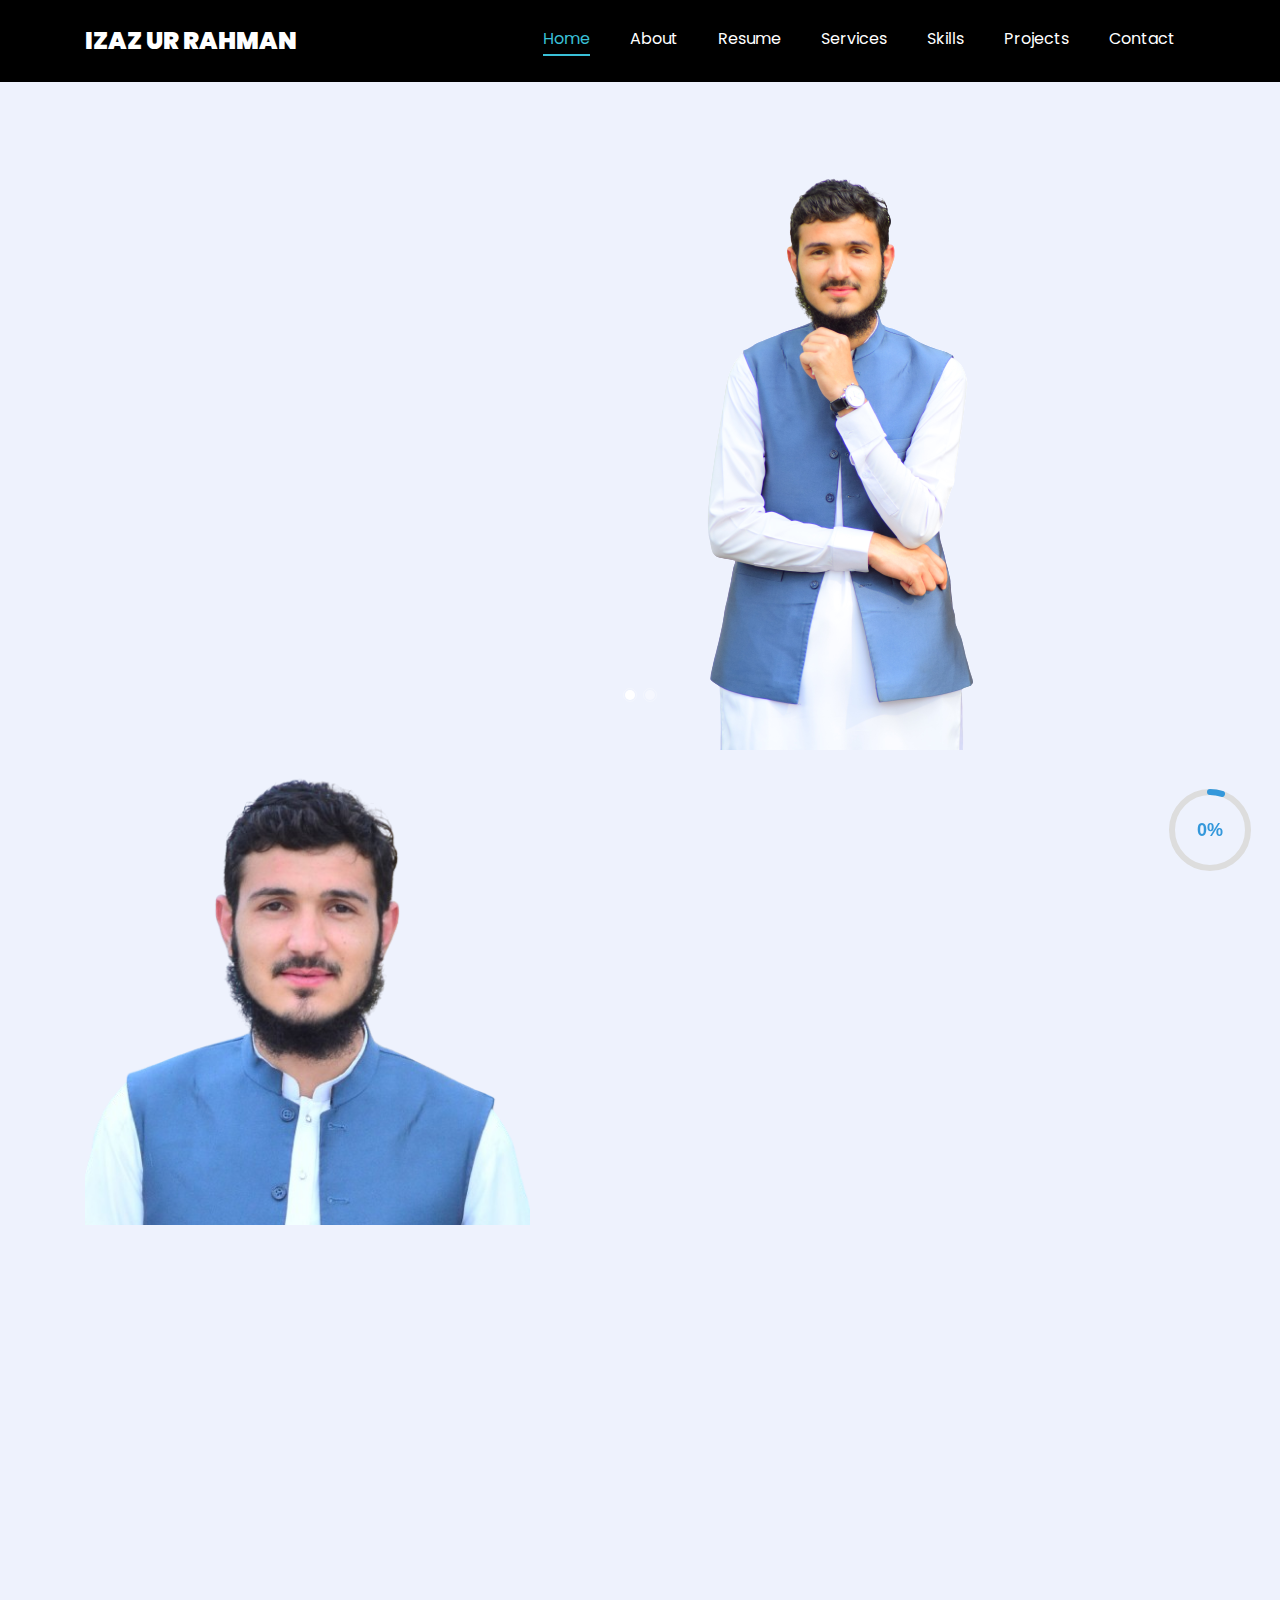
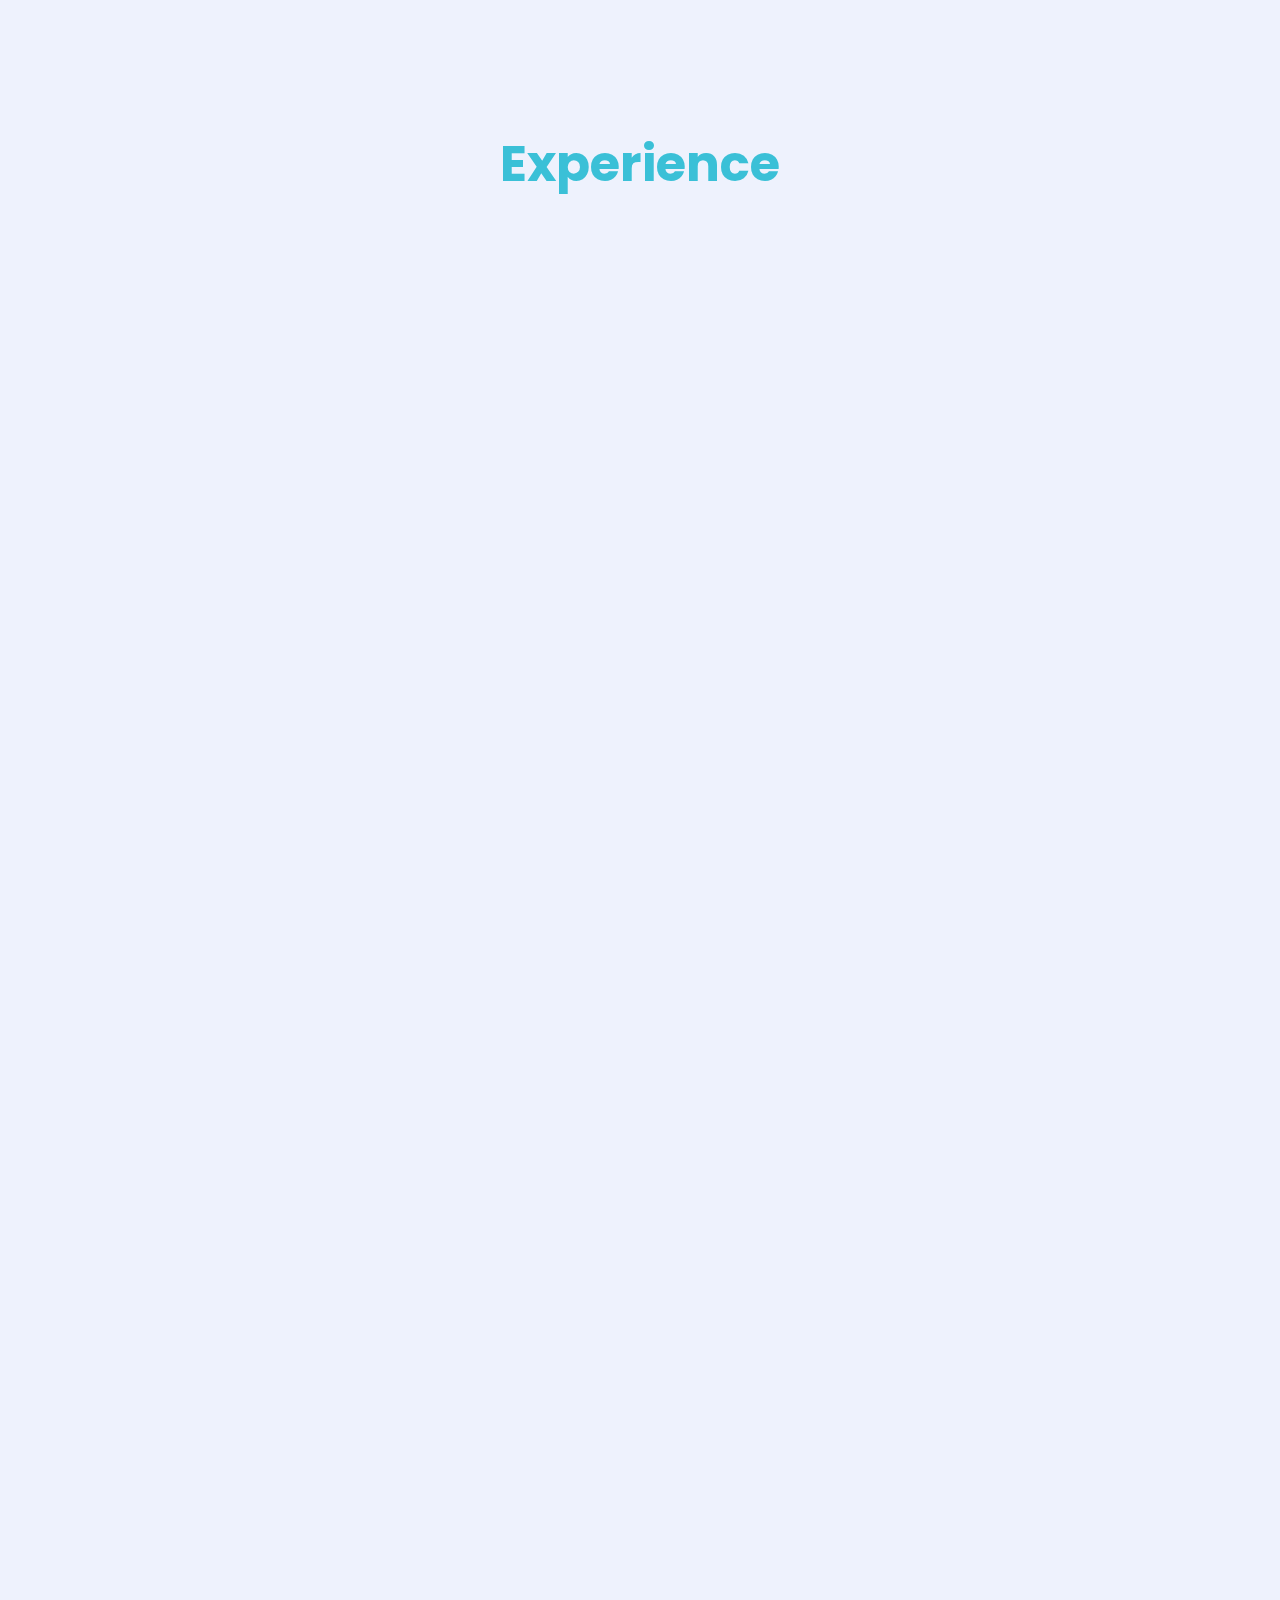
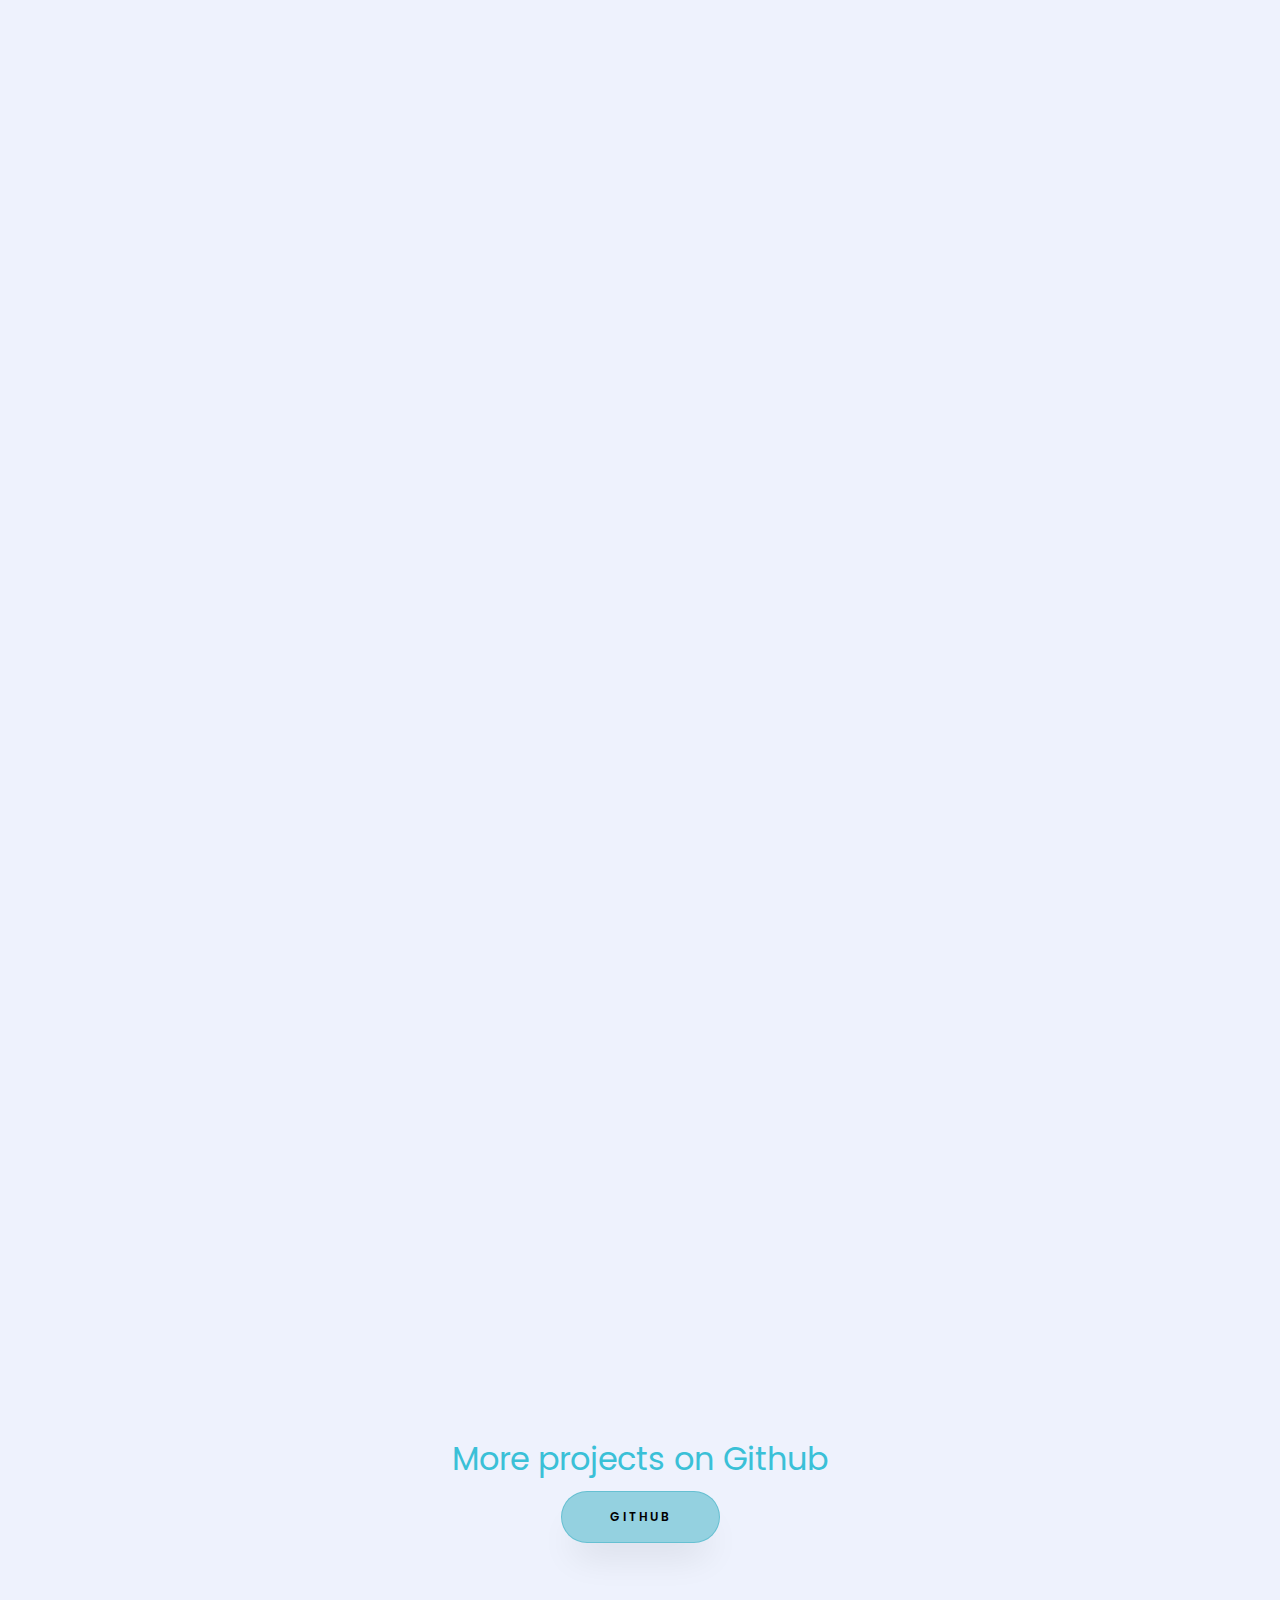
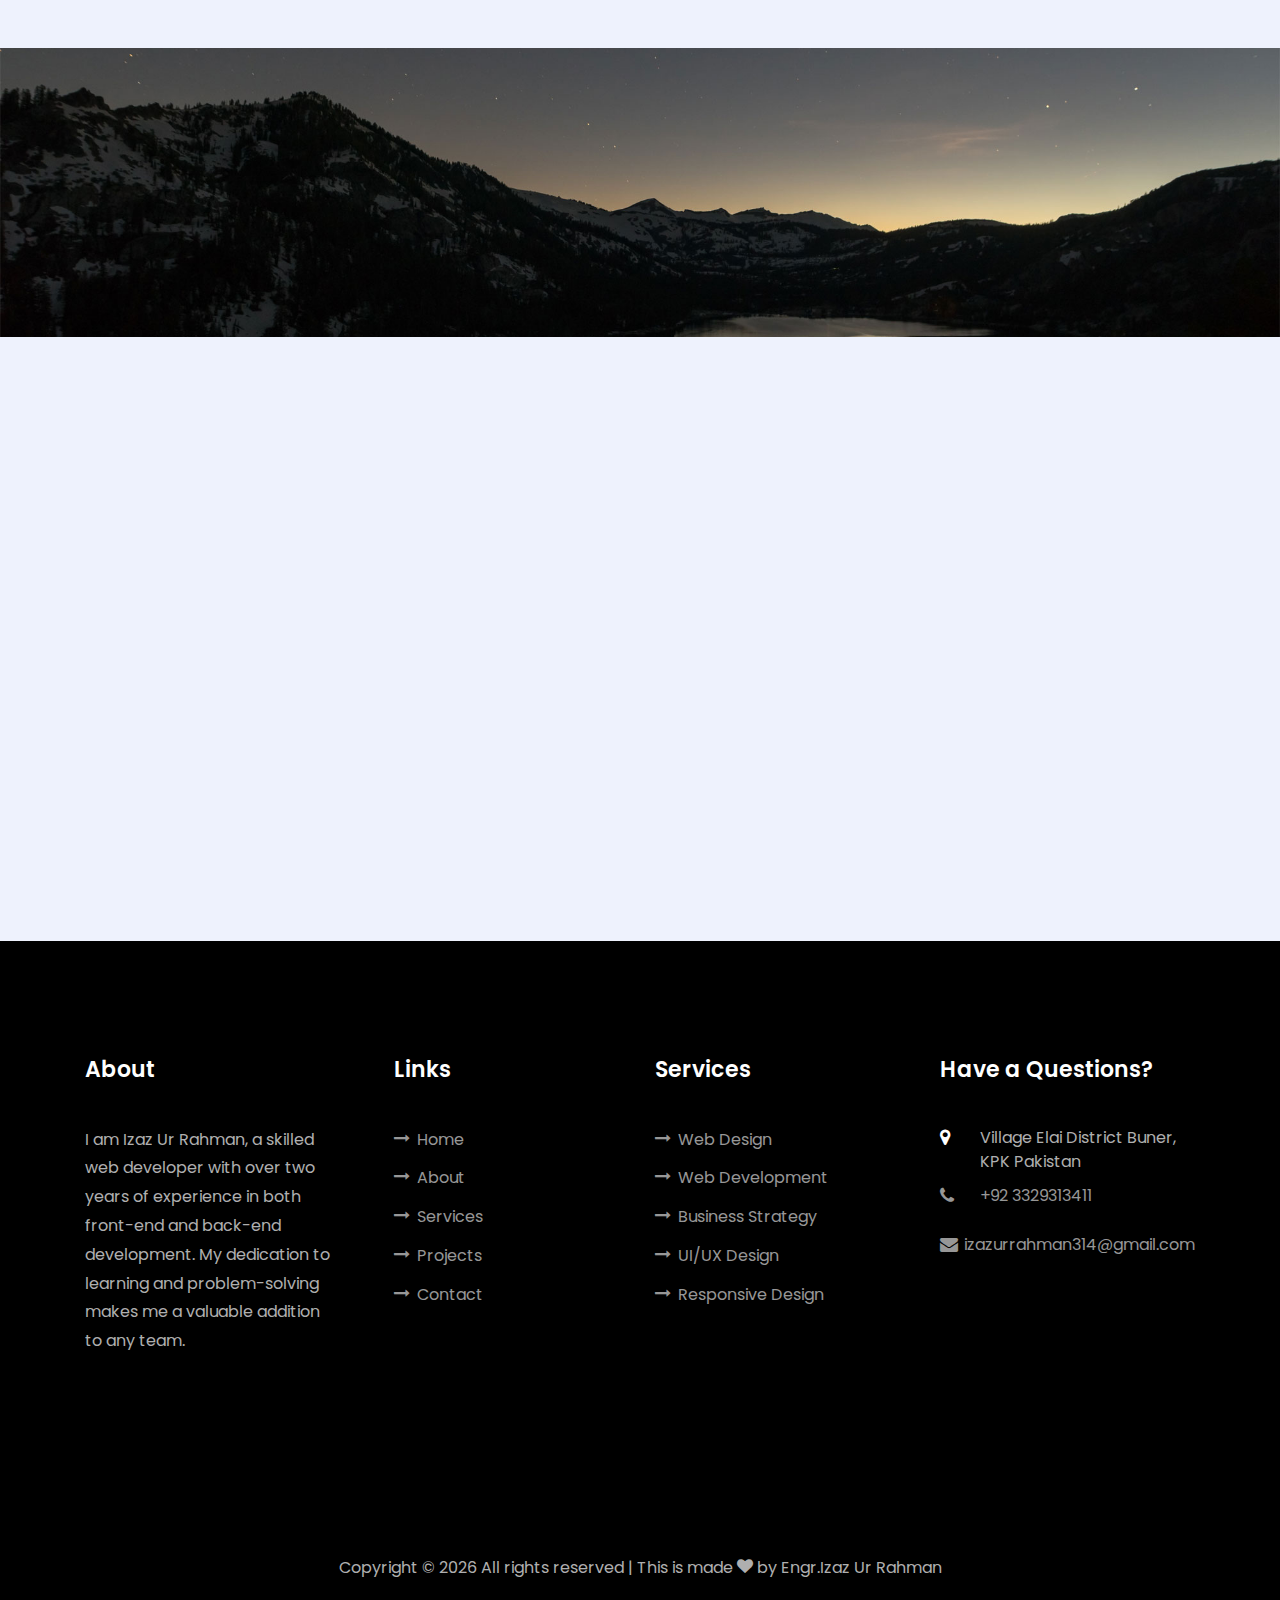
<file: index.html>
<!DOCTYPE html>
<html lang="en">

<head>
	<title>Portfolio-Website</title>
	<meta charset="utf-8">
	<meta name="viewport" content="width=device-width, initial-scale=1, shrink-to-fit=no">

	<link href="https://fonts.googleapis.com/css?family=Poppins:100,200,300,400,500,600,700,800,900" rel="stylesheet">
	<link rel="stylesheet" href="https://cdnjs.cloudflare.com/ajax/libs/font-awesome/5.15.4/css/all.min.css">

	<link rel="stylesheet" href="css/open-iconic-bootstrap.min.css">
	<link rel="stylesheet" href="css/animate.css">

	<link rel="stylesheet" href="css/owl.carousel.min.css">
	<link rel="stylesheet" href="css/owl.theme.default.min.css">
	<link rel="stylesheet" href="css/magnific-popup.css">

	<link rel="stylesheet" href="css/aos.css">

	<link rel="stylesheet" href="css/ionicons.min.css">

	<link rel="stylesheet" href="css/flaticon.css">
	<link rel="stylesheet" href="css/icomoon.css">
	<link rel="stylesheet" href="css/style.css">
</head>

<body data-spy="scroll" data-target=".site-navbar-target" data-offset="300">


	<nav class="navbar navbar-expand-lg navbar-dark ftco_navbar ftco-navbar-light site-navbar-target" id="ftco-navbar">
		<div class="container">
			<a class="navbar-brand" href="index.html">Izaz Ur Rahman</a>
			<button class="navbar-toggler js-fh5co-nav-toggle fh5co-nav-toggle" type="button" data-toggle="collapse"
				data-target="#ftco-nav" aria-controls="ftco-nav" aria-expanded="false" aria-label="Toggle navigation">
				<span class="oi oi-menu"></span> Menu
			</button>

			<div class="collapse navbar-collapse" id="ftco-nav">
				<ul class="navbar-nav nav ml-auto">
					<li class="nav-item"><a href="#home-section" class="nav-link"><span>Home</span></a></li>
					<li class="nav-item"><a href="#about-section" class="nav-link"><span>About</span></a></li>
					<li class="nav-item"><a href="#resume-section" class="nav-link"><span>Resume</span></a></li>
					<li class="nav-item"><a href="#services-section" class="nav-link"><span>Services</span></a></li>
					<li class="nav-item"><a href="#skills-section" class="nav-link"><span>Skills</span></a></li>
					<li class="nav-item"><a href="#project-section" class="nav-link"><span>Projects</span></a></li>
					<li class="nav-item"><a href="#contact-section" class="nav-link"><span>Contact</span></a></li>
				</ul>
			</div>
		</div>
	</nav>





	<section style="position: relative;" id="home-section" class="hero">

		<div class="home-slider owl-carousel">
			<div class="slider-item">
				<div class="overlay"></div>
				<div class="container">
					<div class="row d-md-flex no-gutters slider-text align-items-end justify-content-end"
						data-scrollax-parent="true">
						<div class="one-third js-fullheight order-md-last img my_img"
							style="background-image:url(images/my_bg_img.png); background-size:initial; width: 70vh;margin-bottom:100px">
							<div class="overlay"></div>
						</div>
						<div class="one-forth d-flex align-items-center ftco-animate"
							data-scrollax="properties: { translateY: '10%' }">
							<div class="text">
								<span class="subheading unique_color">Hello!</span>
								<h1 class="mb-4 mt-3 unique_color">I'm <span class="textColor">Izaz Ur Rahman</span>
								</h1>
								<h2 class="mb-4"><span id="typing-animation"></span></h2>


							</div>
						</div>
					</div>
				</div>
			</div>
			<div class="slider-item">
				<div class="overlay"></div>
				<div class="container">
					<div class="row d-flex no-gutters slider-text align-items-end justify-content-end"
						data-scrollax-parent="true">
						<div class="one-third js-fullheight order-md-last img my_img"
							style="background-image:url(images/profile-removebg-preview.png); width: 70vh; height: auto; background-size: initial; margin-bottom: 150px;">
							<div class="overlay"></div>
						</div>
						<div class="one-forth d-flex align-items-center ftco-animate"
							data-scrollax="properties: { translateY: '70%' }">
							<div class="text">
								<span class="subheading unique_color">Hello!</span>
								<h1 class="mb-4 mt-3 unique_color">I'm a <span class="textColor">Web Developer</span>
								</h1>
								<h2 class="mb-4 "><span id="typing-animation"></span></h2>


								</p>
							</div>
						</div>
					</div>
				</div>
			</div>
		</div>
		<div
			style="position: absolute; top: 0; opacity: 0; height: 100% ; width: 100%; background-color: rgb(65, 137, 199);">
			Hey </div>
	</section>
	<section class="ftco-about img ftco-section ftco-no-pb" id="about-section">
		<div class="container">
			<div class="row d-flex">
				<div class="col-md-6 col-lg-5 d-flex">
					<div class="img-about img d-flex align-items-stretch">
						<div class="overlay"></div>
						<div class="img d-flex align-self-stretch align-items-center"
							style="background-image:url(images/profile-removebg-preview.png); margin-bottom: 150px;">
						</div>
					</div>
				</div>
				<div class="col-md-6 col-lg-7 pl-lg-5 pb-5">
					<div class="row justify-content-start pb-3">
						<div class="col-md-12 heading-section ftco-animate">
							<h1 class="big">About</h1>
							<h2 class="mb-4">About Me</h2>
							<p class="textColor">I am Izaz Ur Rahman, a dedicated and passionate web developer with a
								knack for crafting elegant and efficient solutions. With over two years of hands-on
								experience, I have honed my skills in both front-end and back-end development,
								delivering high-quality projects that exceed expectations. My commitment to learning and
								growth, coupled with my creative problem-solving abilities, makes me a valuable asset to
								any team.</p>
							<ul class="about-info mt-4 px-md-0 px-2">
								<li class="d-flex "><span class="textColor">Name:</span> <span
										class="textColor">Engr.Izaz Ur Rahman</span></li>
								<li class="d-flex"><span>Date of birth:</span> <span class="textColor">April 06,
										2003</span></li>
								<li class="d-flex"><span>Address:</span> <span class="textColor">Village Elai District
										Buner, KPK Pakistan</span></li>
								<li class="d-flex"><span>Zip code:</span> <span class="textColor">19301</span></li>
								<li class="d-flex"><span>Email:</span> <span
										class="textColor">izazurrahman314@gmail.com</span></li>
								<li class="d-flex"><span>Phone: </span> <span class="textColor">+923329313411</span>
								</li>
							</ul>
						</div>
					</div>

				</div>
			</div>
		</div>

	</section>

	<section class="ftco-section ftco-no-pb" id="resume-section">
		<div class="container">
			<div class="row justify-content-center pb-5">
				<div class="col-md-10 heading-section text-center ftco-animate">
					<h1 class="big big-2">Resume</h1>
					<h2 class="mb-4">Resume</h2>
					<p class="textColor">Passionate Web Developer with over 2 years of experience creating dynamic and
						user-friendly websites. Skilled in front-end and back-end development, with expertise in HTML5,
						CSS3---TAILWIND CSS, BOOTSTRAP, JAVASCRIPT,REACT,PHP,MYSQL,DJANGO, and various web development
						frameworks. Proven track record of delivering high-quality, responsive web solutions that meet
						client needs. Adept at collaborating with cross-functional teams to translate business
						requirements into engaging online experiences. Committed to staying current with industry trends
						and continuously expanding technical skillset.</p>
				</div>
			</div>
			<h1 class="text-center" style="    font-size: 50px !important;
    font-weight: 700 !important">Experience</h1>

			<div class="row">
				<div class="col-md-6">
					<div class="resume-wrap ftco-animate">
						<span class="date">2022-Present</span>
						<h2>Web Developer</h2>
						<span class="position textColor">Globskills</span>
						<p class="mt-4 textColor">Globskills is a forward-thinking web development company dedicated to
							crafting innovative digital solutions.</p>
						<ul class="textColor">
							<li>Collaborated with cross-functional teams to develop and maintain dynamic websites and
								web applications.</li>
							<li>Utilized HTML, CSS, JavaScript, and various web development frameworks to create
								engaging user interfaces and seamless user experiences.</li>
							<li>Conducted thorough analysis of website performance metrics, including traffic,
								engagement, and conversion rates.</li>
							<li>Completed a 3-month internship at Globskills, gaining hands-on experience in web
								development and contributing to real-world projects under the guidance of experienced
								professionals.</li>
						</ul>

					</div>


				</div>

				<div class="col-md-6">
					<div class="resume-wrap ftco-animate">
						<span class="date">2024 Till Now</span>
						<h2>Frontend Developer</h2>
						<span class="position textColor">RAIDEIT</span>
						<p class="mt-4 textColor">RAIDIT is a data-driven digital marketing analytics and solutions
							company, helps top 100 global brands.</p>
						<ul class="textColor">
							<li>Designed and built the visible parts of Raidit Company's websites and apps using HTML,
								CSS, and JavaScript.</li>
							<li>Worked closely with designers to turn their ideas into real, user-friendly web designs.
							</li>
							<li>Used modern tools like bootstrap or laravel to make the websites interactive and
								responsive.</li>
							<li>Collaborated with back-end developers to connect the front-end with the
								behind-the-scenes functionality.</li>
							<li>Made sure the websites load quickly and work smoothly for users by optimizing
								performance.</li>
						</ul>
					</div>
				</div>
			</div>
			<div class="row justify-content-center mt-5">
				<div class="col-md-6 text-center ftco-animate">
					<p><a href="./images/my_updated-cv.pdf" class="btn btn-primary py-4 px-5" download>Download CV</a>
					</p>
				</div>
			</div>
		</div>
	</section>

	<section class="ftco-section" id="services-section">
		<div class="container">
			<div class="row justify-content-center py-5 mt-5">
				<div class="col-md-12 heading-section text-center ftco-animate">
					<h1 class="big big-2">Services</h1>
					<h2 class="mb-4">Services</h2>
					<p>
						I create awesome websites and applications that help businesses thrive online. From designing
						beautiful interfaces to coding powerful functionalities, I'm here to make your digital dreams a
						reality.</p>
				</div>
			</div>
			<div class="row">
				<div class="col-md-4 text-center d-flex ftco-animate">
					<a href="#" class="services-1">
						<img src="./images/icons/IT-Consulting.png"
							class="svg-inject icon-svg solid-duo text-grape-fuchsia mb-4" style="width: 50px;" alt="" />
						<div class="desc">
							<h3 class="mb-5">Web Design</h3>
						</div>
					</a>
				</div>
				<div class="col-md-4 text-center d-flex ftco-animate">
					<a href="#" class="services-1">
						<img src="./images/icons/Software-Modernization.png"
							class="svg-inject icon-svg solid-duo text-grape-fuchsia mb-4" style="width: 50px;" alt="" />
						<div class="desc">
							<h3 class="mb-5">UI/UX Design</h3>
						</div>
					</a>
				</div>
				<div class="col-md-4 text-center d-flex ftco-animate">
					<a href="#" class="services-1">
						<img src="./images/icons/Compatibility-White.png"
							class="svg-inject icon-svg solid-duo text-grape-fuchsia mb-4" style="width: 50px;" alt="" />
						<div class="desc">
							<h3 class="mb-5">Frontend Development</h3>
						</div>
					</a>
				</div>

				<div class="col-md-4 text-center d-flex ftco-animate">
					<a href="#" class="services-1">
						<img src="./images/icons/Web-Development.png"
							class="svg-inject icon-svg solid-duo text-grape-fuchsia mb-4" style="width: 50px;" alt="" />
						<div class="desc">
							<h3 class="mb-5">Backend Development</h3>
						</div>
					</a>
				</div>
				<div class="col-md-4 text-center d-flex ftco-animate">
					<a href="#" class="services-1">
						<img src="./images/icons/Reliable-Perf-White.png"
							class="svg-inject icon-svg solid-duo text-grape-fuchsia mb-4" style="width: 50px;" alt="" />
						<div class="desc">
							<h3 class="mb-5">Performance Optimization</h3>
						</div>
					</a>
				</div>
				<div class="col-md-4 text-center d-flex ftco-animate">
					<a href="#" class="services-1">
						<img src="./images/icons/Software-Development.png"
							class="svg-inject icon-svg solid-duo text-grape-fuchsia mb-4" style="width: 50px;" alt="" />
						<div class="desc">
							<h3 class="mb-5">Responsive Development</h3>
						</div>
					</a>
				</div>
			</div>
		</div>
	</section>


	<section class="ftco-section" id="skills-section">
		<div class="container">
			<div class="row justify-content-center pb-5">
				<div class="col-md-12 heading-section text-center ftco-animate">
					<h1 class="big big-2">Skills</h1>
					<h2 class="mb-4">My Skills</h2>
					<p class="textColor">Proficient in modern web development technologies, I bring expertise in HTML,
						CSS, JavaScript, and PHP. With a strong foundation in front-end and back-end development, I
						create responsive, user-centric websites that deliver exceptional performance and seamless user
						experiences.</p>
				</div>
			</div>
			<div class="row" id="progress-bars">
				<div class="col-md-6 animate-box">
					<div class="progress-wrap ftco-animate">
						<h3 class="textColor">HTML5</h3>
						<div class="progress">
							<div class="progress-bar color-1" role="progressbar" aria-valuenow="90" aria-valuemin="0"
								aria-valuemax="100" style="width:90%">
								<span class="textColor">90%</span>
							</div>
						</div>
					</div>
				</div>
				<div class="col-md-6 animate-box">
					<div class="progress-wrap ftco-animate ">
						<h3 class="textColor">TAILWIND CSS</h3>
						<div class="progress">
							<div class="progress-bar color-2" role="progressbar" aria-valuenow="85" aria-valuemin="0"
								aria-valuemax="100" style="width:85%">
								<span class="textColor">85%</span>
							</div>
						</div>
					</div>
				</div>
				<div class="col-md-6 animate-box">
					<div class="progress-wrap ftco-animate">
						<h3 class="textColor">JAVASCRIPT</h3>
						<div class="progress">
							<div class="progress-bar color-3" role="progressbar" aria-valuenow="95" aria-valuemin="0"
								aria-valuemax="100" style="width:95%">
								<span class="textColor">95%</span>
							</div>
						</div>
					</div>
				</div>
				<div class="col-md-6 animate-box">
					<div class="progress-wrap ftco-animate">
						<h3 class="textColor">REACT JS</h3>
						<div class="progress">
							<div class="progress-bar color-4" role="progressbar" aria-valuenow="90" aria-valuemin="0"
								aria-valuemax="100" style="width:90%">
								<span class="textColor">90%</span>
							</div>
						</div>
					</div>
				</div>
				<div class="col-md-6 animate-box">
					<div class="progress-wrap ftco-animate">
						<h3 class="textColor">WordPress</h3>
						<div class="progress">
							<div class="progress-bar color-5" role="progressbar" aria-valuenow="70" aria-valuemin="0"
								aria-valuemax="100" style="width:87%">
								<span class="textColor">87%</span>
							</div>
						</div>
					</div>
				</div>
				<div class="col-md-6 animate-box">
					<div class="progress-wrap ftco-animate">
						<h3 class="textColor">PHP</h3>
						<div class="progress">
							<div class="progress-bar color-6" role="progressbar" aria-valuenow="80" aria-valuemin="0"
								aria-valuemax="100" style="width:95%">
								<span class="textColor">95%</span>
							</div>
						</div>
					</div>
				</div>
			</div>
		</div>
	</section>

	<section class="ftco-section" id="project-section">
		<div class="container">
			<div class="row justify-content-center mb-5 pb-5">
				<div class="col-md-7 heading-section text-center ftco-animate">
					<h1 class="big big-2">Projects</h1>
					<h2 class="mb-4">Projects</h2>
					<p class="textColor">Below are the sample Web Development projects on HTML, CSS, JS, REACT, MYSQL &
						PHP.</p>
				</div>
			</div>

			<div class="row d-flex">
				<!-- Project 1 -->
				<div class="col-md-4 d-flex ftco-animate">
					<div class="blog-entry justify-content-end">
						<a href="https://izaz-ur-rahman.github.io/grow-and-grow-business/" class="block-20 zoom-effect project-img"
							style="background-image: url('images/grow_and_grow_website.jpg');"></a>
						<div class="text mt-3 float-right d-block">
							<h3 class="heading"><a class="unique_color"
									href="https://github.com/Izaz-ur-Rahman/grow-and-grow-business">Business Consulting Agency</a></h3>

									<ul class="textColor">
										<li>Expert guidance for entrepreneurs and businesses.</li>
										<li>Connects entrepreneurs with leaders and mentors.</li>
										<li>Provides actionable guidance for business growth.</li>
										<li>Offers business planning, tax strategy, and more.</li>
										</ul>
						</div>
					</div>
				</div>
				<!-- project 2-->
				<div class="col-md-4 d-flex ftco-animate">
					<div class="blog-entry justify-content-end">
						<a href="https://izaz-ur-rahman.github.io/Fast_cell_website_RaideIT/"
							class="block-20 zoom-effect project-img"
							style="background-image: url('images/artboard_1_u.png');"></a>
						<div class="text mt-3 float-right d-block">
							<h3 class="heading"><a class="unique_color"
									href="https://izaz-ur-rahman.github.io/Fast_cell_website_RaideIT/">Fast Cell
									Dubai</a></h3>
							<ul class="textColor">
								<li>Dubai's premium tech destination for smart devices</li>
								<li>Offers latest mobiles, tablets, and accessories</li>
								<li>Focus on high-quality products and customer service</li>
							</ul>
						</div>
					</div>
				</div>

				<!-- Project 2 -->
				<div class="col-md-4 d-flex ftco-animate">
					<div class="blog-entry justify-content-end">
						<a href="https://github.com/Izaz-ur-Rahman/FYP_Portal_u"
							class="block-20 zoom-effect project-img"
							style="background-image: url('images/fyp_portal_home.png');"></a>
						<div class="text mt-3 float-right d-block">
							<h3 class="heading"><a class="unique_color"
									href="https://github.com/Izaz-ur-Rahman/FYP_Portal_u">FYP Portal</a></h3>
							<ul class="textColor">
								<li>Aids final year students with project tracking and collaboration</li>
								<li>Streamlines proposal submission and supervisor reviews</li>
								<li>Dashboard for project milestones and timelines</li>
							</ul>
						</div>
					</div>
				</div>

				<!-- Project 3 -->

			</div>

			<div class="row d-flex">
				<!-- Project 4 -->
				<div class="col-md-4 d-flex ftco-animate">
					<div class="blog-entry">
						<a href="https://github.com/Izaz-ur-Rahman/My-updated-portfolio"
							class="block-20 zoom-effect project-img"
							style="background-image: url('images/portfolio.png');"></a>
						<div class="text mt-3 float-right d-block">
							<h3 class="heading"><a class="unique_color"
									href="https://github.com/Izaz-ur-Rahman/My-updated-portfolio">Portfolio Website</a>
							</h3>
							<ul class="textColor">
								<li>Professional showcase of skills, projects, and experiences</li>
								<li>Clean design with easy navigation and modern layout</li>
								<li>Responsive and optimized for desktop and mobile</li>
							</ul>
						</div>
					</div>
				</div>

				<!-- Project 5 -->
				<div class="col-md-4 d-flex ftco-animate">
					<div class="blog-entry justify-content-end">
						<a href="https://github.com/Izaz-ur-Rahman/TextUtility-App"
							class="block-20 zoom-effect project-img"
							style="background-image: url('images/textUtility.png');"></a>
						<div class="text mt-3 float-right d-block">
							<h3 class="heading"><a class="unique_color"
									href="https://github.com/Izaz-ur-Rahman/TextUtility-App">Text Utility App</a></h3>
							<ul class="textColor">
								<li>Enhances text processing with easy-to-use tools</li>
								<li>Features include text case change, voice functionality</li>
								<li>Improves productivity with text analysis and cleanup</li>
							</ul>
						</div>
					</div>
				</div>

				<!-- Project 6 -->
				<div class="col-md-4 d-flex ftco-animate">
					<div class="blog-entry justify-content-end">
						<a href="https://github.com/Izaz-ur-Rahman/Quiz-App" class="block-20 zoom-effect project-img"
							style="background-image: url('images/QUIZ_APP.png');"></a>
						<div class="text mt-3 float-right d-block">
							<h3 class="heading"><a class="unique_color"
									href="https://github.com/Izaz-ur-Rahman/Quiz-App.git">Quiz App</a></h3>
							<ul class="textColor">
								<li>Test your knowledge with an interactive quiz application</li>
								<li>Generates random arithmetic questions</li>
								<li>Covers addition, subtraction, multiplication, division</li>
							</ul>
						</div>
					</div>
				</div>

			</div>

			<div class="row d-flex">
				<!-- Project 7 -->
				<div class="col-md-4 d-flex ftco-animate">
					<div class="blog-entry">
						<a href="https://izaz-ur-rahman.github.io/Ittcom-SAAS-Website/" class="block-20 zoom-effect project-img"
							style="background-image: url('images/ittcom.png');"></a>
						<div class="text mt-3 float-right d-block">
							<h3 class="heading"><a class="unique_color" href="https://izaz-ur-rahman.github.io/Ittcom-SAAS-Website/">ITTCOM Business Website</a></h3>
							<ul class="textColor">
								<li>Professional website for a software services company</li>
								<li>Showcases IT solutions, consulting, and cybersecurity</li>
								<li>Highlights a range of digital transformation solutions</li>
							</ul>
						</div>
					</div>
				</div>
				<div class="col-md-4 d-flex ftco-animate">
					<div class="blog-entry">
						<a href="https://izaz-ur-rahman.github.io/aims-middle-east/"
							class="block-20 zoom-effect project-img"
							style="background-image: url('images/Hero-Image-sugar-hospital.jpg');"></a>
						<div class="text mt-3 float-right d-block">
							<h3 class="heading"><a class="unique_color"
									href="https://izaz-ur-rahman.github.io/aims-middle-east/">AIMS Middle East
									Healthcare Initiative</a></h3>
							<ul class="textColor">
								<li>Comprehensive website for healthcare advocacy and accessibility</li>
								<li>Focus on diabetes and non-communicable diseases (NCDs) support</li>

							</ul>
						</div>
					</div>
				</div>

				<div class="col-md-4 d-flex ftco-animate">
					<div class="blog-entry">
						<a href="https://izaz-ur-rahman.github.io/TSN_website_raideIT/"
							class="block-20 zoom-effect project-img"
							style="background-image: url('images/tsn_hero_img.jpg');"></a>
						<div class="text mt-3 float-right d-block">
							<h3 class="heading"><a class="unique_color"
									href="https://izaz-ur-rahman.github.io/TSN_website_raideIT/">Telecommunication Services Network website</a></h3>
									<ul class="textColor">
										<li>Professional telecommunication, ICT, and electrical services in New Zealand</li>
										<li>Specialized in network optimization, fiber optics, VOIP systems, and CCTV security</li>

									</ul>

						</div>
					</div>
				</div>
			</div>
			<div class="row d-flex">
				<div class="col-md-4 d-flex ftco-animate">
					<div class="blog-entry justify-content-end">
						<a href="https://github.com/Izaz-ur-Rahman/Basic-blog-website"
							class="block-20 zoom-effect project-img"
							style="background-image: url('images/project-3.jpg');"></a>
						<div class="text mt-3 float-right d-block">
							<h3 class="heading"><a class="unique_color"
									href="https://github.com/Izaz-ur-Rahman/Basic-blog-website">Basic Blog Website</a>
							</h3>
							<ul class="textColor">
								<li>Platform for users to publish posts, interact and comment</li>
								<li>Incorporates categories, tags, and search functionalities</li>
								<li>User account creation for personalized experience</li>
							</ul>
						</div>
					</div>
				</div>
			</div>

			<h2 class="text-center">More<span> projects</span> on Github</h2>
			<p class="text-center"><a href="https://github.com/Izaz-ur-Rahman" class="btn btn-primary py-3 px-5"
					target="_blank" rel="noopener noreferrer">GitHub</a></p>
		</div>
	</section>


	<section class="ftco-section ftco-no-pt ftco-no-pb ftco-counter img" id="section-counter">
		<div class="container">
			<div class="row d-md-flex align-items-center">
				<div class="col-md d-flex justify-content-center counter-wrap ftco-animate">
					<div class="block-18">
						<div class="text">
							<strong class="number" data-number="100">0</strong>
							<span>Awards</span>
						</div>
					</div>
				</div>
				<div class="col-md d-flex justify-content-center counter-wrap ftco-animate">
					<div class="block-18">
						<div class="text">
							<strong class="number" data-number="1200">0</strong>
							<span>Complete Projects</span>
						</div>
					</div>
				</div>
				<div class="col-md d-flex justify-content-center counter-wrap ftco-animate">
					<div class="block-18">
						<div class="text">
							<strong class="number" data-number="1200">0</strong>
							<span>Happy Customers</span>
						</div>
					</div>
				</div>
				<div class="col-md d-flex justify-content-center counter-wrap ftco-animate">
					<div class="block-18">
						<div class="text">
							<strong class="number" data-number="500">0</strong>
							<span>Cups of coffee</span>
						</div>
					</div>
				</div>
			</div>
		</div>
	</section>

	<section class="ftco-section ftco-hireme img margin-top" style="background-image: url(images/bg_1.jpg)">
		<div class="container">
			<div class="row justify-content-center">
				<div class="col-md-7 ftco-animate text-center">
					<h2>I'm <span> Available</span> For Develpment</h2>
					<p class="text-white">I love to solve business problems & uncover hidden data stories</p>


				</div>
			</div>
		</div>
	</section>

	<section class="ftco-section contact-section ftco-no-pb" id="contact-section">
		<div class="container">
			<div class="row justify-content-center mb-5 pb-3">
				<div class="col-md-7 heading-section text-center ftco-animate">
					<h1 class="big big-2">Contact</h1>
					<h2 class="mb-4">Contact Me</h2>
					<p class="textColor">Get in touch with me easily through the provided contact information.Reach out
						to discuss collaborations, projects, or any inquiries you may have</p>
				</div>
			</div>

			<div class="row d-flex contact-info mb-5">
				<div class="col-md-6 col-lg-3 d-flex ftco-animate">
					<div class="align-self-stretch box p-4 text-center">
						<div class="icon d-flex align-items-center justify-content-center">
							<span class="icon-map-signs"></span>
						</div>

						<h3 class="mb-4">Address</h3>
						<p class="textColor">Village Elai District Buner, KPK Pakistan</p>
					</div>
				</div>
				<div class="col-md-6 col-lg-3 d-flex ftco-animate">
					<div class="align-self-stretch box p-4 text-center">
						<div class="icon d-flex align-items-center justify-content-center">
							<span class="icon-phone2"></span>
						</div>
						<h3 class="mb-4">Contact Number</h3>
						<p><a href="tel://03329313411" class="textColor">+923329313411</a></p>
					</div>
				</div>
				<div class="col-md-6 col-lg-3 d-flex ftco-animate">
					<div class="align-self-stretch box p-4 text-center">
						<div class="icon d-flex align-items-center justify-content-center">
							<span class="icon-paper-plane"></span>
						</div>
						<h3 class="mb-4">Email Address</h3>
						<p><a href="izazurrahman314@gmail.com" class="textColor">izazurrahman314@gmail.com</a></p>
					</div>
				</div>
				<div class="col-md-6 col-lg-3 d-flex ftco-animate">
					<div class="align-self-stretch box p-4 text-center">
						<div class="icon d-flex align-items-center justify-content-center">
							<span class="icon-globe"></span>
						</div>
						<h3 class="mb-4">Website</h3>
						<p><a href="https://my-updated-portfolio-chi.vercel.app/" class="textColor">visit my website</a>
						</p>
					</div>
				</div>
			</div>


		</div>
	</section>

	<div class="progress-container">
        <svg width="80" height="80">
            <!-- Background Circle -->
            <circle class="circle-bg" cx="40" cy="40" r="38"/>
            <!-- Progress Circle -->
            <circle class="circle-progress" cx="40" cy="40" r="38"/>
        </svg>
        <!-- Percentage Text -->
        <span class="percentage-text">0%</span>
    </div>

	<footer class="ftco-footer ftco-section">
		<div class="container">
			<div class="row mb-5">
				<div class="col-md">
					<div class="ftco-footer-widget mb-4">
						<h2 class="ftco-heading-2">About</h2>
						<p>I am Izaz Ur Rahman, a skilled web developer with over two years of experience in both
							front-end and back-end development. My dedication to learning and problem-solving makes me a
							valuable addition to any team.</p>
						<ul class="ftco-footer-social list-unstyled float-md-left float-lft mt-5">
							<li class="ftco-animate"><a
									href="https://www.linkedin.com/in/izaz-urrahman-7a7ab723a/"><span
										class="fab fa-linkedin"></span></a></li>
							<li class="ftco-animate"><a href="https://www.facebook.com/izaz.urrahman.1610"><span
										class="icon-facebook"></span></a></li>
							<li class="ftco-animate"><a class="github" href="https://github.com/Izaz-ur-Rahman"
									target="_blank"><span class="fab fa-github"></span></a></li>
						</ul>
					</div>
				</div>
				<div class="col-md">
					<div class="ftco-footer-widget mb-4 ml-md-4">
						<h2 class="ftco-heading-2">Links</h2>
						<ul class="list-unstyled">
							<li><a href="#"><span class="icon-long-arrow-right mr-2"></span>Home</a></li>
							<li><a href="#"><span class="icon-long-arrow-right mr-2"></span>About</a></li>
							<li><a href="#"><span class="icon-long-arrow-right mr-2"></span>Services</a></li>
							<li><a href="#"><span class="icon-long-arrow-right mr-2"></span>Projects</a></li>
							<li><a href="#"><span class="icon-long-arrow-right mr-2"></span>Contact</a></li>
						</ul>
					</div>
				</div>
				<div class="col-md">
					<div class="ftco-footer-widget mb-4">
						<h2 class="ftco-heading-2">Services</h2>
						<ul class="list-unstyled">
							<li><a href="#"><span class="icon-long-arrow-right mr-2"></span>Web Design</a></li>
							<li><a href="#"><span class="icon-long-arrow-right mr-2"></span>Web Development</a></li>
							<li><a href="#"><span class="icon-long-arrow-right mr-2"></span>Business Strategy</a></li>
							<li><a href="#"><span class="icon-long-arrow-right mr-2"></span>UI/UX Design</a></li>
							<li><a href="#"><span class="icon-long-arrow-right mr-2"></span>Responsive Design</a></li>
						</ul>
					</div>
				</div>
				<div class="col-md">
					<div class="ftco-footer-widget mb-4">
						<h2 class="ftco-heading-2">Have a Questions?</h2>
						<div class="block-23 mb-3">
							<ul>
								<li><span class="icon icon-map-marker"></span><span class="text">Village Elai District
										Buner, KPK Pakistan</span></li>
								<li><a href="#"><span class="icon icon-phone"></span><span class="text">+92
											3329313411</span></a></li>
								<li><a href="#"><span class="icon icon-envelope"></span><span
											class="text">izazurrahman314@gmail.com</span></a></li>
							</ul>
						</div>
					</div>
				</div>
			</div>
			<div class="row">
				<div class="col-md-12 text-center">

					<p><!-- Link back to Colorlib can't be removed. Template is licensed under CC BY 3.0. -->
						Copyright &copy;
						<script>document.write(new Date().getFullYear());</script> All rights reserved | This is made <i
							class="icon-heart color-danger" aria-hidden="true"></i> by <a href="#"
							target="_blank">Engr.Izaz Ur Rahman</a>
						<!-- Link back to Colorlib can't be removed. Template is licensed under CC BY 3.0. -->
					</p>
				</div>
			</div>
		</div>
	</footer>
	<!-- loader -->
	<div id="ftco-loader" class="show fullscreen"><svg class="circular" width="48px" height="48px">
			<circle class="path-bg" cx="24" cy="24" r="22" fill="none" stroke-width="4" stroke="#eeeeee" />
			<circle class="path" cx="24" cy="24" r="22" fill="none" stroke-width="4" stroke-miterlimit="10"
				stroke="#F96D00" />
		</svg></div>





	<script>
		// Initialize the typing animation
		const typingAnimationElement = document.getElementById('typing-animation');

		// Create an array of typing text
		const typingTexts = ['Software Engineer'];

		// Create a function to display the typing animation for a given text
		function playTypingAnimation(text) {
			// Loop through each character and add it to the element
			for (let i = 0; i < text.length; i++) {
				setTimeout(() => {
					typingAnimationElement.textContent += text[i];
				}, i * 150); // Increase the delay to slow down the typing animation
			}

			// Once the animation is complete, reset the text and start over
			setTimeout(() => {
				typingAnimationElement.textContent = '';
				playTypingAnimation(typingTexts[(typingTexts.indexOf(text) + 1) % typingTexts.length]);
			}, text.length * 200 + 2000); // Add a delay before starting the next animation
		}

		// Start the typing animation loop
		playTypingAnimation(typingTexts[0]);


		// for navbar

		document.addEventListener('DOMContentLoaded', function () {
			// Get all the navigation links
			const navLinks = document.querySelectorAll('#ftco-nav .nav-link');

			// Get the navbar element
			const navbarCollapse = document.getElementById('ftco-nav');

			// Add click event listener to each navigation link
			navLinks.forEach(function (link) {
				link.addEventListener('click', function () {
					// Collapse the navbar
					if (window.innerWidth < 992) { // Check if in mobile view
						$('.navbar-collapse').collapse('hide');
					}
				});
			});
		});
	</script>


	<script src="js/jquery.min.js"></script>
	<script src="js/jquery-migrate-3.0.1.min.js"></script>
	<script src="js/popper.min.js"></script>
	<script src="js/bootstrap.min.js"></script>
	<script src="js/jquery.easing.1.3.js"></script>
	<script src="js/jquery.waypoints.min.js"></script>
	<script src="js/jquery.stellar.min.js"></script>
	<script src="js/owl.carousel.min.js"></script>
	<script src="js/jquery.magnific-popup.min.js"></script>
	<script src="js/aos.js"></script>
	<script src="js/jquery.animateNumber.min.js"></script>
	<script src="js/scrollax.min.js"></script>

	<script src="js/main.js"></script>

</body>

</html>
</file>
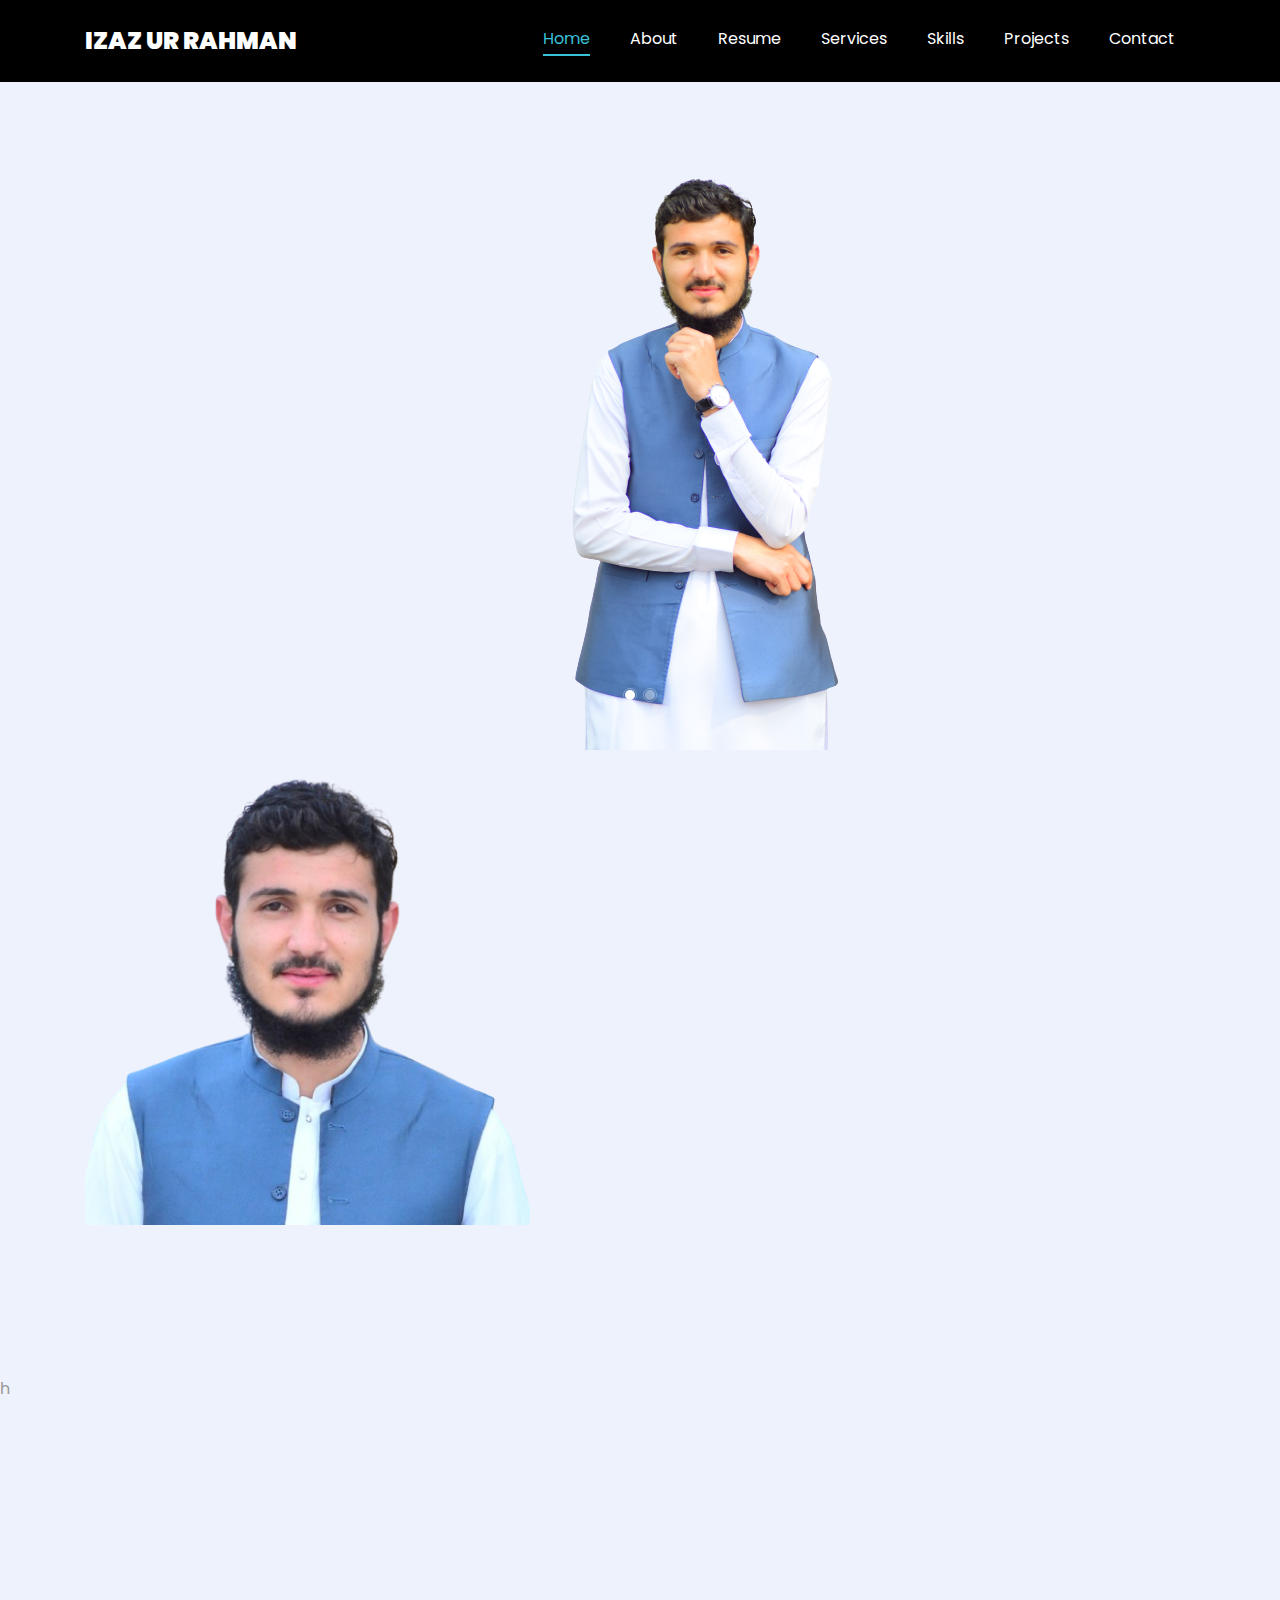
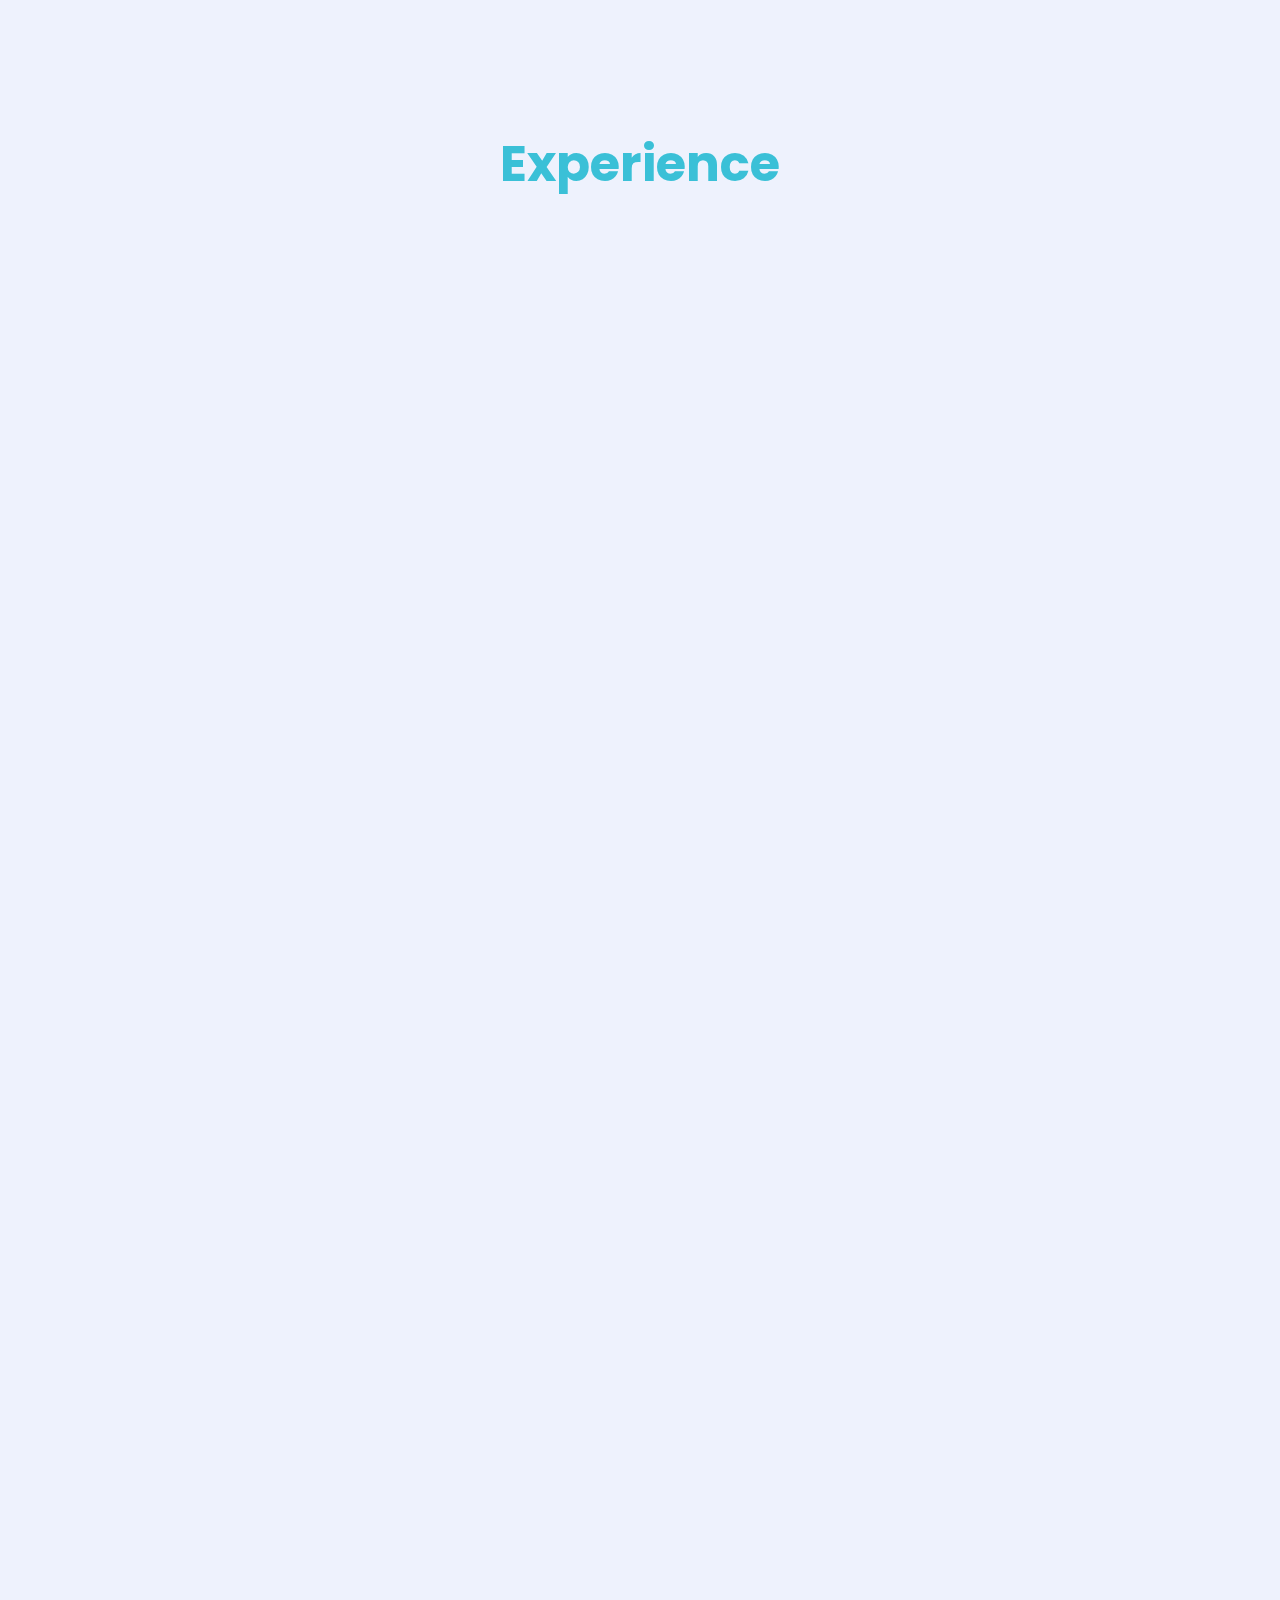
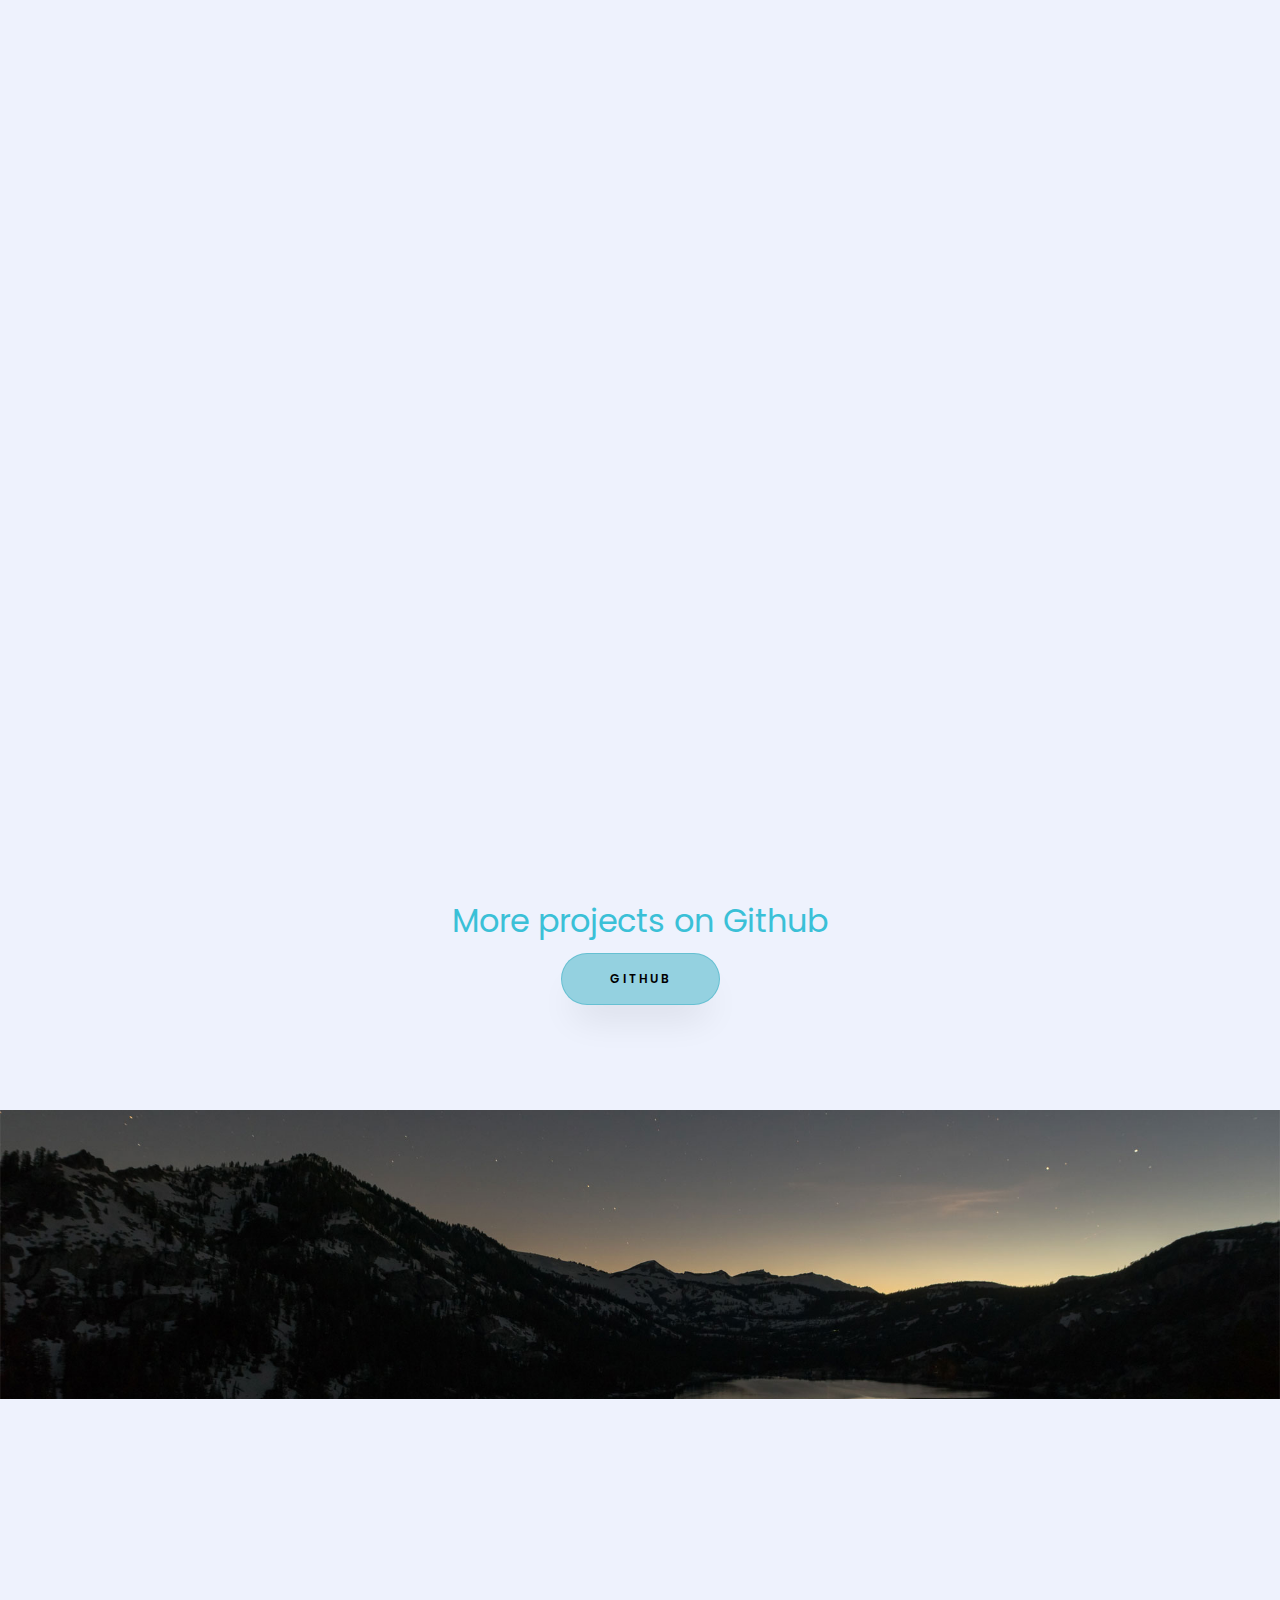
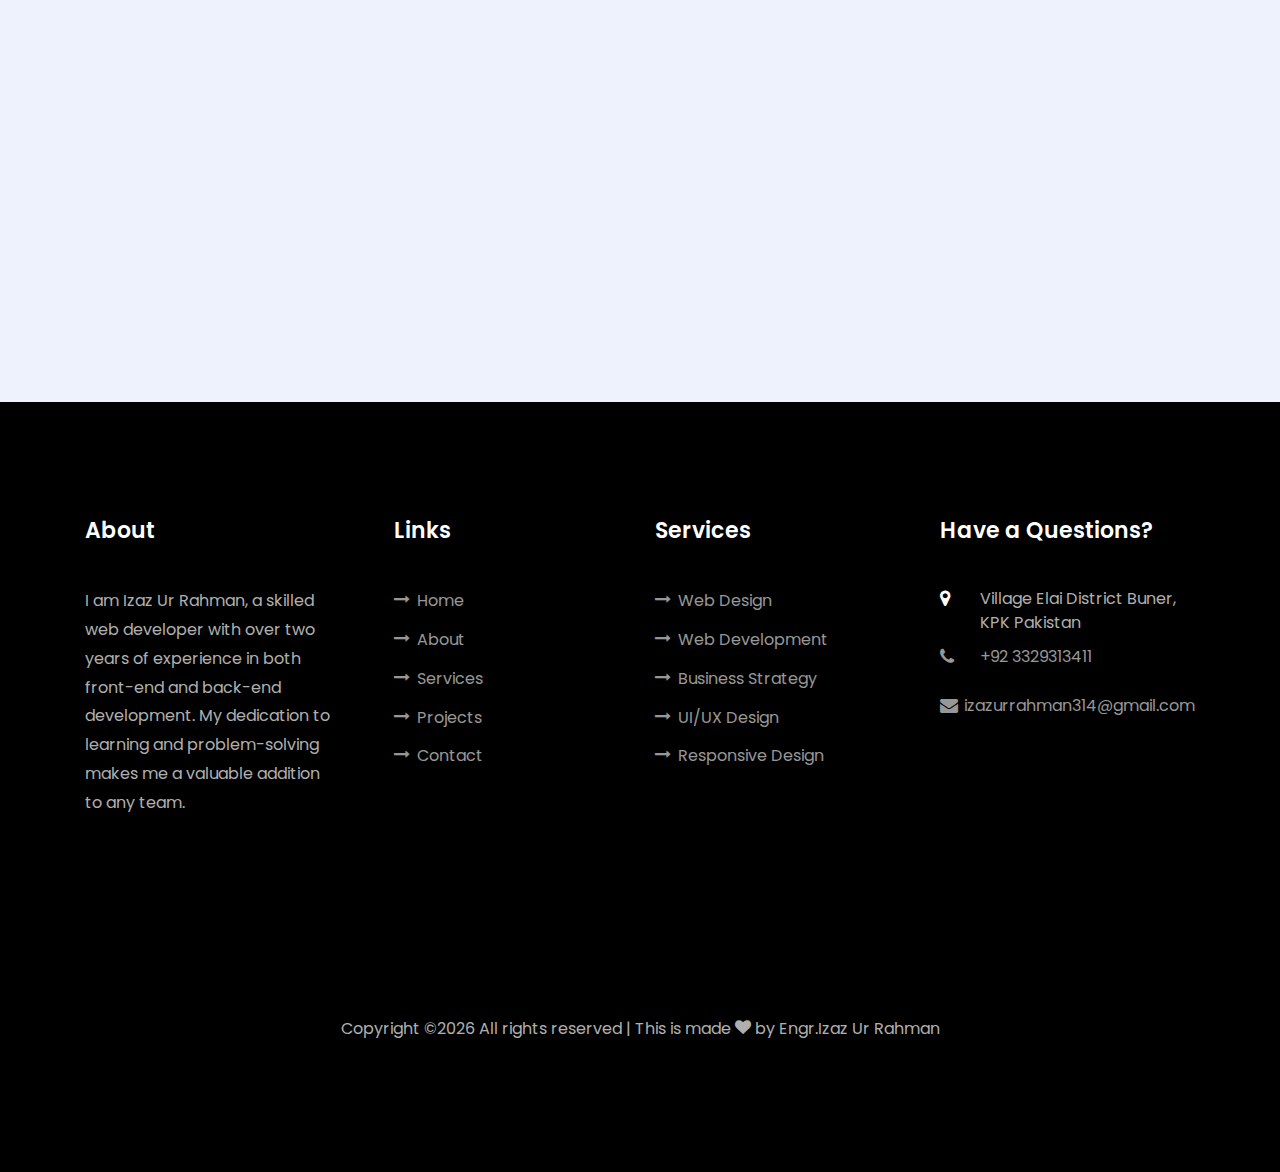
<file: portfolio-website/index.html>
<!DOCTYPE html>
<html lang="en">
  <head>
    <title>Portfolio-Website</title>
    <meta charset="utf-8">
    <meta name="viewport" content="width=device-width, initial-scale=1, shrink-to-fit=no">

    <link href="https://fonts.googleapis.com/css?family=Poppins:100,200,300,400,500,600,700,800,900" rel="stylesheet">
	<link rel="stylesheet" href="https://cdnjs.cloudflare.com/ajax/libs/font-awesome/5.15.4/css/all.min.css">

    <link rel="stylesheet" href="css/open-iconic-bootstrap.min.css">
    <link rel="stylesheet" href="css/animate.css">

    <link rel="stylesheet" href="css/owl.carousel.min.css">
    <link rel="stylesheet" href="css/owl.theme.default.min.css">
    <link rel="stylesheet" href="css/magnific-popup.css">

    <link rel="stylesheet" href="css/aos.css">

    <link rel="stylesheet" href="css/ionicons.min.css">

    <link rel="stylesheet" href="css/flaticon.css">
    <link rel="stylesheet" href="css/icomoon.css">
    <link rel="stylesheet" href="css/style.css">
  </head>
  <body data-spy="scroll" data-target=".site-navbar-target" data-offset="300">


    <nav class="navbar navbar-expand-lg navbar-dark ftco_navbar ftco-navbar-light site-navbar-target" id="ftco-navbar">
	    <div class="container">
	      <a class="navbar-brand" href="index.html">Izaz Ur Rahman</a>
	      <button class="navbar-toggler js-fh5co-nav-toggle fh5co-nav-toggle" type="button" data-toggle="collapse" data-target="#ftco-nav" aria-controls="ftco-nav" aria-expanded="false" aria-label="Toggle navigation">
	        <span class="oi oi-menu"></span> Menu
	      </button>

	      <div class="collapse navbar-collapse" id="ftco-nav">
	        <ul class="navbar-nav nav ml-auto">
	          <li class="nav-item"><a href="#home-section" class="nav-link"><span>Home</span></a></li>
	          <li class="nav-item"><a href="#about-section" class="nav-link"><span>About</span></a></li>
	          <li class="nav-item"><a href="#resume-section" class="nav-link"><span>Resume</span></a></li>
	          <li class="nav-item"><a href="#services-section" class="nav-link"><span>Services</span></a></li>
	          <li class="nav-item"><a href="#skills-section" class="nav-link"><span>Skills</span></a></li>
	          <li class="nav-item"><a href="#project-section" class="nav-link"><span>Projects</span></a></li>
	          <li class="nav-item"><a href="#contact-section" class="nav-link"><span>Contact</span></a></li>
	        </ul>
	      </div>
	    </div>
	  </nav>
	  <section id="home-section" class="hero">
		<div class="home-slider owl-carousel">
		  <div class="slider-item">
			<div class="overlay"></div>
			<div class="container">
			  <div class="row d-md-flex no-gutters slider-text align-items-end justify-content-end" data-scrollax-parent="true">
				<div class="one-third js-fullheight order-md-last img my_img" style="background-image:url(images/my_bg_img.png); background-size:initial; width: 100vh;margin-bottom:100px">
				  <div class="overlay"></div>
				</div>
				<div class="one-forth d-flex align-items-center ftco-animate" data-scrollax="properties: { translateY: '70%' }">
				  <div class="text">
					<span class="subheading unique_color">Hello!</span>
					<h1 class="mb-4 mt-3 unique_color">I'm <span class="textColor">Izaz Ur Rahman</span></h1>
					<h2 class="mb-4"><span id="typing-animation"></span></h2>
					<p><a href="#contact-section" class="btn btn-primary py-3 px-4">Hire Me</a>

					</p>
				  </div>
				</div>
			  </div>
			</div>
		  </div>
		  <div class="slider-item">
			<div class="overlay"></div>
			<div class="container">
			  <div class="row d-flex no-gutters slider-text align-items-end justify-content-end" data-scrollax-parent="true">
				<div class="one-third js-fullheight order-md-last img my_img" style="background-image:url(images/profile-removebg-preview.png); width: 100vh; height: auto; background-size: initial; margin-bottom: 150px;">
				  <div class="overlay"></div>
				</div>
				<div class="one-forth d-flex align-items-center ftco-animate" data-scrollax="properties: { translateY: '70%' }">
				  <div class="text">
					<span class="subheading unique_color">Hello!</span>
					<h1 class="mb-4 mt-3 unique_color">I'm a <span class="textColor">Web Developer</span> </h1>
					<h2 class="mb-4 "><span   id="typing-animation"></span></h2>
					<p><a href="#contact-section" class="btn btn-primary py-3 px-4">Hire Me</a>

					</p>
				  </div>
				</div>
			  </div>
			</div>
		  </div>
		</div>
	  </section>

    <section class="ftco-about img ftco-section ftco-no-pb" id="about-section">
    	<div class="container">
    		<div class="row d-flex">
    			<div class="col-md-6 col-lg-5 d-flex">
    				<div class="img-about img d-flex align-items-stretch">
    					<div class="overlay"></div>
	    				<div class="img d-flex align-self-stretch align-items-center" style="background-image:url(images/profile-removebg-preview.png); margin-bottom: 150px;">
	    				</div>
    				</div>
    			</div>
    			<div class="col-md-6 col-lg-7 pl-lg-5 pb-5">
    				<div class="row justify-content-start pb-3">
		          <div class="col-md-12 heading-section ftco-animate">
		          	<h1 class="big">About</h1>
		            <h2 class="mb-4">About Me</h2>
		            <p class="textColor">I am Izaz Ur Rahman, a dedicated and passionate web developer with a knack for crafting elegant and efficient solutions. With over two years of hands-on experience, I have honed my skills in both front-end and back-end development, delivering high-quality projects that exceed expectations. My commitment to learning and growth, coupled with my creative problem-solving abilities, makes me a valuable asset to any team.</p>
		            <ul class="about-info mt-4 px-md-0 px-2">
		            	<li class="d-flex "><span class="textColor">Name:</span> <span class="textColor">Engr.Izaz Ur Rahman</span></li>
		            	<li class="d-flex"><span>Date of birth:</span> <span class="textColor">January 01, 1987</span></li>
		            	<li class="d-flex"><span>Address:</span> <span class="textColor">Village Elai District Buner, KPK Pakistan</span></li>
		            	<li class="d-flex"><span>Zip code:</span> <span class="textColor">1000</span></li>
		            	<li class="d-flex"><span>Email:</span> <span class="textColor">izazurrahman314@gmail.com</span></li>
		            	<li class="d-flex"><span>Phone: </span> <span class="textColor">+923329313411</span></li>
		            </ul>
		          </div>
		        </div>

	        </div>
        </div>
    	</div>
    </section>
h
    <section class="ftco-section ftco-no-pb" id="resume-section">
    	<div class="container">
    		<div class="row justify-content-center pb-5">
          <div class="col-md-10 heading-section text-center ftco-animate">
          	<h1 class="big big-2">Resume</h1>
            <h2 class="mb-4">Resume</h2>
            <p class="textColor">Passionate Web Developer with over 2 years of experience creating dynamic and user-friendly websites. Skilled in front-end and back-end development, with expertise in HTML, CSS, JavaScript, and various web development frameworks. Proven track record of delivering high-quality, responsive web solutions that meet client needs. Adept at collaborating with cross-functional teams to translate business requirements into engaging online experiences. Committed to staying current with industry trends and continuously expanding technical skillset.</p>
          </div>
        </div>
		<h1 class="text-center" style="    font-size: 50px !important;
    font-weight: 700 !important">Experience</h1>

    		<div class="row">
    			<div class="col-md-6">
    				<div class="resume-wrap ftco-animate">
    					<span class="date">2022-Present</span>
    					<h2>Web Developer</h2>
    					<span class="position textColor">Globskills</span>
    					<p class="mt-4 textColor">Globskills is a forward-thinking web development company dedicated to crafting innovative digital solutions.</p>
						<ul class="textColor">
							<li>Collaborated with cross-functional teams to develop and maintain dynamic websites and web applications.</li>
							<li>Utilized HTML, CSS, JavaScript, and various web development frameworks to create engaging user interfaces and seamless user experiences.</li>
							<li>Conducted thorough analysis of website performance metrics, including traffic, engagement, and conversion rates.</li>
							<li>Completed a 3-month internship at Globskills, gaining hands-on experience in web development and contributing to real-world projects under the guidance of experienced professionals.</li>
						</ul>

    				</div>


    			</div>

    			<div class="col-md-6">
    				<div class="resume-wrap ftco-animate">
    					<span class="date">2024 Till Now</span>
    					<h2>Frontend Developer</h2>
    					<span class="position textColor">RAIDEIT</span>
    					<p class="mt-4 textColor">RAIDIT is a data-driven digital marketing analytics and solutions company, helps top 100 global brands.</p>
						<ul class="textColor">
							<li>Designed and built the visible parts of Raidit Company's websites and apps using HTML, CSS, and JavaScript.</li>
							<li>Worked closely with designers to turn their ideas into real, user-friendly web designs.</li>
							<li>Used modern tools like bootstrap or laravel to make the websites interactive and responsive.</li>
							<li>Collaborated with back-end developers to connect the front-end with the behind-the-scenes functionality.</li>
							<li>Made sure the websites load quickly and work smoothly for users by optimizing performance.</li>
						</ul>
    				</div>
    			</div>
    		</div>
    		<div class="row justify-content-center mt-5">
    			<div class="col-md-6 text-center ftco-animate">
    				<p><a href="./images/my_updated-cv.pdf" class="btn btn-primary py-4 px-5" download>Download CV</a></p>
    			</div>
    		</div>
    	</div>
    </section>

    <section class="ftco-section" id="services-section">
    	<div class="container">
    		<div class="row justify-content-center py-5 mt-5">
          <div class="col-md-12 heading-section text-center ftco-animate">
          	<h1 class="big big-2">Services</h1>
            <h2 class="mb-4">Services</h2>
            <p>
				I create awesome websites and applications that help businesses thrive online. From designing beautiful interfaces to coding powerful functionalities, I'm here to make your digital dreams a reality.</p>
          </div>
        </div>
    		<div class="row">
					<div class="col-md-4 text-center d-flex ftco-animate">
						<a href="#" class="services-1">
							<img
								src="./images/icons/IT-Consulting.png"
								class="svg-inject icon-svg solid-duo text-grape-fuchsia mb-4" style="width: 50px;" alt=""  />
							<div class="desc">
								<h3 class="mb-5">Web Design</h3>
							</div>
						</a>
					</div>
					<div class="col-md-4 text-center d-flex ftco-animate">
						<a href="#" class="services-1">
							<img
								src="./images/icons/Software-Modernization.png"
								class="svg-inject icon-svg solid-duo text-grape-fuchsia mb-4" style="width: 50px;" alt=""  />
							<div class="desc">
								<h3 class="mb-5">UI/UX Design</h3>
							</div>
						</a>
					</div>
					<div class="col-md-4 text-center d-flex ftco-animate">
						<a href="#" class="services-1">
							<img
							src="./images/icons/Compatibility-White.png"
							class="svg-inject icon-svg solid-duo text-grape-fuchsia mb-4" style="width: 50px;" alt=""  />
							<div class="desc">
								<h3 class="mb-5">Frontend Development</h3>
							</div>
						</a>
					</div>

					<div class="col-md-4 text-center d-flex ftco-animate">
						<a href="#" class="services-1">
							<img
							src="./images/icons/Web-Development.png"
							class="svg-inject icon-svg solid-duo text-grape-fuchsia mb-4" style="width: 50px;" alt=""  />
							<div class="desc">
								<h3 class="mb-5">Backend Development</h3>
							</div>
						</a>
					</div>
					<div class="col-md-4 text-center d-flex ftco-animate">
						<a href="#" class="services-1">
							<img
							src="./images/icons/Reliable-Perf-White.png"
							class="svg-inject icon-svg solid-duo text-grape-fuchsia mb-4" style="width: 50px;" alt=""  />
							<div class="desc">
								<h3 class="mb-5">Performance Optimization</h3>
							</div>
						</a>
					</div>
					<div class="col-md-4 text-center d-flex ftco-animate">
						<a href="#" class="services-1">
							<img
							src="./images/icons/Software-Development.png"
							class="svg-inject icon-svg solid-duo text-grape-fuchsia mb-4" style="width: 50px;" alt=""  />
							<div class="desc">
								<h3 class="mb-5">Responsive Development</h3>
							</div>
						</a>
					</div>
				</div>
    	</div>
    </section>


		<section class="ftco-section" id="skills-section">
			<div class="container">
				<div class="row justify-content-center pb-5">
          <div class="col-md-12 heading-section text-center ftco-animate">
          	<h1 class="big big-2">Skills</h1>
            <h2 class="mb-4">My Skills</h2>
            <p class="textColor">Proficient in modern web development technologies, I bring expertise in HTML, CSS, JavaScript, and PHP. With a strong foundation in front-end and back-end development, I create responsive, user-centric websites that deliver exceptional performance and seamless user experiences.</p>
          </div>
        </div>
				<div class="row" id="progress-bars">
					<div class="col-md-6 animate-box">
						<div class="progress-wrap ftco-animate">
							<h3 class="textColor">HTML5</h3>
							<div class="progress">
							 	<div class="progress-bar color-1" role="progressbar" aria-valuenow="90"
							  	aria-valuemin="0" aria-valuemax="100" style="width:90%">
							    <span class="textColor">90%</span>
							  	</div>
							</div>
						</div>
					</div>
					<div class="col-md-6 animate-box">
						<div class="progress-wrap ftco-animate ">
							<h3 class="textColor">TAILWIND CSS</h3>
							<div class="progress">
							 	<div class="progress-bar color-2" role="progressbar" aria-valuenow="85"
							  	aria-valuemin="0" aria-valuemax="100" style="width:85%">
							    <span class="textColor">85%</span>
							  	</div>
							</div>
						</div>
					</div>
					<div class="col-md-6 animate-box">
						<div class="progress-wrap ftco-animate">
							<h3 class="textColor">JAVASCRIPT</h3>
							<div class="progress">
							 	<div class="progress-bar color-3" role="progressbar" aria-valuenow="95"
							  	aria-valuemin="0" aria-valuemax="100" style="width:95%">
							    <span class="textColor">95%</span>
							  	</div>
							</div>
						</div>
					</div>
					<div class="col-md-6 animate-box">
						<div class="progress-wrap ftco-animate">
							<h3 class="textColor">REACT JS</h3>
							<div class="progress">
							 	<div class="progress-bar color-4" role="progressbar" aria-valuenow="90"
							  	aria-valuemin="0" aria-valuemax="100" style="width:90%">
							    <span class="textColor">90%</span>
							  	</div>
							</div>
						</div>
					</div>
					<div class="col-md-6 animate-box">
						<div class="progress-wrap ftco-animate">
							<h3 class="textColor">WordPress</h3>
							<div class="progress">
							 	<div class="progress-bar color-5" role="progressbar" aria-valuenow="70"
							  	aria-valuemin="0" aria-valuemax="100" style="width:87%">
							    <span class="textColor">87%</span>
							  	</div>
							</div>
						</div>
					</div>
					<div class="col-md-6 animate-box">
						<div class="progress-wrap ftco-animate">
							<h3 class="textColor">PHP</h3>
							<div class="progress">
							 	<div class="progress-bar color-6" role="progressbar" aria-valuenow="80"
							  	aria-valuemin="0" aria-valuemax="100" style="width:95%">
							    <span class="textColor">95%</span>
							  	</div>
							</div>
						</div>
					</div>
				</div>
			</div>
		</section>

	<section class="ftco-section" id="project-section">
  <div class="container">
    <div class="row justify-content-center mb-5 pb-5">
      <div class="col-md-7 heading-section text-center ftco-animate">
        <h1 class="big big-2">Projects</h1>
        <h2 class="mb-4">Projects</h2>
        <p class="textColor">Below are the sample Web Development projects on HTML, CSS, JS, REACT, MYSQL & PHP.</p>
      </div>
    </div>

    <div class="row d-flex">
      <!-- Project 1 -->
      <div class="col-md-4 d-flex ftco-animate">
        <div class="blog-entry justify-content-end">
          <a href="https://github.com/Izaz-ur-Rahman/Quiz-App" class="block-20 zoom-effect project-img" style="background-image: url('images/QUIZ_APP.png');"></a>
          <div class="text mt-3 float-right d-block">
            <h3 class="heading"><a class="unique_color" href="https://github.com/Izaz-ur-Rahman/Quiz-App.git">Quiz App</a></h3>
            <ul class="textColor">
              <li>Test your knowledge with an interactive quiz application</li>
              <li>Generates random arithmetic questions</li>
              <li>Covers addition, subtraction, multiplication, division</li>
            </ul>
          </div>
        </div>
      </div>

      <!-- Project 2 -->
      <div class="col-md-4 d-flex ftco-animate">
        <div class="blog-entry justify-content-end">
          <a href="https://github.com/Izaz-ur-Rahman/FYP_Portal_u" class="block-20 zoom-effect project-img" style="background-image: url('images/fyp_portal_home.png');"></a>
          <div class="text mt-3 float-right d-block">
            <h3 class="heading"><a class="unique_color" href="https://github.com/Izaz-ur-Rahman/FYP_Portal_u">FYP Portal</a></h3>
            <ul class="textColor">
              <li>Aids final year students with project tracking and collaboration</li>
              <li>Streamlines proposal submission and supervisor reviews</li>
              <li>Dashboard for project milestones and timelines</li>
            </ul>
          </div>
        </div>
      </div>

      <!-- Project 3 -->
      <div class="col-md-4 d-flex ftco-animate">
        <div class="blog-entry justify-content-end">
          <a href="https://github.com/Izaz-ur-Rahman/Basic-blog-website" class="block-20 zoom-effect project-img" style="background-image: url('images/project-3.jpg');"></a>
          <div class="text mt-3 float-right d-block">
            <h3 class="heading"><a class="unique_color" href="https://github.com/Izaz-ur-Rahman/Basic-blog-website">Basic Blog Website</a></h3>
            <ul class="textColor">
              <li>Platform for users to publish posts, interact and comment</li>
              <li>Incorporates categories, tags, and search functionalities</li>
              <li>User account creation for personalized experience</li>
            </ul>
          </div>
        </div>
      </div>
    </div>

    <div class="row d-flex">
      <!-- Project 4 -->
      <div class="col-md-4 d-flex ftco-animate">
        <div class="blog-entry">
          <a href="https://github.com/Izaz-ur-Rahman/My-updated-portfolio" class="block-20 zoom-effect project-img" style="background-image: url('images/portfolio.png');"></a>
          <div class="text mt-3 float-right d-block">
            <h3 class="heading"><a class="unique_color" href="https://github.com/Izaz-ur-Rahman/My-updated-portfolio">Portfolio Website</a></h3>
            <ul class="textColor">
              <li>Professional showcase of skills, projects, and experiences</li>
              <li>Clean design with easy navigation and modern layout</li>
              <li>Responsive and optimized for desktop and mobile</li>
            </ul>
          </div>
        </div>
      </div>

      <!-- Project 5 -->
      <div class="col-md-4 d-flex ftco-animate">
        <div class="blog-entry justify-content-end">
          <a href="https://github.com/Izaz-ur-Rahman/TextUtility-App" class="block-20 zoom-effect project-img" style="background-image: url('images/textUtility.png');"></a>
          <div class="text mt-3 float-right d-block">
            <h3 class="heading"><a class="unique_color" href="https://github.com/Izaz-ur-Rahman/TextUtility-App">Text Utility App</a></h3>
            <ul class="textColor">
              <li>Enhances text processing with easy-to-use tools</li>
              <li>Features include text case change, voice functionality</li>
              <li>Improves productivity with text analysis and cleanup</li>
            </ul>
          </div>
        </div>
      </div>

      <!-- Project 6 -->
      <div class="col-md-4 d-flex ftco-animate">
        <div class="blog-entry justify-content-end">
          <a href="#" class="block-20 zoom-effect project-img" style="background-image: url('images/artboard_1_u.png');"></a>
          <div class="text mt-3 float-right d-block">
            <h3 class="heading"><a class="unique_color" href="#">Fast Cell Dubai</a></h3>
            <ul class="textColor">
              <li>Dubai's premium tech destination for smart devices</li>
              <li>Offers latest mobiles, tablets, and accessories</li>
              <li>Focus on high-quality products and customer service</li>
            </ul>
          </div>
        </div>
      </div>
    </div>

    <div class="row d-flex">
      <!-- Project 7 -->
      <div class="col-md-4 d-flex ftco-animate">
        <div class="blog-entry">
          <a href="#" class="block-20 zoom-effect project-img" style="background-image: url('images/ittcom.png');"></a>
          <div class="text mt-3 float-right d-block">
            <h3 class="heading"><a class="unique_color" href="#">ITTCOM Business Website</a></h3>
            <ul class="textColor">
              <li>Professional website for a software services company</li>
              <li>Showcases IT solutions, consulting, and cybersecurity</li>
              <li>Highlights a range of digital transformation solutions</li>
            </ul>
          </div>
        </div>
      </div>
	  <div class="col-md-4 d-flex ftco-animate">
        <div class="blog-entry">
            <a href="#" class="block-20 zoom-effect project-img" style="background-image: url('images/Hero-Image-sugar-hospital.jpg');"></a>
            <div class="text mt-3 float-right d-block">
                <h3 class="heading"><a class="unique_color" href="#">AIMS Middle East Healthcare Initiative</a></h3>
                <ul class="textColor">
                    <li>Comprehensive website for healthcare advocacy and accessibility</li>
                    <li>Focus on diabetes and non-communicable diseases (NCDs) support</li>
                    
                </ul>
            </div>
        </div>
    </div>
    </div>


    <h2 class="text-center">More<span> projects</span> on Github</h2>
    <p class="text-center"><a href="https://github.com/Izaz-ur-Rahman" class="btn btn-primary py-3 px-5" target="_blank" rel="noopener noreferrer">GitHub</a></p>
  </div>
</section>


    <section class="ftco-section ftco-no-pt ftco-no-pb ftco-counter img" id="section-counter">
    	<div class="container">
				<div class="row d-md-flex align-items-center">
          <div class="col-md d-flex justify-content-center counter-wrap ftco-animate">
            <div class="block-18">
              <div class="text">
                <strong class="number" data-number="100">0</strong>
                <span>Awards</span>
              </div>
            </div>
          </div>
          <div class="col-md d-flex justify-content-center counter-wrap ftco-animate">
            <div class="block-18">
              <div class="text">
                <strong class="number" data-number="1200">0</strong>
                <span>Complete Projects</span>
              </div>
            </div>
          </div>
          <div class="col-md d-flex justify-content-center counter-wrap ftco-animate">
            <div class="block-18">
              <div class="text">
                <strong class="number" data-number="1200">0</strong>
                <span>Happy Customers</span>
              </div>
            </div>
          </div>
          <div class="col-md d-flex justify-content-center counter-wrap ftco-animate">
            <div class="block-18">
              <div class="text">
                <strong class="number" data-number="500">0</strong>
                <span>Cups of coffee</span>
              </div>
            </div>
          </div>
        </div>
      </div>
    </section>

    <section class="ftco-section ftco-hireme img margin-top" style="background-image: url(images/bg_1.jpg)">
			<div class="container">
				<div class="row justify-content-center">
					<div class="col-md-7 ftco-animate text-center">
						<h2>I'm <span> Available</span> For Develpment</h2>
						<p class="text-white">I love to solve business problems & uncover hidden data stories</p>


					</div>
				</div>
			</div>
		</section>

    <section class="ftco-section contact-section ftco-no-pb" id="contact-section">
      <div class="container">
      	<div class="row justify-content-center mb-5 pb-3">
          <div class="col-md-7 heading-section text-center ftco-animate">
            <h1 class="big big-2">Contact</h1>
            <h2 class="mb-4">Contact Me</h2>
            <p class="textColor">Get in touch with me easily through the provided contact information.Reach out to discuss collaborations, projects, or any inquiries you may have</p>
          </div>
        </div>

        <div class="row d-flex contact-info mb-5">
          <div class="col-md-6 col-lg-3 d-flex ftco-animate">
          	<div class="align-self-stretch box p-4 text-center">
          		<div class="icon d-flex align-items-center justify-content-center">
          			<span class="icon-map-signs"></span>
          		</div>

          		<h3 class="mb-4">Address</h3>
	            <p class="textColor">Village Elai District Buner, KPK Pakistan</p>
	          </div>
          </div>
          <div class="col-md-6 col-lg-3 d-flex ftco-animate">
          	<div class="align-self-stretch box p-4 text-center">
          		<div class="icon d-flex align-items-center justify-content-center">
          			<span class="icon-phone2"></span>
          		</div>
          		<h3 class="mb-4">Contact Number</h3>
	            <p><a href="tel://03329313411" class="textColor">+923329313411</a></p>
	          </div>
          </div>
          <div class="col-md-6 col-lg-3 d-flex ftco-animate">
          	<div class="align-self-stretch box p-4 text-center">
          		<div class="icon d-flex align-items-center justify-content-center">
          			<span class="icon-paper-plane"></span>
          		</div>
          		<h3 class="mb-4">Email Address</h3>
	            <p><a href="izazurrahman314@gmail.com" class="textColor">izazurrahman314@gmail.com</a></p>
	          </div>
          </div>
          <div class="col-md-6 col-lg-3 d-flex ftco-animate">
          	<div class="align-self-stretch box p-4 text-center">
          		<div class="icon d-flex align-items-center justify-content-center">
          			<span class="icon-globe"></span>
          		</div>
          		<h3 class="mb-4">Website</h3>
	            <p><a href="#" class="textColor">yoursite.com</a></p>
	          </div>
          </div>
        </div>


      </div>
    </section>


    <footer class="ftco-footer ftco-section">
      <div class="container">
        <div class="row mb-5">
          <div class="col-md">
            <div class="ftco-footer-widget mb-4">
              <h2 class="ftco-heading-2">About</h2>
              <p>I am Izaz Ur Rahman, a skilled web developer with over two years of experience in both front-end and back-end development. My dedication to learning and problem-solving makes me a valuable addition to any team.</p>
              <ul class="ftco-footer-social list-unstyled float-md-left float-lft mt-5">
				<li class="ftco-animate"><a href="https://www.linkedin.com/in/izaz-urrahman-7a7ab723a/"><span class="fab fa-linkedin"></span></a></li>
                <li class="ftco-animate"><a href="https://www.facebook.com/izaz.urrahman.1610"><span class="icon-facebook"></span></a></li>
				<li class="ftco-animate"><a class="github" href="https://github.com/Izaz-ur-Rahman" target="_blank"><span class="fab fa-github"></span></a></li>
			</ul>
            </div>
          </div>
          <div class="col-md">
            <div class="ftco-footer-widget mb-4 ml-md-4">
              <h2 class="ftco-heading-2">Links</h2>
              <ul class="list-unstyled">
                <li><a href="#"><span class="icon-long-arrow-right mr-2"></span>Home</a></li>
                <li><a href="#"><span class="icon-long-arrow-right mr-2"></span>About</a></li>
                <li><a href="#"><span class="icon-long-arrow-right mr-2"></span>Services</a></li>
                <li><a href="#"><span class="icon-long-arrow-right mr-2"></span>Projects</a></li>
                <li><a href="#"><span class="icon-long-arrow-right mr-2"></span>Contact</a></li>
              </ul>
            </div>
          </div>
          <div class="col-md">
             <div class="ftco-footer-widget mb-4">
              <h2 class="ftco-heading-2">Services</h2>
              <ul class="list-unstyled">
                <li><a href="#"><span class="icon-long-arrow-right mr-2"></span>Web Design</a></li>
                <li><a href="#"><span class="icon-long-arrow-right mr-2"></span>Web Development</a></li>
                <li><a href="#"><span class="icon-long-arrow-right mr-2"></span>Business Strategy</a></li>
                <li><a href="#"><span class="icon-long-arrow-right mr-2"></span>UI/UX Design</a></li>
                <li><a href="#"><span class="icon-long-arrow-right mr-2"></span>Responsive Design</a></li>
              </ul>
            </div>
          </div>
          <div class="col-md">
            <div class="ftco-footer-widget mb-4">
            	<h2 class="ftco-heading-2">Have a Questions?</h2>
            	<div class="block-23 mb-3">
	              <ul>
	                <li><span class="icon icon-map-marker"></span><span class="text">Village Elai District Buner, KPK Pakistan</span></li>
	                <li><a href="#"><span class="icon icon-phone"></span><span class="text">+92 3329313411</span></a></li>
	                <li><a href="#"><span class="icon icon-envelope"></span><span class="text">izazurrahman314@gmail.com</span></a></li>
	              </ul>
	            </div>
            </div>
          </div>
        </div>
        <div class="row">
          <div class="col-md-12 text-center">

            <p><!-- Link back to Colorlib can't be removed. Template is licensed under CC BY 3.0. -->
  Copyright &copy;<script>document.write(new Date().getFullYear());</script> All rights reserved | This is made  <i class="icon-heart color-danger" aria-hidden="true"></i> by <a href="#" target="_blank">Engr.Izaz Ur Rahman</a>
  <!-- Link back to Colorlib can't be removed. Template is licensed under CC BY 3.0. --></p>
          </div>
        </div>
      </div>
    </footer>



  <!-- loader -->
  <div id="ftco-loader" class="show fullscreen"><svg class="circular" width="48px" height="48px"><circle class="path-bg" cx="24" cy="24" r="22" fill="none" stroke-width="4" stroke="#eeeeee"/><circle class="path" cx="24" cy="24" r="22" fill="none" stroke-width="4" stroke-miterlimit="10" stroke="#F96D00"/></svg></div>
  <script>
	// Initialize the typing animation
	const typingAnimationElement = document.getElementById('typing-animation');

	// Create an array of typing text
	const typingTexts = ['Software Engineer'];

	// Create a function to display the typing animation for a given text
	function playTypingAnimation(text) {
	  // Loop through each character and add it to the element
	  for (let i = 0; i < text.length; i++) {
		setTimeout(() => {
		  typingAnimationElement.textContent += text[i];
		}, i * 150); // Increase the delay to slow down the typing animation
	  }

	  // Once the animation is complete, reset the text and start over
	  setTimeout(() => {
		typingAnimationElement.textContent = '';
		playTypingAnimation(typingTexts[(typingTexts.indexOf(text) + 1) % typingTexts.length]);
	  }, text.length * 200 + 2000); // Add a delay before starting the next animation
	}

	// Start the typing animation loop
	playTypingAnimation(typingTexts[0]);
  </script>


  <script src="js/jquery.min.js"></script>
  <script src="js/jquery-migrate-3.0.1.min.js"></script>
  <script src="js/popper.min.js"></script>
  <script src="js/bootstrap.min.js"></script>
  <script src="js/jquery.easing.1.3.js"></script>
  <script src="js/jquery.waypoints.min.js"></script>
  <script src="js/jquery.stellar.min.js"></script>
  <script src="js/owl.carousel.min.js"></script>
  <script src="js/jquery.magnific-popup.min.js"></script>
  <script src="js/aos.js"></script>
  <script src="js/jquery.animateNumber.min.js"></script>
  <script src="js/scrollax.min.js"></script>

  <script src="js/main.js"></script>

  </body>
</html>
</file>
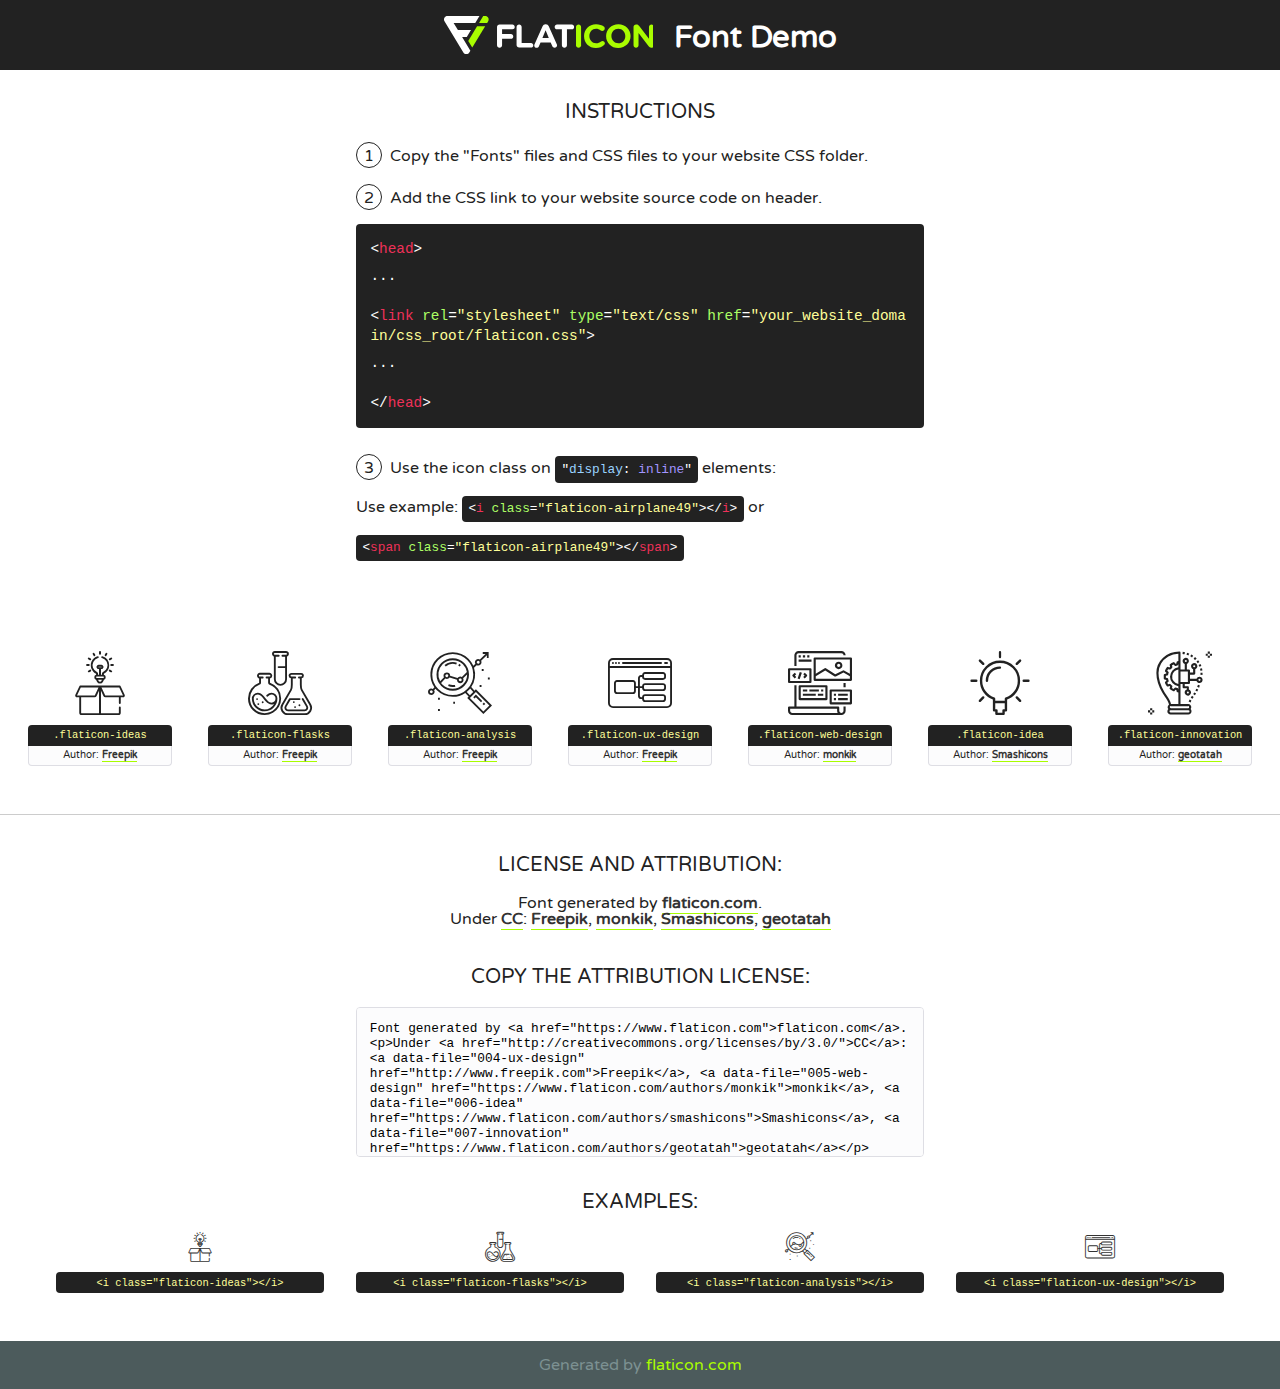
<file: fonts/flaticon/font/flaticon.html>
<!DOCTYPE html>
<!--
  Flaticon icon font: Flaticon
  Creation date: 20/03/2019 02:18
-->
<html>
<!DOCTYPE html>
<html>

<head>
    <title>Flaticon WebFont</title>
    <link href="http://fonts.googleapis.com/css?family=Varela+Round" rel="stylesheet" type="text/css" />
    <link rel="stylesheet" type="text/css" href="flaticon.css">
    <meta charset="UTF-8">
    <style>
    html, body, div, span, applet, object, iframe,
    h1, h2, h3, h4, h5, h6, p, blockquote, pre,
    a, abbr, acronym, address, big, cite, code,
    del, dfn, em, img, ins, kbd, q, s, samp,
    small, strike, strong, sub, sup, tt, var,
    b, u, i, center,
    dl, dt, dd, ol, ul, li,
    fieldset, form, label, legend,
    table, caption, tbody, tfoot, thead, tr, th, td,
    article, aside, canvas, details, embed, 
    figure, figcaption, footer, header, hgroup, 
    menu, nav, output, ruby, section, summary,
    time, mark, audio, video {
        margin: 0;
        padding: 0;
        border: 0;
        font-size: 100%;
        font: inherit;
        vertical-align: baseline;
    }
    /* HTML5 display-role reset for older browsers */
    article, aside, details, figcaption, figure, 
    footer, header, hgroup, menu, nav, section {
        display: block;
    }
    body {
        line-height: 1;
    }
    ol, ul {
        list-style: none;
    }
    blockquote, q {
        quotes: none;
    }
    blockquote:before, blockquote:after,
    q:before, q:after {
        content: '';
        content: none;
    }
    table {
        border-collapse: collapse;
        border-spacing: 0;
    }
    body {
        font-family: 'Varela Round', Helvetica, Arial, sans-serif;
        font-size: 16px;
        color: #222;
    }
    a {
        color: #333;
        border-bottom: 1px solid #a9fd00;
        font-weight: bold;
        text-decoration: none;
    }
    * {
        -moz-box-sizing: border-box;
        -webkit-box-sizing: border-box;
        box-sizing: border-box;
        margin: 0;
        padding: 0;
    }
    [class^="flaticon-"]:before, [class*=" flaticon-"]:before, [class^="flaticon-"]:after, [class*=" flaticon-"]:after {
        font-family: Flaticon;
        font-size: 30px;
        font-style: normal;
        margin-left: 20px;
        color: #333;
    }
    .wrapper {
        max-width: 600px;
        margin: auto;
        padding: 0 1em;
    }
    .title {
        font-size: 1.25em;
        text-align: center;
        margin-bottom: 1em;
        text-transform: uppercase;
    }
    header {
        text-align: center;
        background-color: #222;
        color: #fff;
        padding: 1em;
    }
    header .logo {
        width: 210px;
        height: 38px;
        display: inline-block;
        vertical-align: middle;
        margin-right: 1em;
        border: none;
    }
    header strong {
        font-size: 1.95em;
        font-weight: bold;
        vertical-align: middle;
        margin-top: 5px;
        display: inline-block;
    }
    .demo {
        margin: 2em auto;
        line-height: 1.25em;
    }
    .demo ul li {
        margin-bottom: 1em;
    }
    .demo ul li .num {
        color: #222;
        border-radius: 20px;
        display: inline-block;
        width: 26px;
        padding: 3px;
        height: 26px;
        text-align: center;
        margin-right: 0.5em;
        border: 1px solid #222;
    }
    .demo ul li code {
        background-color: #222;
        border-radius: 4px;
        padding: 0.25em 0.5em;
        display: inline-block;
        color: #fff;
        font-family: Consolas,Monaco,Lucida Console,Liberation Mono,DejaVu Sans Mono,Bitstream Vera Sans Mono,Courier New, monospace;
        font-weight: lighter;
        margin-top: 1em;
        font-size: 0.8em;
        word-break: break-all;
    }
    .demo ul li code.big {
        padding: 1em;
        font-size: 0.9em;
    }
    .demo ul li code .red {
        color: #EF3159;
    }
    .demo ul li code .green {
        color: #ACFF65;
    }
    .demo ul li code .yellow {
        color: #FFFF99;
    }
    .demo ul li code .blue {
        color: #99D3FF;
    }
    .demo ul li code .purple {
        color: #A295FF;
    }
    .demo ul li code .dots {
        margin-top: 0.5em;
        display: block;
    }
    #glyphs {
        border-bottom: 1px solid #ccc;
        padding: 2em 0;
        text-align: center;
    }
    .glyph {
        display: inline-block;
        width: 9em;
        margin: 1em;
        text-align: center;
        vertical-align: top;
        background: #FFF;
    }
    .glyph .glyph-icon {
        padding: 10px;
        display: block;
        font-family:"Flaticon";
        font-size: 64px;
        line-height: 1;
    }
    .glyph .glyph-icon:before {
        font-size: 64px;
        color: #222;
        margin-left: 0;
    }
    .class-name {
        font-size: 0.65em;
        background-color: #222;
        color: #fff;
        border-radius: 4px 4px 0 0;
        padding: 0.5em;
        color: #FFFF99;
        font-family: Consolas,Monaco,Lucida Console,Liberation Mono,DejaVu Sans Mono,Bitstream Vera Sans Mono,Courier New, monospace;
    }
    .author-name {
        font-size: 0.6em;
        background-color: #fcfcfd;
        border: 1px solid #DEDEE4;
        border-top: 0;
        border-radius: 0 0 4px 4px;
        padding: 0.5em;
    }
    .class-name:last-child {
        font-size: 10px;
        color:#888;
    }
    .class-name:last-child a {
        font-size: 10px;
        color:#555;
    }
    .class-name:last-child a:hover {
        color:#a9fd00;
    }
    .glyph > input {
        display: block;
        width: 100px;
        margin: 5px auto;
        text-align: center;
        font-size: 12px;
        cursor: text;
    }
    .glyph > input.icon-input {
        font-family:"Flaticon";
        font-size: 16px;
        margin-bottom: 10px;
    }
    .attribution .title {
        margin-top: 2em;
    }
    .attribution textarea {
        background-color: #fcfcfd;
        padding: 1em;
        border: none;
        box-shadow: none;
        border: 1px solid #DEDEE4;
        border-radius: 4px;
        resize: none;
        width: 100%;
        height: 150px;
        font-size: 0.8em;
        font-family: Consolas,Monaco,Lucida Console,Liberation Mono,DejaVu Sans Mono,Bitstream Vera Sans Mono,Courier New, monospace;
        -webkit-appearance: none;
    }
    .iconsuse {
        margin: 2em auto;
        text-align: center;
        max-width: 1200px;
    }
    .iconsuse:after {
        content: '';
        display: table;
        clear: both;
    }
    .iconsuse .image {
        float: left;
        width: 25%;
        padding: 0 1em;
    }
    .iconsuse .image p {
        margin-bottom: 1em;
    }
    .iconsuse .image span {
        display: block;
        font-size: 0.65em;
        background-color: #222;
        color: #fff;
        border-radius: 4px;
        padding: 0.5em;
        color: #FFFF99;
        margin-top: 1em;
        font-family: Consolas,Monaco,Lucida Console,Liberation Mono,DejaVu Sans Mono,Bitstream Vera Sans Mono,Courier New, monospace;
    }
    #footer {
        text-align: center;
        background-color: #4C5B5C;
        color: #7c9192;
        padding: 1em;
    }
    #footer a {
        border: none;
        color: #a9fd00;
        font-weight: normal;
    }
    @media (max-width: 960px) {
        .iconsuse .image {
            width: 50%;
        }
    }
    @media (max-width: 560px) {
        .iconsuse .image {
            width: 100%;
        }
    }
    </style>
</head>

<body class="characters-off">

    <header>
        <a href="https://www.flaticon.com" target="_blank" class="logo">
            <svg version="1.1" xmlns="http://www.w3.org/2000/svg" xmlns:xlink="http://www.w3.org/1999/xlink" xmlns:a="http://ns.adobe.com/AdobeSVGViewerExtensions/3.0/" viewBox="0 0 560.875 102.036" enable-background="new 0 0 560.875 102.036" xml:space="preserve">
                <defs>
                </defs>
                <g>
                    <g class="letters">
                        <path fill="#ffffff" d="M141.596,29.675c0-3.777,2.985-6.767,6.764-6.767h34.438c3.426,0,6.15,2.728,6.15,6.15
                        c0,3.43-2.724,6.149-6.15,6.149h-27.674v13.091h23.719c3.429,0,6.151,2.724,6.151,6.15c0,3.43-2.723,6.149-6.151,6.149h-23.719
                        v17.574c0,3.773-2.986,6.761-6.764,6.761c-3.779,0-6.764-2.989-6.764-6.761V29.675z"></path>
                        <path fill="#ffffff" d="M193.844,29.149c0-3.781,2.985-6.767,6.764-6.767c3.776,0,6.763,2.985,6.763,6.767v42.957h25.039
                        c3.426,0,6.149,2.726,6.149,6.153c0,3.425-2.723,6.15-6.149,6.15h-31.802c-3.779,0-6.764-2.986-6.764-6.768V29.149z"></path>
                        <path fill="#ffffff" d="M241.891,75.71l21.438-48.407c1.492-3.341,4.215-5.357,7.906-5.357h0.792
                        c3.686,0,6.323,2.017,7.815,5.357l21.439,48.407c0.436,0.967,0.701,1.845,0.701,2.723c0,3.602-2.809,6.501-6.414,6.501
                        c-3.161,0-5.269-1.845-6.499-4.655l-4.132-9.661h-27.059l-4.301,10.102c-1.144,2.631-3.426,4.214-6.237,4.214
                        c-3.517,0-6.24-2.81-6.24-6.325C241.1,77.64,241.451,76.677,241.891,75.71z M279.932,58.666l-8.521-20.297l-8.526,20.297H279.932
                        z"></path>
                        <path fill="#ffffff" d="M314.864,35.387H301.86c-3.429,0-6.239-2.813-6.239-6.238c0-3.429,2.811-6.24,6.239-6.24h39.533
                        c3.426,0,6.237,2.811,6.237,6.24c0,3.425-2.811,6.238-6.237,6.238h-13.001v42.785c0,3.773-2.99,6.761-6.764,6.761
                        c-3.779,0-6.764-2.989-6.764-6.761V35.387z"></path>
                        <path fill="#A9FD00" d="M352.615,29.149c0-3.781,2.985-6.767,6.767-6.767c3.774,0,6.761,2.985,6.761,6.767v49.024
                        c0,3.773-2.987,6.761-6.761,6.761c-3.781,0-6.767-2.989-6.767-6.761V29.149z"></path>
                        <path fill="#A9FD00" d="M374.132,53.836v-0.179c0-17.481,13.178-31.801,32.065-31.801c9.22,0,15.459,2.458,20.557,6.238
                        c1.402,1.054,2.637,2.985,2.637,5.357c0,3.692-2.985,6.59-6.681,6.59c-1.845,0-3.071-0.702-4.044-1.319
                        c-3.776-2.813-7.729-4.393-12.562-4.393c-10.364,0-17.831,8.611-17.831,19.154v0.173c0,10.542,7.291,19.329,17.831,19.329
                        c5.715,0,9.492-1.756,13.359-4.834c1.049-0.874,2.458-1.491,4.039-1.491c3.429,0,6.325,2.813,6.325,6.236
                        c0,2.106-1.056,3.78-2.282,4.834c-5.539,4.834-12.036,7.733-21.878,7.733C387.572,85.464,374.132,71.493,374.132,53.836z"></path>
                        <path fill="#A9FD00" d="M433.009,53.836v-0.179c0-17.481,13.79-31.801,32.766-31.801c18.981,0,32.592,14.143,32.592,31.628v0.173
                        c0,17.483-13.785,31.807-32.769,31.807C446.625,85.464,433.009,71.32,433.009,53.836z M484.224,53.836v-0.179
                        c0-10.539-7.725-19.326-18.626-19.326c-10.893,0-18.449,8.611-18.449,19.154v0.173c0,10.542,7.73,19.329,18.626,19.329
                        C476.676,72.986,484.224,64.378,484.224,53.836z"></path>
                        <path fill="#A9FD00" d="M506.233,29.321c0-3.774,2.99-6.763,6.767-6.763h1.401c3.252,0,5.183,1.583,7.029,3.953l26.093,34.265
                        V29.059c0-3.692,2.99-6.677,6.681-6.677c3.683,0,6.671,2.985,6.671,6.677v48.934c0,3.78-2.987,6.765-6.764,6.765h-0.436
                        c-3.257,0-5.188-1.581-7.034-3.953l-27.056-35.492v32.944c0,3.687-2.985,6.676-6.678,6.676c-3.683,0-6.673-2.989-6.673-6.676
                        V29.321z"></path>
                    </g>
                    <g class="insignia">
                        <path fill="#ffffff" d="M48.372,56.137h12.517l11.156-18.537H37.186L25.688,18.539h57.825L94.668,0H9.271
                        C5.925,0,2.842,1.801,1.198,4.716c-1.644,2.907-1.593,6.482,0.134,9.343l50.38,83.501c1.678,2.781,4.689,4.476,7.938,4.476
                        c3.246,0,6.257-1.695,7.935-4.476l2.898-4.804L48.372,56.137z"></path>
                        <g class="i">
                            <path fill="#A9FD00" d="M93.575,18.539h0.031v0.004l21.652,0.004l2.705-4.488c1.727-2.861,1.778-6.436,0.133-9.343
                            C116.454,1.801,113.371,0,110.026,0h-5.294L93.575,18.539z"></path>
                            <polygon fill="#A9FD00" points="88.291,27.356 64.725,66.486 75.519,84.404 109.942,27.356"></polygon>
                        </g>
                    </g>
                </g>
            </svg>
        </a>
        <strong>Font Demo</strong>
    </header>


    <section class="demo wrapper">

        <p class="title">Instructions</p>

        <ul>
            <li>
                <span class="num">1</span>Copy the "Fonts" files and CSS files to your website CSS folder.
            </li>
            <li>
                <span class="num">2</span>Add the CSS link to your website source code on header.
                <code class="big">
                    &lt;<span class="red">head</span>&gt;
                    <br/><span class="dots">...</span>
                    <br/>&lt;<span class="red">link</span> <span class="green">rel</span>=<span class="yellow">"stylesheet"</span> <span class="green">type</span>=<span class="yellow">"text/css"</span> <span class="green">href</span>=<span class="yellow">"your_website_domain/css_root/flaticon.css"</span>&gt;
                    <br/><span class="dots">...</span>
                    <br/>&lt;/<span class="red">head</span>&gt;
                </code>
            </li>

            <li>
                <p>
                    <span class="num">3</span>Use the icon class on <code>"<span class="blue">display</span>:<span class="purple"> inline</span>"</code> elements:
                    <br />
                    Use example: <code>&lt;<span class="red">i</span> <span class="green">class</span>=<span class="yellow">&quot;flaticon-airplane49&quot;</span>&gt;&lt;/<span class="red">i</span>&gt;</code> or <code>&lt;<span class="red">span</span> <span class="green">class</span>=<span class="yellow">&quot;flaticon-airplane49&quot;</span>&gt;&lt;/<span class="red">span</span>&gt;</code>
            </li>
        </ul>

    </section>




   <section id="glyphs">          
    
      
        <div class="glyph"><div class="glyph-icon flaticon-ideas"></div>
            <div class="class-name">.flaticon-ideas</div>
            <div class="author-name">Author: <a data-file="001-ideas" href="http://www.freepik.com">Freepik</a> </div> 
        </div>        
        
        <div class="glyph"><div class="glyph-icon flaticon-flasks"></div>
            <div class="class-name">.flaticon-flasks</div>
            <div class="author-name">Author: <a data-file="002-flasks" href="http://www.freepik.com">Freepik</a> </div> 
        </div>        
        
        <div class="glyph"><div class="glyph-icon flaticon-analysis"></div>
            <div class="class-name">.flaticon-analysis</div>
            <div class="author-name">Author: <a data-file="003-analysis" href="http://www.freepik.com">Freepik</a> </div> 
        </div>        
        
        <div class="glyph"><div class="glyph-icon flaticon-ux-design"></div>
            <div class="class-name">.flaticon-ux-design</div>
            <div class="author-name">Author: <a data-file="004-ux-design" href="http://www.freepik.com">Freepik</a> </div> 
        </div>        
        
        <div class="glyph"><div class="glyph-icon flaticon-web-design"></div>
            <div class="class-name">.flaticon-web-design</div>
            <div class="author-name">Author: <a data-file="005-web-design" href="https://www.flaticon.com/authors/monkik">monkik</a> </div> 
        </div>        
        
        <div class="glyph"><div class="glyph-icon flaticon-idea"></div>
            <div class="class-name">.flaticon-idea</div>
            <div class="author-name">Author: <a data-file="006-idea" href="https://www.flaticon.com/authors/smashicons">Smashicons</a> </div> 
        </div>        
        
        <div class="glyph"><div class="glyph-icon flaticon-innovation"></div>
            <div class="class-name">.flaticon-innovation</div>
            <div class="author-name">Author: <a data-file="007-innovation" href="https://www.flaticon.com/authors/geotatah">geotatah</a> </div> 
        </div>        
        

    </section>



    <section class="attribution wrapper"   style="text-align:center;">

      <div class="title">License and attribution:</div><div class="attrDiv">Font generated by <a href="https://www.flaticon.com">flaticon.com</a>. <div><p>Under <a href="http://creativecommons.org/licenses/by/3.0/">CC</a>: <a data-file="004-ux-design" href="http://www.freepik.com">Freepik</a>, <a data-file="005-web-design" href="https://www.flaticon.com/authors/monkik">monkik</a>, <a data-file="006-idea" href="https://www.flaticon.com/authors/smashicons">Smashicons</a>, <a data-file="007-innovation" href="https://www.flaticon.com/authors/geotatah">geotatah</a></p>  </div>
      </div>
      <div class="title">Copy the Attribution License:</div>

    <textarea onclick="this.focus();this.select();">Font generated by &lt;a href=&quot;https://www.flaticon.com&quot;&gt;flaticon.com&lt;/a&gt;. <p>Under <a href="http://creativecommons.org/licenses/by/3.0/">CC</a>: <a data-file="004-ux-design" href="http://www.freepik.com">Freepik</a>, <a data-file="005-web-design" href="https://www.flaticon.com/authors/monkik">monkik</a>, <a data-file="006-idea" href="https://www.flaticon.com/authors/smashicons">Smashicons</a>, <a data-file="007-innovation" href="https://www.flaticon.com/authors/geotatah">geotatah</a></p>  
     </textarea>

    </section>

    <section class="iconsuse">

          <div class="title">Examples:</div>            
             
            <div class="image">
                <p>
                    <i class="glyph-icon flaticon-ideas"></i> 
                    <span>&lt;i class=&quot;flaticon-ideas&quot;&gt;&lt;/i&gt;</span>
                </p>
            </div>
            
            <div class="image">
                <p>
                    <i class="glyph-icon flaticon-flasks"></i> 
                    <span>&lt;i class=&quot;flaticon-flasks&quot;&gt;&lt;/i&gt;</span>
                </p>
            </div>
            
            <div class="image">
                <p>
                    <i class="glyph-icon flaticon-analysis"></i> 
                    <span>&lt;i class=&quot;flaticon-analysis&quot;&gt;&lt;/i&gt;</span>
                </p>
            </div>
            
            <div class="image">
                <p>
                    <i class="glyph-icon flaticon-ux-design"></i> 
                    <span>&lt;i class=&quot;flaticon-ux-design&quot;&gt;&lt;/i&gt;</span>
                </p>
            </div>
                       
        </div>
                            
    </section>

<div id="footer">
    <div>Generated by <a href="https://www.flaticon.com">flaticon.com</a>
    </div>
</div>



</body>
</html>
</file>
<file: css/flaticon.css>
/*
  	Flaticon icon font: Flaticon
  	Creation date: 04/01/2019 13:45
  	*/


@font-face {
  font-family: "Flaticon";
  src: url("../fonts/flaticon/font/Flaticon.eot");
  src: url("../fonts/flaticon/font/Flaticon.eot?#iefix") format("embedded-opentype"),
       url("../fonts/flaticon/font/Flaticon.woff") format("woff"),
       url("../fonts/flaticon/font/Flaticon.ttf") format("truetype"),
       url("../fonts/flaticon/font/Flaticon.svg#Flaticon") format("svg");
  font-weight: normal;
  font-style: normal;
}

@media screen and (-webkit-min-device-pixel-ratio:0) {
  @font-face {
    font-family: "Flaticon";
    src: url("../fonts/flaticon/font/Flaticon.svg#Flaticon") format("svg");
  }
}

[class^="flaticon-"]:before, [class*=" flaticon-"]:before,
[class^="flaticon-"]:after, [class*=" flaticon-"]:after {   
  font-family: Flaticon;
  font-style: normal;
  font-weight: normal;
  font-variant: normal;
  text-transform: none;
  line-height: 1;

  /* Better Font Rendering =========== */
  -webkit-font-smoothing: antialiased;
  -moz-osx-font-smoothing: grayscale;
}

.flaticon-ideas:before { content: "\f100"; }
.flaticon-flasks:before { content: "\f101"; }
.flaticon-analysis:before { content: "\f102"; }
.flaticon-ux-design:before { content: "\f103"; }
.flaticon-web-design:before { content: "\f104"; }
.flaticon-idea:before { content: "\f105"; }
.flaticon-innovation:before { content: "\f106"; }
</file>
<file: css/icomoon.css>
@font-face {
  font-family: 'icomoon';
  src:  url('../fonts/icomoon/icomoon.eot?6tt51o');
  src:  url('../fonts/icomoon/icomoon.eot?6tt51o#iefix') format('embedded-opentype'),
    url('../fonts/icomoon/icomoon.ttf?6tt51o') format('truetype'),
    url('../fonts/icomoon/icomoon.woff?6tt51o') format('woff'),
    url('../fonts/icomoon/icomoon.svg?6tt51o#icomoon') format('svg');
  font-weight: normal;
  font-style: normal;
}

[class^="icon-"], [class*=" icon-"] {
  /* use !important to prevent issues with browser extensions that change fonts */
  font-family: 'icomoon' !important;
  speak: none;
  font-style: normal;
  font-weight: normal;
  font-variant: normal;
  text-transform: none;
  line-height: 1;

  /* Better Font Rendering =========== */
  -webkit-font-smoothing: antialiased;
  -moz-osx-font-smoothing: grayscale;
}

.icon-asterisk:before {
  content: "\f069";
}
.icon-plus:before {
  content: "\f067";
}
.icon-question:before {
  content: "\f128";
}
.icon-minus:before {
  content: "\f068";
}
.icon-glass:before {
  content: "\f000";
}
.icon-music:before {
  content: "\f001";
}
.icon-search:before {
  content: "\f002";
}
.icon-envelope-o:before {
  content: "\f003";
}
.icon-heart:before {
  content: "\f004";
}
.icon-star:before {
  content: "\f005";
}
.icon-star-o:before {
  content: "\f006";
}
.icon-user:before {
  content: "\f007";
}
.icon-film:before {
  content: "\f008";
}
.icon-th-large:before {
  content: "\f009";
}
.icon-th:before {
  content: "\f00a";
}
.icon-th-list:before {
  content: "\f00b";
}
.icon-check:before {
  content: "\f00c";
}
.icon-close:before {
  content: "\f00d";
}
.icon-remove:before {
  content: "\f00d";
}
.icon-times:before {
  content: "\f00d";
}
.icon-search-plus:before {
  content: "\f00e";
}
.icon-search-minus:before {
  content: "\f010";
}
.icon-power-off:before {
  content: "\f011";
}
.icon-signal:before {
  content: "\f012";
}
.icon-cog:before {
  content: "\f013";
}
.icon-gear:before {
  content: "\f013";
}
.icon-trash-o:before {
  content: "\f014";
}
.icon-home:before {
  content: "\f015";
}
.icon-file-o:before {
  content: "\f016";
}
.icon-clock-o:before {
  content: "\f017";
}
.icon-road:before {
  content: "\f018";
}
.icon-download:before {
  content: "\f019";
}
.icon-arrow-circle-o-down:before {
  content: "\f01a";
}
.icon-arrow-circle-o-up:before {
  content: "\f01b";
}
.icon-inbox:before {
  content: "\f01c";
}
.icon-play-circle-o:before {
  content: "\f01d";
}
.icon-repeat:before {
  content: "\f01e";
}
.icon-rotate-right:before {
  content: "\f01e";
}
.icon-refresh:before {
  content: "\f021";
}
.icon-list-alt:before {
  content: "\f022";
}
.icon-lock:before {
  content: "\f023";
}
.icon-flag:before {
  content: "\f024";
}
.icon-headphones:before {
  content: "\f025";
}
.icon-volume-off:before {
  content: "\f026";
}
.icon-volume-down:before {
  content: "\f027";
}
.icon-volume-up:before {
  content: "\f028";
}
.icon-qrcode:before {
  content: "\f029";
}
.icon-barcode:before {
  content: "\f02a";
}
.icon-tag:before {
  content: "\f02b";
}
.icon-tags:before {
  content: "\f02c";
}
.icon-book:before {
  content: "\f02d";
}
.icon-bookmark:before {
  content: "\f02e";
}
.icon-print:before {
  content: "\f02f";
}
.icon-camera:before {
  content: "\f030";
}
.icon-font:before {
  content: "\f031";
}
.icon-bold:before {
  content: "\f032";
}
.icon-italic:before {
  content: "\f033";
}
.icon-text-height:before {
  content: "\f034";
}
.icon-text-width:before {
  content: "\f035";
}
.icon-align-left:before {
  content: "\f036";
}
.icon-align-center:before {
  content: "\f037";
}
.icon-align-right:before {
  content: "\f038";
}
.icon-align-justify:before {
  content: "\f039";
}
.icon-list:before {
  content: "\f03a";
}
.icon-dedent:before {
  content: "\f03b";
}
.icon-outdent:before {
  content: "\f03b";
}
.icon-indent:before {
  content: "\f03c";
}
.icon-video-camera:before {
  content: "\f03d";
}
.icon-image:before {
  content: "\f03e";
}
.icon-photo:before {
  content: "\f03e";
}
.icon-picture-o:before {
  content: "\f03e";
}
.icon-pencil:before {
  content: "\f040";
}
.icon-map-marker:before {
  content: "\f041";
}
.icon-adjust:before {
  content: "\f042";
}
.icon-tint:before {
  content: "\f043";
}
.icon-edit:before {
  content: "\f044";
}
.icon-pencil-square-o:before {
  content: "\f044";
}
.icon-share-square-o:before {
  content: "\f045";
}
.icon-check-square-o:before {
  content: "\f046";
}
.icon-arrows:before {
  content: "\f047";
}
.icon-step-backward:before {
  content: "\f048";
}
.icon-fast-backward:before {
  content: "\f049";
}
.icon-backward:before {
  content: "\f04a";
}
.icon-play:before {
  content: "\f04b";
}
.icon-pause:before {
  content: "\f04c";
}
.icon-stop:before {
  content: "\f04d";
}
.icon-forward:before {
  content: "\f04e";
}
.icon-fast-forward:before {
  content: "\f050";
}
.icon-step-forward:before {
  content: "\f051";
}
.icon-eject:before {
  content: "\f052";
}
.icon-chevron-left:before {
  content: "\f053";
}
.icon-chevron-right:before {
  content: "\f054";
}
.icon-plus-circle:before {
  content: "\f055";
}
.icon-minus-circle:before {
  content: "\f056";
}
.icon-times-circle:before {
  content: "\f057";
}
.icon-check-circle:before {
  content: "\f058";
}
.icon-question-circle:before {
  content: "\f059";
}
.icon-info-circle:before {
  content: "\f05a";
}
.icon-crosshairs:before {
  content: "\f05b";
}
.icon-times-circle-o:before {
  content: "\f05c";
}
.icon-check-circle-o:before {
  content: "\f05d";
}
.icon-ban:before {
  content: "\f05e";
}
.icon-arrow-left:before {
  content: "\f060";
}
.icon-arrow-right:before {
  content: "\f061";
}
.icon-arrow-up:before {
  content: "\f062";
}
.icon-arrow-down:before {
  content: "\f063";
}
.icon-mail-forward:before {
  content: "\f064";
}
.icon-share:before {
  content: "\f064";
}
.icon-expand:before {
  content: "\f065";
}
.icon-compress:before {
  content: "\f066";
}
.icon-exclamation-circle:before {
  content: "\f06a";
}
.icon-gift:before {
  content: "\f06b";
}
.icon-leaf:before {
  content: "\f06c";
}
.icon-fire:before {
  content: "\f06d";
}
.icon-eye:before {
  content: "\f06e";
}
.icon-eye-slash:before {
  content: "\f070";
}
.icon-exclamation-triangle:before {
  content: "\f071";
}
.icon-warning:before {
  content: "\f071";
}
.icon-plane:before {
  content: "\f072";
}
.icon-calendar:before {
  content: "\f073";
}
.icon-random:before {
  content: "\f074";
}
.icon-comment:before {
  content: "\f075";
}
.icon-magnet:before {
  content: "\f076";
}
.icon-chevron-up:before {
  content: "\f077";
}
.icon-chevron-down:before {
  content: "\f078";
}
.icon-retweet:before {
  content: "\f079";
}
.icon-shopping-cart:before {
  content: "\f07a";
}
.icon-folder:before {
  content: "\f07b";
}
.icon-folder-open:before {
  content: "\f07c";
}
.icon-arrows-v:before {
  content: "\f07d";
}
.icon-arrows-h:before {
  content: "\f07e";
}
.icon-bar-chart:before {
  content: "\f080";
}
.icon-bar-chart-o:before {
  content: "\f080";
}
.icon-twitter-square:before {
  content: "\f081";
}
.icon-facebook-square:before {
  content: "\f082";
}
.icon-camera-retro:before {
  content: "\f083";
}
.icon-key:before {
  content: "\f084";
}
.icon-cogs:before {
  content: "\f085";
}
.icon-gears:before {
  content: "\f085";
}
.icon-comments:before {
  content: "\f086";
}
.icon-thumbs-o-up:before {
  content: "\f087";
}
.icon-thumbs-o-down:before {
  content: "\f088";
}
.icon-star-half:before {
  content: "\f089";
}
.icon-heart-o:before {
  content: "\f08a";
}
.icon-sign-out:before {
  content: "\f08b";
}
.icon-linkedin-square:before {
  content: "\f08c";
}
.icon-thumb-tack:before {
  content: "\f08d";
}
.icon-external-link:before {
  content: "\f08e";
}
.icon-sign-in:before {
  content: "\f090";
}
.icon-trophy:before {
  content: "\f091";
}
.icon-github-square:before {
  content: "\f092";
}
.icon-upload:before {
  content: "\f093";
}
.icon-lemon-o:before {
  content: "\f094";
}
.icon-phone:before {
  content: "\f095";
}
.icon-square-o:before {
  content: "\f096";
}
.icon-bookmark-o:before {
  content: "\f097";
}
.icon-phone-square:before {
  content: "\f098";
}
.icon-twitter:before {
  content: "\f099";
}
.icon-facebook:before {
  content: "\f09a";
}
.icon-facebook-f:before {
  content: "\f09a";
}
.icon-github:before {
  content: "\f09b";
}
.icon-unlock:before {
  content: "\f09c";
}
.icon-credit-card:before {
  content: "\f09d";
}
.icon-feed:before {
  content: "\f09e";
}
.icon-rss:before {
  content: "\f09e";
}
.icon-hdd-o:before {
  content: "\f0a0";
}
.icon-bullhorn:before {
  content: "\f0a1";
}
.icon-bell-o:before {
  content: "\f0a2";
}
.icon-certificate:before {
  content: "\f0a3";
}
.icon-hand-o-right:before {
  content: "\f0a4";
}
.icon-hand-o-left:before {
  content: "\f0a5";
}
.icon-hand-o-up:before {
  content: "\f0a6";
}
.icon-hand-o-down:before {
  content: "\f0a7";
}
.icon-arrow-circle-left:before {
  content: "\f0a8";
}
.icon-arrow-circle-right:before {
  content: "\f0a9";
}
.icon-arrow-circle-up:before {
  content: "\f0aa";
}
.icon-arrow-circle-down:before {
  content: "\f0ab";
}
.icon-globe:before {
  content: "\f0ac";
}
.icon-wrench:before {
  content: "\f0ad";
}
.icon-tasks:before {
  content: "\f0ae";
}
.icon-filter:before {
  content: "\f0b0";
}
.icon-briefcase:before {
  content: "\f0b1";
}
.icon-arrows-alt:before {
  content: "\f0b2";
}
.icon-group:before {
  content: "\f0c0";
}
.icon-users:before {
  content: "\f0c0";
}
.icon-chain:before {
  content: "\f0c1";
}
.icon-link:before {
  content: "\f0c1";
}
.icon-cloud:before {
  content: "\f0c2";
}
.icon-flask:before {
  content: "\f0c3";
}
.icon-cut:before {
  content: "\f0c4";
}
.icon-scissors:before {
  content: "\f0c4";
}
.icon-copy:before {
  content: "\f0c5";
}
.icon-files-o:before {
  content: "\f0c5";
}
.icon-paperclip:before {
  content: "\f0c6";
}
.icon-floppy-o:before {
  content: "\f0c7";
}
.icon-save:before {
  content: "\f0c7";
}
.icon-square:before {
  content: "\f0c8";
}
.icon-bars:before {
  content: "\f0c9";
}
.icon-navicon:before {
  content: "\f0c9";
}
.icon-reorder:before {
  content: "\f0c9";
}
.icon-list-ul:before {
  content: "\f0ca";
}
.icon-list-ol:before {
  content: "\f0cb";
}
.icon-strikethrough:before {
  content: "\f0cc";
}
.icon-underline:before {
  content: "\f0cd";
}
.icon-table:before {
  content: "\f0ce";
}
.icon-magic:before {
  content: "\f0d0";
}
.icon-truck:before {
  content: "\f0d1";
}
.icon-pinterest:before {
  content: "\f0d2";
}
.icon-pinterest-square:before {
  content: "\f0d3";
}
.icon-google-plus-square:before {
  content: "\f0d4";
}
.icon-google-plus:before {
  content: "\f0d5";
}
.icon-money:before {
  content: "\f0d6";
}
.icon-caret-down:before {
  content: "\f0d7";
}
.icon-caret-up:before {
  content: "\f0d8";
}
.icon-caret-left:before {
  content: "\f0d9";
}
.icon-caret-right:before {
  content: "\f0da";
}
.icon-columns:before {
  content: "\f0db";
}
.icon-sort:before {
  content: "\f0dc";
}
.icon-unsorted:before {
  content: "\f0dc";
}
.icon-sort-desc:before {
  content: "\f0dd";
}
.icon-sort-down:before {
  content: "\f0dd";
}
.icon-sort-asc:before {
  content: "\f0de";
}
.icon-sort-up:before {
  content: "\f0de";
}
.icon-envelope:before {
  content: "\f0e0";
}
.icon-linkedin:before {
  content: "\f0e1";
}
.icon-rotate-left:before {
  content: "\f0e2";
}
.icon-undo:before {
  content: "\f0e2";
}
.icon-gavel:before {
  content: "\f0e3";
}
.icon-legal:before {
  content: "\f0e3";
}
.icon-dashboard:before {
  content: "\f0e4";
}
.icon-tachometer:before {
  content: "\f0e4";
}
.icon-comment-o:before {
  content: "\f0e5";
}
.icon-comments-o:before {
  content: "\f0e6";
}
.icon-bolt:before {
  content: "\f0e7";
}
.icon-flash:before {
  content: "\f0e7";
}
.icon-sitemap:before {
  content: "\f0e8";
}
.icon-umbrella:before {
  content: "\f0e9";
}
.icon-clipboard:before {
  content: "\f0ea";
}
.icon-paste:before {
  content: "\f0ea";
}
.icon-lightbulb-o:before {
  content: "\f0eb";
}
.icon-exchange:before {
  content: "\f0ec";
}
.icon-cloud-download:before {
  content: "\f0ed";
}
.icon-cloud-upload:before {
  content: "\f0ee";
}
.icon-user-md:before {
  content: "\f0f0";
}
.icon-stethoscope:before {
  content: "\f0f1";
}
.icon-suitcase:before {
  content: "\f0f2";
}
.icon-bell:before {
  content: "\f0f3";
}
.icon-coffee:before {
  content: "\f0f4";
}
.icon-cutlery:before {
  content: "\f0f5";
}
.icon-file-text-o:before {
  content: "\f0f6";
}
.icon-building-o:before {
  content: "\f0f7";
}
.icon-hospital-o:before {
  content: "\f0f8";
}
.icon-ambulance:before {
  content: "\f0f9";
}
.icon-medkit:before {
  content: "\f0fa";
}
.icon-fighter-jet:before {
  content: "\f0fb";
}
.icon-beer:before {
  content: "\f0fc";
}
.icon-h-square:before {
  content: "\f0fd";
}
.icon-plus-square:before {
  content: "\f0fe";
}
.icon-angle-double-left:before {
  content: "\f100";
}
.icon-angle-double-right:before {
  content: "\f101";
}
.icon-angle-double-up:before {
  content: "\f102";
}
.icon-angle-double-down:before {
  content: "\f103";
}
.icon-angle-left:before {
  content: "\f104";
}
.icon-angle-right:before {
  content: "\f105";
}
.icon-angle-up:before {
  content: "\f106";
}
.icon-angle-down:before {
  content: "\f107";
}
.icon-desktop:before {
  content: "\f108";
}
.icon-laptop:before {
  content: "\f109";
}
.icon-tablet:before {
  content: "\f10a";
}
.icon-mobile:before {
  content: "\f10b";
}
.icon-mobile-phone:before {
  content: "\f10b";
}
.icon-circle-o:before {
  content: "\f10c";
}
.icon-quote-left:before {
  content: "\f10d";
}
.icon-quote-right:before {
  content: "\f10e";
}
.icon-spinner:before {
  content: "\f110";
}
.icon-circle:before {
  content: "\f111";
}
.icon-mail-reply:before {
  content: "\f112";
}
.icon-reply:before {
  content: "\f112";
}
.icon-github-alt:before {
  content: "\f113";
}
.icon-folder-o:before {
  content: "\f114";
}
.icon-folder-open-o:before {
  content: "\f115";
}
.icon-smile-o:before {
  content: "\f118";
}
.icon-frown-o:before {
  content: "\f119";
}
.icon-meh-o:before {
  content: "\f11a";
}
.icon-gamepad:before {
  content: "\f11b";
}
.icon-keyboard-o:before {
  content: "\f11c";
}
.icon-flag-o:before {
  content: "\f11d";
}
.icon-flag-checkered:before {
  content: "\f11e";
}
.icon-terminal:before {
  content: "\f120";
}
.icon-code:before {
  content: "\f121";
}
.icon-mail-reply-all:before {
  content: "\f122";
}
.icon-reply-all:before {
  content: "\f122";
}
.icon-star-half-empty:before {
  content: "\f123";
}
.icon-star-half-full:before {
  content: "\f123";
}
.icon-star-half-o:before {
  content: "\f123";
}
.icon-location-arrow:before {
  content: "\f124";
}
.icon-crop:before {
  content: "\f125";
}
.icon-code-fork:before {
  content: "\f126";
}
.icon-chain-broken:before {
  content: "\f127";
}
.icon-unlink:before {
  content: "\f127";
}
.icon-info:before {
  content: "\f129";
}
.icon-exclamation:before {
  content: "\f12a";
}
.icon-superscript:before {
  content: "\f12b";
}
.icon-subscript:before {
  content: "\f12c";
}
.icon-eraser:before {
  content: "\f12d";
}
.icon-puzzle-piece:before {
  content: "\f12e";
}
.icon-microphone:before {
  content: "\f130";
}
.icon-microphone-slash:before {
  content: "\f131";
}
.icon-shield:before {
  content: "\f132";
}
.icon-calendar-o:before {
  content: "\f133";
}
.icon-fire-extinguisher:before {
  content: "\f134";
}
.icon-rocket:before {
  content: "\f135";
}
.icon-maxcdn:before {
  content: "\f136";
}
.icon-chevron-circle-left:before {
  content: "\f137";
}
.icon-chevron-circle-right:before {
  content: "\f138";
}
.icon-chevron-circle-up:before {
  content: "\f139";
}
.icon-chevron-circle-down:before {
  content: "\f13a";
}
.icon-html5:before {
  content: "\f13b";
}
.icon-css3:before {
  content: "\f13c";
}
.icon-anchor:before {
  content: "\f13d";
}
.icon-unlock-alt:before {
  content: "\f13e";
}
.icon-bullseye:before {
  content: "\f140";
}
.icon-ellipsis-h:before {
  content: "\f141";
}
.icon-ellipsis-v:before {
  content: "\f142";
}
.icon-rss-square:before {
  content: "\f143";
}
.icon-play-circle:before {
  content: "\f144";
}
.icon-ticket:before {
  content: "\f145";
}
.icon-minus-square:before {
  content: "\f146";
}
.icon-minus-square-o:before {
  content: "\f147";
}
.icon-level-up:before {
  content: "\f148";
}
.icon-level-down:before {
  content: "\f149";
}
.icon-check-square:before {
  content: "\f14a";
}
.icon-pencil-square:before {
  content: "\f14b";
}
.icon-external-link-square:before {
  content: "\f14c";
}
.icon-share-square:before {
  content: "\f14d";
}
.icon-compass:before {
  content: "\f14e";
}
.icon-caret-square-o-down:before {
  content: "\f150";
}
.icon-toggle-down:before {
  content: "\f150";
}
.icon-caret-square-o-up:before {
  content: "\f151";
}
.icon-toggle-up:before {
  content: "\f151";
}
.icon-caret-square-o-right:before {
  content: "\f152";
}
.icon-toggle-right:before {
  content: "\f152";
}
.icon-eur:before {
  content: "\f153";
}
.icon-euro:before {
  content: "\f153";
}
.icon-gbp:before {
  content: "\f154";
}
.icon-dollar:before {
  content: "\f155";
}
.icon-usd:before {
  content: "\f155";
}
.icon-inr:before {
  content: "\f156";
}
.icon-rupee:before {
  content: "\f156";
}
.icon-cny:before {
  content: "\f157";
}
.icon-jpy:before {
  content: "\f157";
}
.icon-rmb:before {
  content: "\f157";
}
.icon-yen:before {
  content: "\f157";
}
.icon-rouble:before {
  content: "\f158";
}
.icon-rub:before {
  content: "\f158";
}
.icon-ruble:before {
  content: "\f158";
}
.icon-krw:before {
  content: "\f159";
}
.icon-won:before {
  content: "\f159";
}
.icon-bitcoin:before {
  content: "\f15a";
}
.icon-btc:before {
  content: "\f15a";
}
.icon-file:before {
  content: "\f15b";
}
.icon-file-text:before {
  content: "\f15c";
}
.icon-sort-alpha-asc:before {
  content: "\f15d";
}
.icon-sort-alpha-desc:before {
  content: "\f15e";
}
.icon-sort-amount-asc:before {
  content: "\f160";
}
.icon-sort-amount-desc:before {
  content: "\f161";
}
.icon-sort-numeric-asc:before {
  content: "\f162";
}
.icon-sort-numeric-desc:before {
  content: "\f163";
}
.icon-thumbs-up:before {
  content: "\f164";
}
.icon-thumbs-down:before {
  content: "\f165";
}
.icon-youtube-square:before {
  content: "\f166";
}
.icon-youtube:before {
  content: "\f167";
}
.icon-xing:before {
  content: "\f168";
}
.icon-xing-square:before {
  content: "\f169";
}
.icon-youtube-play:before {
  content: "\f16a";
}
.icon-dropbox:before {
  content: "\f16b";
}
.icon-stack-overflow:before {
  content: "\f16c";
}
.icon-instagram:before {
  content: "\f16d";
}
.icon-flickr:before {
  content: "\f16e";
}
.icon-adn:before {
  content: "\f170";
}
.icon-bitbucket:before {
  content: "\f171";
}
.icon-bitbucket-square:before {
  content: "\f172";
}
.icon-tumblr:before {
  content: "\f173";
}
.icon-tumblr-square:before {
  content: "\f174";
}
.icon-long-arrow-down:before {
  content: "\f175";
}
.icon-long-arrow-up:before {
  content: "\f176";
}
.icon-long-arrow-left:before {
  content: "\f177";
}
.icon-long-arrow-right:before {
  content: "\f178";
}
.icon-apple:before {
  content: "\f179";
}
.icon-windows:before {
  content: "\f17a";
}
.icon-android:before {
  content: "\f17b";
}
.icon-linux:before {
  content: "\f17c";
}
.icon-dribbble:before {
  content: "\f17d";
}
.icon-skype:before {
  content: "\f17e";
}
.icon-foursquare:before {
  content: "\f180";
}
.icon-trello:before {
  content: "\f181";
}
.icon-female:before {
  content: "\f182";
}
.icon-male:before {
  content: "\f183";
}
.icon-gittip:before {
  content: "\f184";
}
.icon-gratipay:before {
  content: "\f184";
}
.icon-sun-o:before {
  content: "\f185";
}
.icon-moon-o:before {
  content: "\f186";
}
.icon-archive:before {
  content: "\f187";
}
.icon-bug:before {
  content: "\f188";
}
.icon-vk:before {
  content: "\f189";
}
.icon-weibo:before {
  content: "\f18a";
}
.icon-renren:before {
  content: "\f18b";
}
.icon-pagelines:before {
  content: "\f18c";
}
.icon-stack-exchange:before {
  content: "\f18d";
}
.icon-arrow-circle-o-right:before {
  content: "\f18e";
}
.icon-arrow-circle-o-left:before {
  content: "\f190";
}
.icon-caret-square-o-left:before {
  content: "\f191";
}
.icon-toggle-left:before {
  content: "\f191";
}
.icon-dot-circle-o:before {
  content: "\f192";
}
.icon-wheelchair:before {
  content: "\f193";
}
.icon-vimeo-square:before {
  content: "\f194";
}
.icon-try:before {
  content: "\f195";
}
.icon-turkish-lira:before {
  content: "\f195";
}
.icon-plus-square-o:before {
  content: "\f196";
}
.icon-space-shuttle:before {
  content: "\f197";
}
.icon-slack:before {
  content: "\f198";
}
.icon-envelope-square:before {
  content: "\f199";
}
.icon-wordpress:before {
  content: "\f19a";
}
.icon-openid:before {
  content: "\f19b";
}
.icon-bank:before {
  content: "\f19c";
}
.icon-institution:before {
  content: "\f19c";
}
.icon-university:before {
  content: "\f19c";
}
.icon-graduation-cap:before {
  content: "\f19d";
}
.icon-mortar-board:before {
  content: "\f19d";
}
.icon-yahoo:before {
  content: "\f19e";
}
.icon-google:before {
  content: "\f1a0";
}
.icon-reddit:before {
  content: "\f1a1";
}
.icon-reddit-square:before {
  content: "\f1a2";
}
.icon-stumbleupon-circle:before {
  content: "\f1a3";
}
.icon-stumbleupon:before {
  content: "\f1a4";
}
.icon-delicious:before {
  content: "\f1a5";
}
.icon-digg:before {
  content: "\f1a6";
}
.icon-pied-piper-pp:before {
  content: "\f1a7";
}
.icon-pied-piper-alt:before {
  content: "\f1a8";
}
.icon-drupal:before {
  content: "\f1a9";
}
.icon-joomla:before {
  content: "\f1aa";
}
.icon-language:before {
  content: "\f1ab";
}
.icon-fax:before {
  content: "\f1ac";
}
.icon-building:before {
  content: "\f1ad";
}
.icon-child:before {
  content: "\f1ae";
}
.icon-paw:before {
  content: "\f1b0";
}
.icon-spoon:before {
  content: "\f1b1";
}
.icon-cube:before {
  content: "\f1b2";
}
.icon-cubes:before {
  content: "\f1b3";
}
.icon-behance:before {
  content: "\f1b4";
}
.icon-behance-square:before {
  content: "\f1b5";
}
.icon-steam:before {
  content: "\f1b6";
}
.icon-steam-square:before {
  content: "\f1b7";
}
.icon-recycle:before {
  content: "\f1b8";
}
.icon-automobile:before {
  content: "\f1b9";
}
.icon-car:before {
  content: "\f1b9";
}
.icon-cab:before {
  content: "\f1ba";
}
.icon-taxi:before {
  content: "\f1ba";
}
.icon-tree:before {
  content: "\f1bb";
}
.icon-spotify:before {
  content: "\f1bc";
}
.icon-deviantart:before {
  content: "\f1bd";
}
.icon-soundcloud:before {
  content: "\f1be";
}
.icon-database:before {
  content: "\f1c0";
}
.icon-file-pdf-o:before {
  content: "\f1c1";
}
.icon-file-word-o:before {
  content: "\f1c2";
}
.icon-file-excel-o:before {
  content: "\f1c3";
}
.icon-file-powerpoint-o:before {
  content: "\f1c4";
}
.icon-file-image-o:before {
  content: "\f1c5";
}
.icon-file-photo-o:before {
  content: "\f1c5";
}
.icon-file-picture-o:before {
  content: "\f1c5";
}
.icon-file-archive-o:before {
  content: "\f1c6";
}
.icon-file-zip-o:before {
  content: "\f1c6";
}
.icon-file-audio-o:before {
  content: "\f1c7";
}
.icon-file-sound-o:before {
  content: "\f1c7";
}
.icon-file-movie-o:before {
  content: "\f1c8";
}
.icon-file-video-o:before {
  content: "\f1c8";
}
.icon-file-code-o:before {
  content: "\f1c9";
}
.icon-vine:before {
  content: "\f1ca";
}
.icon-codepen:before {
  content: "\f1cb";
}
.icon-jsfiddle:before {
  content: "\f1cc";
}
.icon-life-bouy:before {
  content: "\f1cd";
}
.icon-life-buoy:before {
  content: "\f1cd";
}
.icon-life-ring:before {
  content: "\f1cd";
}
.icon-life-saver:before {
  content: "\f1cd";
}
.icon-support:before {
  content: "\f1cd";
}
.icon-circle-o-notch:before {
  content: "\f1ce";
}
.icon-ra:before {
  content: "\f1d0";
}
.icon-rebel:before {
  content: "\f1d0";
}
.icon-resistance:before {
  content: "\f1d0";
}
.icon-empire:before {
  content: "\f1d1";
}
.icon-ge:before {
  content: "\f1d1";
}
.icon-git-square:before {
  content: "\f1d2";
}
.icon-git:before {
  content: "\f1d3";
}
.icon-hacker-news:before {
  content: "\f1d4";
}
.icon-y-combinator-square:before {
  content: "\f1d4";
}
.icon-yc-square:before {
  content: "\f1d4";
}
.icon-tencent-weibo:before {
  content: "\f1d5";
}
.icon-qq:before {
  content: "\f1d6";
}
.icon-wechat:before {
  content: "\f1d7";
}
.icon-weixin:before {
  content: "\f1d7";
}
.icon-paper-plane:before {
  content: "\f1d8";
}
.icon-send:before {
  content: "\f1d8";
}
.icon-paper-plane-o:before {
  content: "\f1d9";
}
.icon-send-o:before {
  content: "\f1d9";
}
.icon-history:before {
  content: "\f1da";
}
.icon-circle-thin:before {
  content: "\f1db";
}
.icon-header:before {
  content: "\f1dc";
}
.icon-paragraph:before {
  content: "\f1dd";
}
.icon-sliders:before {
  content: "\f1de";
}
.icon-share-alt:before {
  content: "\f1e0";
}
.icon-share-alt-square:before {
  content: "\f1e1";
}
.icon-bomb:before {
  content: "\f1e2";
}
.icon-futbol-o:before {
  content: "\f1e3";
}
.icon-soccer-ball-o:before {
  content: "\f1e3";
}
.icon-tty:before {
  content: "\f1e4";
}
.icon-binoculars:before {
  content: "\f1e5";
}
.icon-plug:before {
  content: "\f1e6";
}
.icon-slideshare:before {
  content: "\f1e7";
}
.icon-twitch:before {
  content: "\f1e8";
}
.icon-yelp:before {
  content: "\f1e9";
}
.icon-newspaper-o:before {
  content: "\f1ea";
}
.icon-wifi:before {
  content: "\f1eb";
}
.icon-calculator:before {
  content: "\f1ec";
}
.icon-paypal:before {
  content: "\f1ed";
}
.icon-google-wallet:before {
  content: "\f1ee";
}
.icon-cc-visa:before {
  content: "\f1f0";
}
.icon-cc-mastercard:before {
  content: "\f1f1";
}
.icon-cc-discover:before {
  content: "\f1f2";
}
.icon-cc-amex:before {
  content: "\f1f3";
}
.icon-cc-paypal:before {
  content: "\f1f4";
}
.icon-cc-stripe:before {
  content: "\f1f5";
}
.icon-bell-slash:before {
  content: "\f1f6";
}
.icon-bell-slash-o:before {
  content: "\f1f7";
}
.icon-trash:before {
  content: "\f1f8";
}
.icon-copyright:before {
  content: "\f1f9";
}
.icon-at:before {
  content: "\f1fa";
}
.icon-eyedropper:before {
  content: "\f1fb";
}
.icon-paint-brush:before {
  content: "\f1fc";
}
.icon-birthday-cake:before {
  content: "\f1fd";
}
.icon-area-chart:before {
  content: "\f1fe";
}
.icon-pie-chart:before {
  content: "\f200";
}
.icon-line-chart:before {
  content: "\f201";
}
.icon-lastfm:before {
  content: "\f202";
}
.icon-lastfm-square:before {
  content: "\f203";
}
.icon-toggle-off:before {
  content: "\f204";
}
.icon-toggle-on:before {
  content: "\f205";
}
.icon-bicycle:before {
  content: "\f206";
}
.icon-bus:before {
  content: "\f207";
}
.icon-ioxhost:before {
  content: "\f208";
}
.icon-angellist:before {
  content: "\f209";
}
.icon-cc:before {
  content: "\f20a";
}
.icon-ils:before {
  content: "\f20b";
}
.icon-shekel:before {
  content: "\f20b";
}
.icon-sheqel:before {
  content: "\f20b";
}
.icon-meanpath:before {
  content: "\f20c";
}
.icon-buysellads:before {
  content: "\f20d";
}
.icon-connectdevelop:before {
  content: "\f20e";
}
.icon-dashcube:before {
  content: "\f210";
}
.icon-forumbee:before {
  content: "\f211";
}
.icon-leanpub:before {
  content: "\f212";
}
.icon-sellsy:before {
  content: "\f213";
}
.icon-shirtsinbulk:before {
  content: "\f214";
}
.icon-simplybuilt:before {
  content: "\f215";
}
.icon-skyatlas:before {
  content: "\f216";
}
.icon-cart-plus:before {
  content: "\f217";
}
.icon-cart-arrow-down:before {
  content: "\f218";
}
.icon-diamond:before {
  content: "\f219";
}
.icon-ship:before {
  content: "\f21a";
}
.icon-user-secret:before {
  content: "\f21b";
}
.icon-motorcycle:before {
  content: "\f21c";
}
.icon-street-view:before {
  content: "\f21d";
}
.icon-heartbeat:before {
  content: "\f21e";
}
.icon-venus:before {
  content: "\f221";
}
.icon-mars:before {
  content: "\f222";
}
.icon-mercury:before {
  content: "\f223";
}
.icon-intersex:before {
  content: "\f224";
}
.icon-transgender:before {
  content: "\f224";
}
.icon-transgender-alt:before {
  content: "\f225";
}
.icon-venus-double:before {
  content: "\f226";
}
.icon-mars-double:before {
  content: "\f227";
}
.icon-venus-mars:before {
  content: "\f228";
}
.icon-mars-stroke:before {
  content: "\f229";
}
.icon-mars-stroke-v:before {
  content: "\f22a";
}
.icon-mars-stroke-h:before {
  content: "\f22b";
}
.icon-neuter:before {
  content: "\f22c";
}
.icon-genderless:before {
  content: "\f22d";
}
.icon-facebook-official:before {
  content: "\f230";
}
.icon-pinterest-p:before {
  content: "\f231";
}
.icon-whatsapp:before {
  content: "\f232";
}
.icon-server:before {
  content: "\f233";
}
.icon-user-plus:before {
  content: "\f234";
}
.icon-user-times:before {
  content: "\f235";
}
.icon-bed:before {
  content: "\f236";
}
.icon-hotel:before {
  content: "\f236";
}
.icon-viacoin:before {
  content: "\f237";
}
.icon-train:before {
  content: "\f238";
}
.icon-subway:before {
  content: "\f239";
}
.icon-medium:before {
  content: "\f23a";
}
.icon-y-combinator:before {
  content: "\f23b";
}
.icon-yc:before {
  content: "\f23b";
}
.icon-optin-monster:before {
  content: "\f23c";
}
.icon-opencart:before {
  content: "\f23d";
}
.icon-expeditedssl:before {
  content: "\f23e";
}
.icon-battery:before {
  content: "\f240";
}
.icon-battery-4:before {
  content: "\f240";
}
.icon-battery-full:before {
  content: "\f240";
}
.icon-battery-3:before {
  content: "\f241";
}
.icon-battery-three-quarters:before {
  content: "\f241";
}
.icon-battery-2:before {
  content: "\f242";
}
.icon-battery-half:before {
  content: "\f242";
}
.icon-battery-1:before {
  content: "\f243";
}
.icon-battery-quarter:before {
  content: "\f243";
}
.icon-battery-0:before {
  content: "\f244";
}
.icon-battery-empty:before {
  content: "\f244";
}
.icon-mouse-pointer:before {
  content: "\f245";
}
.icon-i-cursor:before {
  content: "\f246";
}
.icon-object-group:before {
  content: "\f247";
}
.icon-object-ungroup:before {
  content: "\f248";
}
.icon-sticky-note:before {
  content: "\f249";
}
.icon-sticky-note-o:before {
  content: "\f24a";
}
.icon-cc-jcb:before {
  content: "\f24b";
}
.icon-cc-diners-club:before {
  content: "\f24c";
}
.icon-clone:before {
  content: "\f24d";
}
.icon-balance-scale:before {
  content: "\f24e";
}
.icon-hourglass-o:before {
  content: "\f250";
}
.icon-hourglass-1:before {
  content: "\f251";
}
.icon-hourglass-start:before {
  content: "\f251";
}
.icon-hourglass-2:before {
  content: "\f252";
}
.icon-hourglass-half:before {
  content: "\f252";
}
.icon-hourglass-3:before {
  content: "\f253";
}
.icon-hourglass-end:before {
  content: "\f253";
}
.icon-hourglass:before {
  content: "\f254";
}
.icon-hand-grab-o:before {
  content: "\f255";
}
.icon-hand-rock-o:before {
  content: "\f255";
}
.icon-hand-paper-o:before {
  content: "\f256";
}
.icon-hand-stop-o:before {
  content: "\f256";
}
.icon-hand-scissors-o:before {
  content: "\f257";
}
.icon-hand-lizard-o:before {
  content: "\f258";
}
.icon-hand-spock-o:before {
  content: "\f259";
}
.icon-hand-pointer-o:before {
  content: "\f25a";
}
.icon-hand-peace-o:before {
  content: "\f25b";
}
.icon-trademark:before {
  content: "\f25c";
}
.icon-registered:before {
  content: "\f25d";
}
.icon-creative-commons:before {
  content: "\f25e";
}
.icon-gg:before {
  content: "\f260";
}
.icon-gg-circle:before {
  content: "\f261";
}
.icon-tripadvisor:before {
  content: "\f262";
}
.icon-odnoklassniki:before {
  content: "\f263";
}
.icon-odnoklassniki-square:before {
  content: "\f264";
}
.icon-get-pocket:before {
  content: "\f265";
}
.icon-wikipedia-w:before {
  content: "\f266";
}
.icon-safari:before {
  content: "\f267";
}
.icon-chrome:before {
  content: "\f268";
}
.icon-firefox:before {
  content: "\f269";
}
.icon-opera:before {
  content: "\f26a";
}
.icon-internet-explorer:before {
  content: "\f26b";
}
.icon-television:before {
  content: "\f26c";
}
.icon-tv:before {
  content: "\f26c";
}
.icon-contao:before {
  content: "\f26d";
}
.icon-500px:before {
  content: "\f26e";
}
.icon-amazon:before {
  content: "\f270";
}
.icon-calendar-plus-o:before {
  content: "\f271";
}
.icon-calendar-minus-o:before {
  content: "\f272";
}
.icon-calendar-times-o:before {
  content: "\f273";
}
.icon-calendar-check-o:before {
  content: "\f274";
}
.icon-industry:before {
  content: "\f275";
}
.icon-map-pin:before {
  content: "\f276";
}
.icon-map-signs:before {
  content: "\f277";
}
.icon-map-o:before {
  content: "\f278";
}
.icon-map:before {
  content: "\f279";
}
.icon-commenting:before {
  content: "\f27a";
}
.icon-commenting-o:before {
  content: "\f27b";
}
.icon-houzz:before {
  content: "\f27c";
}
.icon-vimeo:before {
  content: "\f27d";
}
.icon-black-tie:before {
  content: "\f27e";
}
.icon-fonticons:before {
  content: "\f280";
}
.icon-reddit-alien:before {
  content: "\f281";
}
.icon-edge:before {
  content: "\f282";
}
.icon-credit-card-alt:before {
  content: "\f283";
}
.icon-codiepie:before {
  content: "\f284";
}
.icon-modx:before {
  content: "\f285";
}
.icon-fort-awesome:before {
  content: "\f286";
}
.icon-usb:before {
  content: "\f287";
}
.icon-product-hunt:before {
  content: "\f288";
}
.icon-mixcloud:before {
  content: "\f289";
}
.icon-scribd:before {
  content: "\f28a";
}
.icon-pause-circle:before {
  content: "\f28b";
}
.icon-pause-circle-o:before {
  content: "\f28c";
}
.icon-stop-circle:before {
  content: "\f28d";
}
.icon-stop-circle-o:before {
  content: "\f28e";
}
.icon-shopping-bag:before {
  content: "\f290";
}
.icon-shopping-basket:before {
  content: "\f291";
}
.icon-hashtag:before {
  content: "\f292";
}
.icon-bluetooth:before {
  content: "\f293";
}
.icon-bluetooth-b:before {
  content: "\f294";
}
.icon-percent:before {
  content: "\f295";
}
.icon-gitlab:before {
  content: "\f296";
}
.icon-wpbeginner:before {
  content: "\f297";
}
.icon-wpforms:before {
  content: "\f298";
}
.icon-envira:before {
  content: "\f299";
}
.icon-universal-access:before {
  content: "\f29a";
}
.icon-wheelchair-alt:before {
  content: "\f29b";
}
.icon-question-circle-o:before {
  content: "\f29c";
}
.icon-blind:before {
  content: "\f29d";
}
.icon-audio-description:before {
  content: "\f29e";
}
.icon-volume-control-phone:before {
  content: "\f2a0";
}
.icon-braille:before {
  content: "\f2a1";
}
.icon-assistive-listening-systems:before {
  content: "\f2a2";
}
.icon-american-sign-language-interpreting:before {
  content: "\f2a3";
}
.icon-asl-interpreting:before {
  content: "\f2a3";
}
.icon-deaf:before {
  content: "\f2a4";
}
.icon-deafness:before {
  content: "\f2a4";
}
.icon-hard-of-hearing:before {
  content: "\f2a4";
}
.icon-glide:before {
  content: "\f2a5";
}
.icon-glide-g:before {
  content: "\f2a6";
}
.icon-sign-language:before {
  content: "\f2a7";
}
.icon-signing:before {
  content: "\f2a7";
}
.icon-low-vision:before {
  content: "\f2a8";
}
.icon-viadeo:before {
  content: "\f2a9";
}
.icon-viadeo-square:before {
  content: "\f2aa";
}
.icon-snapchat:before {
  content: "\f2ab";
}
.icon-snapchat-ghost:before {
  content: "\f2ac";
}
.icon-snapchat-square:before {
  content: "\f2ad";
}
.icon-pied-piper:before {
  content: "\f2ae";
}
.icon-first-order:before {
  content: "\f2b0";
}
.icon-yoast:before {
  content: "\f2b1";
}
.icon-themeisle:before {
  content: "\f2b2";
}
.icon-google-plus-circle:before {
  content: "\f2b3";
}
.icon-google-plus-official:before {
  content: "\f2b3";
}
.icon-fa:before {
  content: "\f2b4";
}
.icon-font-awesome:before {
  content: "\f2b4";
}
.icon-handshake-o:before {
  content: "\f2b5";
}
.icon-envelope-open:before {
  content: "\f2b6";
}
.icon-envelope-open-o:before {
  content: "\f2b7";
}
.icon-linode:before {
  content: "\f2b8";
}
.icon-address-book:before {
  content: "\f2b9";
}
.icon-address-book-o:before {
  content: "\f2ba";
}
.icon-address-card:before {
  content: "\f2bb";
}
.icon-vcard:before {
  content: "\f2bb";
}
.icon-address-card-o:before {
  content: "\f2bc";
}
.icon-vcard-o:before {
  content: "\f2bc";
}
.icon-user-circle:before {
  content: "\f2bd";
}
.icon-user-circle-o:before {
  content: "\f2be";
}
.icon-user-o:before {
  content: "\f2c0";
}
.icon-id-badge:before {
  content: "\f2c1";
}
.icon-drivers-license:before {
  content: "\f2c2";
}
.icon-id-card:before {
  content: "\f2c2";
}
.icon-drivers-license-o:before {
  content: "\f2c3";
}
.icon-id-card-o:before {
  content: "\f2c3";
}
.icon-quora:before {
  content: "\f2c4";
}
.icon-free-code-camp:before {
  content: "\f2c5";
}
.icon-telegram:before {
  content: "\f2c6";
}
.icon-thermometer:before {
  content: "\f2c7";
}
.icon-thermometer-4:before {
  content: "\f2c7";
}
.icon-thermometer-full:before {
  content: "\f2c7";
}
.icon-thermometer-3:before {
  content: "\f2c8";
}
.icon-thermometer-three-quarters:before {
  content: "\f2c8";
}
.icon-thermometer-2:before {
  content: "\f2c9";
}
.icon-thermometer-half:before {
  content: "\f2c9";
}
.icon-thermometer-1:before {
  content: "\f2ca";
}
.icon-thermometer-quarter:before {
  content: "\f2ca";
}
.icon-thermometer-0:before {
  content: "\f2cb";
}
.icon-thermometer-empty:before {
  content: "\f2cb";
}
.icon-shower:before {
  content: "\f2cc";
}
.icon-bath:before {
  content: "\f2cd";
}
.icon-bathtub:before {
  content: "\f2cd";
}
.icon-s15:before {
  content: "\f2cd";
}
.icon-podcast:before {
  content: "\f2ce";
}
.icon-window-maximize:before {
  content: "\f2d0";
}
.icon-window-minimize:before {
  content: "\f2d1";
}
.icon-window-restore:before {
  content: "\f2d2";
}
.icon-times-rectangle:before {
  content: "\f2d3";
}
.icon-window-close:before {
  content: "\f2d3";
}
.icon-times-rectangle-o:before {
  content: "\f2d4";
}
.icon-window-close-o:before {
  content: "\f2d4";
}
.icon-bandcamp:before {
  content: "\f2d5";
}
.icon-grav:before {
  content: "\f2d6";
}
.icon-etsy:before {
  content: "\f2d7";
}
.icon-imdb:before {
  content: "\f2d8";
}
.icon-ravelry:before {
  content: "\f2d9";
}
.icon-eercast:before {
  content: "\f2da";
}
.icon-microchip:before {
  content: "\f2db";
}
.icon-snowflake-o:before {
  content: "\f2dc";
}
.icon-superpowers:before {
  content: "\f2dd";
}
.icon-wpexplorer:before {
  content: "\f2de";
}
.icon-meetup:before {
  content: "\f2e0";
}
.icon-3d_rotation:before {
  content: "\e84d";
}
.icon-ac_unit:before {
  content: "\eb3b";
}
.icon-alarm:before {
  content: "\e855";
}
.icon-access_alarms:before {
  content: "\e191";
}
.icon-schedule:before {
  content: "\e8b5";
}
.icon-accessibility:before {
  content: "\e84e";
}
.icon-accessible:before {
  content: "\e914";
}
.icon-account_balance:before {
  content: "\e84f";
}
.icon-account_balance_wallet:before {
  content: "\e850";
}
.icon-account_box:before {
  content: "\e851";
}
.icon-account_circle:before {
  content: "\e853";
}
.icon-adb:before {
  content: "\e60e";
}
.icon-add:before {
  content: "\e145";
}
.icon-add_a_photo:before {
  content: "\e439";
}
.icon-alarm_add:before {
  content: "\e856";
}
.icon-add_alert:before {
  content: "\e003";
}
.icon-add_box:before {
  content: "\e146";
}
.icon-add_circle:before {
  content: "\e147";
}
.icon-control_point:before {
  content: "\e3ba";
}
.icon-add_location:before {
  content: "\e567";
}
.icon-add_shopping_cart:before {
  content: "\e854";
}
.icon-queue:before {
  content: "\e03c";
}
.icon-add_to_queue:before {
  content: "\e05c";
}
.icon-adjust2:before {
  content: "\e39e";
}
.icon-airline_seat_flat:before {
  content: "\e630";
}
.icon-airline_seat_flat_angled:before {
  content: "\e631";
}
.icon-airline_seat_individual_suite:before {
  content: "\e632";
}
.icon-airline_seat_legroom_extra:before {
  content: "\e633";
}
.icon-airline_seat_legroom_normal:before {
  content: "\e634";
}
.icon-airline_seat_legroom_reduced:before {
  content: "\e635";
}
.icon-airline_seat_recline_extra:before {
  content: "\e636";
}
.icon-airline_seat_recline_normal:before {
  content: "\e637";
}
.icon-flight:before {
  content: "\e539";
}
.icon-airplanemode_inactive:before {
  content: "\e194";
}
.icon-airplay:before {
  content: "\e055";
}
.icon-airport_shuttle:before {
  content: "\eb3c";
}
.icon-alarm_off:before {
  content: "\e857";
}
.icon-alarm_on:before {
  content: "\e858";
}
.icon-album:before {
  content: "\e019";
}
.icon-all_inclusive:before {
  content: "\eb3d";
}
.icon-all_out:before {
  content: "\e90b";
}
.icon-android2:before {
  content: "\e859";
}
.icon-announcement:before {
  content: "\e85a";
}
.icon-apps:before {
  content: "\e5c3";
}
.icon-archive2:before {
  content: "\e149";
}
.icon-arrow_back:before {
  content: "\e5c4";
}
.icon-arrow_downward:before {
  content: "\e5db";
}
.icon-arrow_drop_down:before {
  content: "\e5c5";
}
.icon-arrow_drop_down_circle:before {
  content: "\e5c6";
}
.icon-arrow_drop_up:before {
  content: "\e5c7";
}
.icon-arrow_forward:before {
  content: "\e5c8";
}
.icon-arrow_upward:before {
  content: "\e5d8";
}
.icon-art_track:before {
  content: "\e060";
}
.icon-aspect_ratio:before {
  content: "\e85b";
}
.icon-poll:before {
  content: "\e801";
}
.icon-assignment:before {
  content: "\e85d";
}
.icon-assignment_ind:before {
  content: "\e85e";
}
.icon-assignment_late:before {
  content: "\e85f";
}
.icon-assignment_return:before {
  content: "\e860";
}
.icon-assignment_returned:before {
  content: "\e861";
}
.icon-assignment_turned_in:before {
  content: "\e862";
}
.icon-assistant:before {
  content: "\e39f";
}
.icon-flag2:before {
  content: "\e153";
}
.icon-attach_file:before {
  content: "\e226";
}
.icon-attach_money:before {
  content: "\e227";
}
.icon-attachment:before {
  content: "\e2bc";
}
.icon-audiotrack:before {
  content: "\e3a1";
}
.icon-autorenew:before {
  content: "\e863";
}
.icon-av_timer:before {
  content: "\e01b";
}
.icon-backspace:before {
  content: "\e14a";
}
.icon-cloud_upload:before {
  content: "\e2c3";
}
.icon-battery_alert:before {
  content: "\e19c";
}
.icon-battery_charging_full:before {
  content: "\e1a3";
}
.icon-battery_std:before {
  content: "\e1a5";
}
.icon-battery_unknown:before {
  content: "\e1a6";
}
.icon-beach_access:before {
  content: "\eb3e";
}
.icon-beenhere:before {
  content: "\e52d";
}
.icon-block:before {
  content: "\e14b";
}
.icon-bluetooth2:before {
  content: "\e1a7";
}
.icon-bluetooth_searching:before {
  content: "\e1aa";
}
.icon-bluetooth_connected:before {
  content: "\e1a8";
}
.icon-bluetooth_disabled:before {
  content: "\e1a9";
}
.icon-blur_circular:before {
  content: "\e3a2";
}
.icon-blur_linear:before {
  content: "\e3a3";
}
.icon-blur_off:before {
  content: "\e3a4";
}
.icon-blur_on:before {
  content: "\e3a5";
}
.icon-class:before {
  content: "\e86e";
}
.icon-turned_in:before {
  content: "\e8e6";
}
.icon-turned_in_not:before {
  content: "\e8e7";
}
.icon-border_all:before {
  content: "\e228";
}
.icon-border_bottom:before {
  content: "\e229";
}
.icon-border_clear:before {
  content: "\e22a";
}
.icon-border_color:before {
  content: "\e22b";
}
.icon-border_horizontal:before {
  content: "\e22c";
}
.icon-border_inner:before {
  content: "\e22d";
}
.icon-border_left:before {
  content: "\e22e";
}
.icon-border_outer:before {
  content: "\e22f";
}
.icon-border_right:before {
  content: "\e230";
}
.icon-border_style:before {
  content: "\e231";
}
.icon-border_top:before {
  content: "\e232";
}
.icon-border_vertical:before {
  content: "\e233";
}
.icon-branding_watermark:before {
  content: "\e06b";
}
.icon-brightness_1:before {
  content: "\e3a6";
}
.icon-brightness_2:before {
  content: "\e3a7";
}
.icon-brightness_3:before {
  content: "\e3a8";
}
.icon-brightness_4:before {
  content: "\e3a9";
}
.icon-brightness_low:before {
  content: "\e1ad";
}
.icon-brightness_medium:before {
  content: "\e1ae";
}
.icon-brightness_high:before {
  content: "\e1ac";
}
.icon-brightness_auto:before {
  content: "\e1ab";
}
.icon-broken_image:before {
  content: "\e3ad";
}
.icon-brush:before {
  content: "\e3ae";
}
.icon-bubble_chart:before {
  content: "\e6dd";
}
.icon-bug_report:before {
  content: "\e868";
}
.icon-build:before {
  content: "\e869";
}
.icon-burst_mode:before {
  content: "\e43c";
}
.icon-domain:before {
  content: "\e7ee";
}
.icon-business_center:before {
  content: "\eb3f";
}
.icon-cached:before {
  content: "\e86a";
}
.icon-cake:before {
  content: "\e7e9";
}
.icon-phone2:before {
  content: "\e0cd";
}
.icon-call_end:before {
  content: "\e0b1";
}
.icon-call_made:before {
  content: "\e0b2";
}
.icon-merge_type:before {
  content: "\e252";
}
.icon-call_missed:before {
  content: "\e0b4";
}
.icon-call_missed_outgoing:before {
  content: "\e0e4";
}
.icon-call_received:before {
  content: "\e0b5";
}
.icon-call_split:before {
  content: "\e0b6";
}
.icon-call_to_action:before {
  content: "\e06c";
}
.icon-camera2:before {
  content: "\e3af";
}
.icon-photo_camera:before {
  content: "\e412";
}
.icon-camera_enhance:before {
  content: "\e8fc";
}
.icon-camera_front:before {
  content: "\e3b1";
}
.icon-camera_rear:before {
  content: "\e3b2";
}
.icon-camera_roll:before {
  content: "\e3b3";
}
.icon-cancel:before {
  content: "\e5c9";
}
.icon-redeem:before {
  content: "\e8b1";
}
.icon-card_membership:before {
  content: "\e8f7";
}
.icon-card_travel:before {
  content: "\e8f8";
}
.icon-casino:before {
  content: "\eb40";
}
.icon-cast:before {
  content: "\e307";
}
.icon-cast_connected:before {
  content: "\e308";
}
.icon-center_focus_strong:before {
  content: "\e3b4";
}
.icon-center_focus_weak:before {
  content: "\e3b5";
}
.icon-change_history:before {
  content: "\e86b";
}
.icon-chat:before {
  content: "\e0b7";
}
.icon-chat_bubble:before {
  content: "\e0ca";
}
.icon-chat_bubble_outline:before {
  content: "\e0cb";
}
.icon-check2:before {
  content: "\e5ca";
}
.icon-check_box:before {
  content: "\e834";
}
.icon-check_box_outline_blank:before {
  content: "\e835";
}
.icon-check_circle:before {
  content: "\e86c";
}
.icon-navigate_before:before {
  content: "\e408";
}
.icon-navigate_next:before {
  content: "\e409";
}
.icon-child_care:before {
  content: "\eb41";
}
.icon-child_friendly:before {
  content: "\eb42";
}
.icon-chrome_reader_mode:before {
  content: "\e86d";
}
.icon-close2:before {
  content: "\e5cd";
}
.icon-clear_all:before {
  content: "\e0b8";
}
.icon-closed_caption:before {
  content: "\e01c";
}
.icon-wb_cloudy:before {
  content: "\e42d";
}
.icon-cloud_circle:before {
  content: "\e2be";
}
.icon-cloud_done:before {
  content: "\e2bf";
}
.icon-cloud_download:before {
  content: "\e2c0";
}
.icon-cloud_off:before {
  content: "\e2c1";
}
.icon-cloud_queue:before {
  content: "\e2c2";
}
.icon-code2:before {
  content: "\e86f";
}
.icon-photo_library:before {
  content: "\e413";
}
.icon-collections_bookmark:before {
  content: "\e431";
}
.icon-palette:before {
  content: "\e40a";
}
.icon-colorize:before {
  content: "\e3b8";
}
.icon-comment2:before {
  content: "\e0b9";
}
.icon-compare:before {
  content: "\e3b9";
}
.icon-compare_arrows:before {
  content: "\e915";
}
.icon-laptop2:before {
  content: "\e31e";
}
.icon-confirmation_number:before {
  content: "\e638";
}
.icon-contact_mail:before {
  content: "\e0d0";
}
.icon-contact_phone:before {
  content: "\e0cf";
}
.icon-contacts:before {
  content: "\e0ba";
}
.icon-content_copy:before {
  content: "\e14d";
}
.icon-content_cut:before {
  content: "\e14e";
}
.icon-content_paste:before {
  content: "\e14f";
}
.icon-control_point_duplicate:before {
  content: "\e3bb";
}
.icon-copyright2:before {
  content: "\e90c";
}
.icon-mode_edit:before {
  content: "\e254";
}
.icon-create_new_folder:before {
  content: "\e2cc";
}
.icon-payment:before {
  content: "\e8a1";
}
.icon-crop2:before {
  content: "\e3be";
}
.icon-crop_16_9:before {
  content: "\e3bc";
}
.icon-crop_3_2:before {
  content: "\e3bd";
}
.icon-crop_landscape:before {
  content: "\e3c3";
}
.icon-crop_7_5:before {
  content: "\e3c0";
}
.icon-crop_din:before {
  content: "\e3c1";
}
.icon-crop_free:before {
  content: "\e3c2";
}
.icon-crop_original:before {
  content: "\e3c4";
}
.icon-crop_portrait:before {
  content: "\e3c5";
}
.icon-crop_rotate:before {
  content: "\e437";
}
.icon-crop_square:before {
  content: "\e3c6";
}
.icon-dashboard2:before {
  content: "\e871";
}
.icon-data_usage:before {
  content: "\e1af";
}
.icon-date_range:before {
  content: "\e916";
}
.icon-dehaze:before {
  content: "\e3c7";
}
.icon-delete:before {
  content: "\e872";
}
.icon-delete_forever:before {
  content: "\e92b";
}
.icon-delete_sweep:before {
  content: "\e16c";
}
.icon-description:before {
  content: "\e873";
}
.icon-desktop_mac:before {
  content: "\e30b";
}
.icon-desktop_windows:before {
  content: "\e30c";
}
.icon-details:before {
  content: "\e3c8";
}
.icon-developer_board:before {
  content: "\e30d";
}
.icon-developer_mode:before {
  content: "\e1b0";
}
.icon-device_hub:before {
  content: "\e335";
}
.icon-phonelink:before {
  content: "\e326";
}
.icon-devices_other:before {
  content: "\e337";
}
.icon-dialer_sip:before {
  content: "\e0bb";
}
.icon-dialpad:before {
  content: "\e0bc";
}
.icon-directions:before {
  content: "\e52e";
}
.icon-directions_bike:before {
  content: "\e52f";
}
.icon-directions_boat:before {
  content: "\e532";
}
.icon-directions_bus:before {
  content: "\e530";
}
.icon-directions_car:before {
  content: "\e531";
}
.icon-directions_railway:before {
  content: "\e534";
}
.icon-directions_run:before {
  content: "\e566";
}
.icon-directions_transit:before {
  content: "\e535";
}
.icon-directions_walk:before {
  content: "\e536";
}
.icon-disc_full:before {
  content: "\e610";
}
.icon-dns:before {
  content: "\e875";
}
.icon-not_interested:before {
  content: "\e033";
}
.icon-do_not_disturb_alt:before {
  content: "\e611";
}
.icon-do_not_disturb_off:before {
  content: "\e643";
}
.icon-remove_circle:before {
  content: "\e15c";
}
.icon-dock:before {
  content: "\e30e";
}
.icon-done:before {
  content: "\e876";
}
.icon-done_all:before {
  content: "\e877";
}
.icon-donut_large:before {
  content: "\e917";
}
.icon-donut_small:before {
  content: "\e918";
}
.icon-drafts:before {
  content: "\e151";
}
.icon-drag_handle:before {
  content: "\e25d";
}
.icon-time_to_leave:before {
  content: "\e62c";
}
.icon-dvr:before {
  content: "\e1b2";
}
.icon-edit_location:before {
  content: "\e568";
}
.icon-eject2:before {
  content: "\e8fb";
}
.icon-markunread:before {
  content: "\e159";
}
.icon-enhanced_encryption:before {
  content: "\e63f";
}
.icon-equalizer:before {
  content: "\e01d";
}
.icon-error:before {
  content: "\e000";
}
.icon-error_outline:before {
  content: "\e001";
}
.icon-euro_symbol:before {
  content: "\e926";
}
.icon-ev_station:before {
  content: "\e56d";
}
.icon-insert_invitation:before {
  content: "\e24f";
}
.icon-event_available:before {
  content: "\e614";
}
.icon-event_busy:before {
  content: "\e615";
}
.icon-event_note:before {
  content: "\e616";
}
.icon-event_seat:before {
  content: "\e903";
}
.icon-exit_to_app:before {
  content: "\e879";
}
.icon-expand_less:before {
  content: "\e5ce";
}
.icon-expand_more:before {
  content: "\e5cf";
}
.icon-explicit:before {
  content: "\e01e";
}
.icon-explore:before {
  content: "\e87a";
}
.icon-exposure:before {
  content: "\e3ca";
}
.icon-exposure_neg_1:before {
  content: "\e3cb";
}
.icon-exposure_neg_2:before {
  content: "\e3cc";
}
.icon-exposure_plus_1:before {
  content: "\e3cd";
}
.icon-exposure_plus_2:before {
  content: "\e3ce";
}
.icon-exposure_zero:before {
  content: "\e3cf";
}
.icon-extension:before {
  content: "\e87b";
}
.icon-face:before {
  content: "\e87c";
}
.icon-fast_forward:before {
  content: "\e01f";
}
.icon-fast_rewind:before {
  content: "\e020";
}
.icon-favorite:before {
  content: "\e87d";
}
.icon-favorite_border:before {
  content: "\e87e";
}
.icon-featured_play_list:before {
  content: "\e06d";
}
.icon-featured_video:before {
  content: "\e06e";
}
.icon-sms_failed:before {
  content: "\e626";
}
.icon-fiber_dvr:before {
  content: "\e05d";
}
.icon-fiber_manual_record:before {
  content: "\e061";
}
.icon-fiber_new:before {
  content: "\e05e";
}
.icon-fiber_pin:before {
  content: "\e06a";
}
.icon-fiber_smart_record:before {
  content: "\e062";
}
.icon-get_app:before {
  content: "\e884";
}
.icon-file_upload:before {
  content: "\e2c6";
}
.icon-filter2:before {
  content: "\e3d3";
}
.icon-filter_1:before {
  content: "\e3d0";
}
.icon-filter_2:before {
  content: "\e3d1";
}
.icon-filter_3:before {
  content: "\e3d2";
}
.icon-filter_4:before {
  content: "\e3d4";
}
.icon-filter_5:before {
  content: "\e3d5";
}
.icon-filter_6:before {
  content: "\e3d6";
}
.icon-filter_7:before {
  content: "\e3d7";
}
.icon-filter_8:before {
  content: "\e3d8";
}
.icon-filter_9:before {
  content: "\e3d9";
}
.icon-filter_9_plus:before {
  content: "\e3da";
}
.icon-filter_b_and_w:before {
  content: "\e3db";
}
.icon-filter_center_focus:before {
  content: "\e3dc";
}
.icon-filter_drama:before {
  content: "\e3dd";
}
.icon-filter_frames:before {
  content: "\e3de";
}
.icon-terrain:before {
  content: "\e564";
}
.icon-filter_list:before {
  content: "\e152";
}
.icon-filter_none:before {
  content: "\e3e0";
}
.icon-filter_tilt_shift:before {
  content: "\e3e2";
}
.icon-filter_vintage:before {
  content: "\e3e3";
}
.icon-find_in_page:before {
  content: "\e880";
}
.icon-find_replace:before {
  content: "\e881";
}
.icon-fingerprint:before {
  content: "\e90d";
}
.icon-first_page:before {
  content: "\e5dc";
}
.icon-fitness_center:before {
  content: "\eb43";
}
.icon-flare:before {
  content: "\e3e4";
}
.icon-flash_auto:before {
  content: "\e3e5";
}
.icon-flash_off:before {
  content: "\e3e6";
}
.icon-flash_on:before {
  content: "\e3e7";
}
.icon-flight_land:before {
  content: "\e904";
}
.icon-flight_takeoff:before {
  content: "\e905";
}
.icon-flip:before {
  content: "\e3e8";
}
.icon-flip_to_back:before {
  content: "\e882";
}
.icon-flip_to_front:before {
  content: "\e883";
}
.icon-folder2:before {
  content: "\e2c7";
}
.icon-folder_open:before {
  content: "\e2c8";
}
.icon-folder_shared:before {
  content: "\e2c9";
}
.icon-folder_special:before {
  content: "\e617";
}
.icon-font_download:before {
  content: "\e167";
}
.icon-format_align_center:before {
  content: "\e234";
}
.icon-format_align_justify:before {
  content: "\e235";
}
.icon-format_align_left:before {
  content: "\e236";
}
.icon-format_align_right:before {
  content: "\e237";
}
.icon-format_bold:before {
  content: "\e238";
}
.icon-format_clear:before {
  content: "\e239";
}
.icon-format_color_fill:before {
  content: "\e23a";
}
.icon-format_color_reset:before {
  content: "\e23b";
}
.icon-format_color_text:before {
  content: "\e23c";
}
.icon-format_indent_decrease:before {
  content: "\e23d";
}
.icon-format_indent_increase:before {
  content: "\e23e";
}
.icon-format_italic:before {
  content: "\e23f";
}
.icon-format_line_spacing:before {
  content: "\e240";
}
.icon-format_list_bulleted:before {
  content: "\e241";
}
.icon-format_list_numbered:before {
  content: "\e242";
}
.icon-format_paint:before {
  content: "\e243";
}
.icon-format_quote:before {
  content: "\e244";
}
.icon-format_shapes:before {
  content: "\e25e";
}
.icon-format_size:before {
  content: "\e245";
}
.icon-format_strikethrough:before {
  content: "\e246";
}
.icon-format_textdirection_l_to_r:before {
  content: "\e247";
}
.icon-format_textdirection_r_to_l:before {
  content: "\e248";
}
.icon-format_underlined:before {
  content: "\e249";
}
.icon-question_answer:before {
  content: "\e8af";
}
.icon-forward2:before {
  content: "\e154";
}
.icon-forward_10:before {
  content: "\e056";
}
.icon-forward_30:before {
  content: "\e057";
}
.icon-forward_5:before {
  content: "\e058";
}
.icon-free_breakfast:before {
  content: "\eb44";
}
.icon-fullscreen:before {
  content: "\e5d0";
}
.icon-fullscreen_exit:before {
  content: "\e5d1";
}
.icon-functions:before {
  content: "\e24a";
}
.icon-g_translate:before {
  content: "\e927";
}
.icon-games:before {
  content: "\e021";
}
.icon-gavel2:before {
  content: "\e90e";
}
.icon-gesture:before {
  content: "\e155";
}
.icon-gif:before {
  content: "\e908";
}
.icon-goat:before {
  content: "\e900";
}
.icon-golf_course:before {
  content: "\eb45";
}
.icon-my_location:before {
  content: "\e55c";
}
.icon-location_searching:before {
  content: "\e1b7";
}
.icon-location_disabled:before {
  content: "\e1b6";
}
.icon-star2:before {
  content: "\e838";
}
.icon-gradient:before {
  content: "\e3e9";
}
.icon-grain:before {
  content: "\e3ea";
}
.icon-graphic_eq:before {
  content: "\e1b8";
}
.icon-grid_off:before {
  content: "\e3eb";
}
.icon-grid_on:before {
  content: "\e3ec";
}
.icon-people:before {
  content: "\e7fb";
}
.icon-group_add:before {
  content: "\e7f0";
}
.icon-group_work:before {
  content: "\e886";
}
.icon-hd:before {
  content: "\e052";
}
.icon-hdr_off:before {
  content: "\e3ed";
}
.icon-hdr_on:before {
  content: "\e3ee";
}
.icon-hdr_strong:before {
  content: "\e3f1";
}
.icon-hdr_weak:before {
  content: "\e3f2";
}
.icon-headset:before {
  content: "\e310";
}
.icon-headset_mic:before {
  content: "\e311";
}
.icon-healing:before {
  content: "\e3f3";
}
.icon-hearing:before {
  content: "\e023";
}
.icon-help:before {
  content: "\e887";
}
.icon-help_outline:before {
  content: "\e8fd";
}
.icon-high_quality:before {
  content: "\e024";
}
.icon-highlight:before {
  content: "\e25f";
}
.icon-highlight_off:before {
  content: "\e888";
}
.icon-restore:before {
  content: "\e8b3";
}
.icon-home2:before {
  content: "\e88a";
}
.icon-hot_tub:before {
  content: "\eb46";
}
.icon-local_hotel:before {
  content: "\e549";
}
.icon-hourglass_empty:before {
  content: "\e88b";
}
.icon-hourglass_full:before {
  content: "\e88c";
}
.icon-http:before {
  content: "\e902";
}
.icon-lock2:before {
  content: "\e897";
}
.icon-photo2:before {
  content: "\e410";
}
.icon-image_aspect_ratio:before {
  content: "\e3f5";
}
.icon-import_contacts:before {
  content: "\e0e0";
}
.icon-import_export:before {
  content: "\e0c3";
}
.icon-important_devices:before {
  content: "\e912";
}
.icon-inbox2:before {
  content: "\e156";
}
.icon-indeterminate_check_box:before {
  content: "\e909";
}
.icon-info2:before {
  content: "\e88e";
}
.icon-info_outline:before {
  content: "\e88f";
}
.icon-input:before {
  content: "\e890";
}
.icon-insert_comment:before {
  content: "\e24c";
}
.icon-insert_drive_file:before {
  content: "\e24d";
}
.icon-tag_faces:before {
  content: "\e420";
}
.icon-link2:before {
  content: "\e157";
}
.icon-invert_colors:before {
  content: "\e891";
}
.icon-invert_colors_off:before {
  content: "\e0c4";
}
.icon-iso:before {
  content: "\e3f6";
}
.icon-keyboard:before {
  content: "\e312";
}
.icon-keyboard_arrow_down:before {
  content: "\e313";
}
.icon-keyboard_arrow_left:before {
  content: "\e314";
}
.icon-keyboard_arrow_right:before {
  content: "\e315";
}
.icon-keyboard_arrow_up:before {
  content: "\e316";
}
.icon-keyboard_backspace:before {
  content: "\e317";
}
.icon-keyboard_capslock:before {
  content: "\e318";
}
.icon-keyboard_hide:before {
  content: "\e31a";
}
.icon-keyboard_return:before {
  content: "\e31b";
}
.icon-keyboard_tab:before {
  content: "\e31c";
}
.icon-keyboard_voice:before {
  content: "\e31d";
}
.icon-kitchen:before {
  content: "\eb47";
}
.icon-label:before {
  content: "\e892";
}
.icon-label_outline:before {
  content: "\e893";
}
.icon-language2:before {
  content: "\e894";
}
.icon-laptop_chromebook:before {
  content: "\e31f";
}
.icon-laptop_mac:before {
  content: "\e320";
}
.icon-laptop_windows:before {
  content: "\e321";
}
.icon-last_page:before {
  content: "\e5dd";
}
.icon-open_in_new:before {
  content: "\e89e";
}
.icon-layers:before {
  content: "\e53b";
}
.icon-layers_clear:before {
  content: "\e53c";
}
.icon-leak_add:before {
  content: "\e3f8";
}
.icon-leak_remove:before {
  content: "\e3f9";
}
.icon-lens:before {
  content: "\e3fa";
}
.icon-library_books:before {
  content: "\e02f";
}
.icon-library_music:before {
  content: "\e030";
}
.icon-lightbulb_outline:before {
  content: "\e90f";
}
.icon-line_style:before {
  content: "\e919";
}
.icon-line_weight:before {
  content: "\e91a";
}
.icon-linear_scale:before {
  content: "\e260";
}
.icon-linked_camera:before {
  content: "\e438";
}
.icon-list2:before {
  content: "\e896";
}
.icon-live_help:before {
  content: "\e0c6";
}
.icon-live_tv:before {
  content: "\e639";
}
.icon-local_play:before {
  content: "\e553";
}
.icon-local_airport:before {
  content: "\e53d";
}
.icon-local_atm:before {
  content: "\e53e";
}
.icon-local_bar:before {
  content: "\e540";
}
.icon-local_cafe:before {
  content: "\e541";
}
.icon-local_car_wash:before {
  content: "\e542";
}
.icon-local_convenience_store:before {
  content: "\e543";
}
.icon-restaurant_menu:before {
  content: "\e561";
}
.icon-local_drink:before {
  content: "\e544";
}
.icon-local_florist:before {
  content: "\e545";
}
.icon-local_gas_station:before {
  content: "\e546";
}
.icon-shopping_cart:before {
  content: "\e8cc";
}
.icon-local_hospital:before {
  content: "\e548";
}
.icon-local_laundry_service:before {
  content: "\e54a";
}
.icon-local_library:before {
  content: "\e54b";
}
.icon-local_mall:before {
  content: "\e54c";
}
.icon-theaters:before {
  content: "\e8da";
}
.icon-local_offer:before {
  content: "\e54e";
}
.icon-local_parking:before {
  content: "\e54f";
}
.icon-local_pharmacy:before {
  content: "\e550";
}
.icon-local_pizza:before {
  content: "\e552";
}
.icon-print2:before {
  content: "\e8ad";
}
.icon-local_shipping:before {
  content: "\e558";
}
.icon-local_taxi:before {
  content: "\e559";
}
.icon-location_city:before {
  content: "\e7f1";
}
.icon-location_off:before {
  content: "\e0c7";
}
.icon-room:before {
  content: "\e8b4";
}
.icon-lock_open:before {
  content: "\e898";
}
.icon-lock_outline:before {
  content: "\e899";
}
.icon-looks:before {
  content: "\e3fc";
}
.icon-looks_3:before {
  content: "\e3fb";
}
.icon-looks_4:before {
  content: "\e3fd";
}
.icon-looks_5:before {
  content: "\e3fe";
}
.icon-looks_6:before {
  content: "\e3ff";
}
.icon-looks_one:before {
  content: "\e400";
}
.icon-looks_two:before {
  content: "\e401";
}
.icon-sync:before {
  content: "\e627";
}
.icon-loupe:before {
  content: "\e402";
}
.icon-low_priority:before {
  content: "\e16d";
}
.icon-loyalty:before {
  content: "\e89a";
}
.icon-mail_outline:before {
  content: "\e0e1";
}
.icon-map2:before {
  content: "\e55b";
}
.icon-markunread_mailbox:before {
  content: "\e89b";
}
.icon-memory:before {
  content: "\e322";
}
.icon-menu:before {
  content: "\e5d2";
}
.icon-message:before {
  content: "\e0c9";
}
.icon-mic:before {
  content: "\e029";
}
.icon-mic_none:before {
  content: "\e02a";
}
.icon-mic_off:before {
  content: "\e02b";
}
.icon-mms:before {
  content: "\e618";
}
.icon-mode_comment:before {
  content: "\e253";
}
.icon-monetization_on:before {
  content: "\e263";
}
.icon-money_off:before {
  content: "\e25c";
}
.icon-monochrome_photos:before {
  content: "\e403";
}
.icon-mood_bad:before {
  content: "\e7f3";
}
.icon-more:before {
  content: "\e619";
}
.icon-more_horiz:before {
  content: "\e5d3";
}
.icon-more_vert:before {
  content: "\e5d4";
}
.icon-motorcycle2:before {
  content: "\e91b";
}
.icon-mouse:before {
  content: "\e323";
}
.icon-move_to_inbox:before {
  content: "\e168";
}
.icon-movie_creation:before {
  content: "\e404";
}
.icon-movie_filter:before {
  content: "\e43a";
}
.icon-multiline_chart:before {
  content: "\e6df";
}
.icon-music_note:before {
  content: "\e405";
}
.icon-music_video:before {
  content: "\e063";
}
.icon-nature:before {
  content: "\e406";
}
.icon-nature_people:before {
  content: "\e407";
}
.icon-navigation:before {
  content: "\e55d";
}
.icon-near_me:before {
  content: "\e569";
}
.icon-network_cell:before {
  content: "\e1b9";
}
.icon-network_check:before {
  content: "\e640";
}
.icon-network_locked:before {
  content: "\e61a";
}
.icon-network_wifi:before {
  content: "\e1ba";
}
.icon-new_releases:before {
  content: "\e031";
}
.icon-next_week:before {
  content: "\e16a";
}
.icon-nfc:before {
  content: "\e1bb";
}
.icon-no_encryption:before {
  content: "\e641";
}
.icon-signal_cellular_no_sim:before {
  content: "\e1ce";
}
.icon-note:before {
  content: "\e06f";
}
.icon-note_add:before {
  content: "\e89c";
}
.icon-notifications:before {
  content: "\e7f4";
}
.icon-notifications_active:before {
  content: "\e7f7";
}
.icon-notifications_none:before {
  content: "\e7f5";
}
.icon-notifications_off:before {
  content: "\e7f6";
}
.icon-notifications_paused:before {
  content: "\e7f8";
}
.icon-offline_pin:before {
  content: "\e90a";
}
.icon-ondemand_video:before {
  content: "\e63a";
}
.icon-opacity:before {
  content: "\e91c";
}
.icon-open_in_browser:before {
  content: "\e89d";
}
.icon-open_with:before {
  content: "\e89f";
}
.icon-pages:before {
  content: "\e7f9";
}
.icon-pageview:before {
  content: "\e8a0";
}
.icon-pan_tool:before {
  content: "\e925";
}
.icon-panorama:before {
  content: "\e40b";
}
.icon-radio_button_unchecked:before {
  content: "\e836";
}
.icon-panorama_horizontal:before {
  content: "\e40d";
}
.icon-panorama_vertical:before {
  content: "\e40e";
}
.icon-panorama_wide_angle:before {
  content: "\e40f";
}
.icon-party_mode:before {
  content: "\e7fa";
}
.icon-pause2:before {
  content: "\e034";
}
.icon-pause_circle_filled:before {
  content: "\e035";
}
.icon-pause_circle_outline:before {
  content: "\e036";
}
.icon-people_outline:before {
  content: "\e7fc";
}
.icon-perm_camera_mic:before {
  content: "\e8a2";
}
.icon-perm_contact_calendar:before {
  content: "\e8a3";
}
.icon-perm_data_setting:before {
  content: "\e8a4";
}
.icon-perm_device_information:before {
  content: "\e8a5";
}
.icon-person_outline:before {
  content: "\e7ff";
}
.icon-perm_media:before {
  content: "\e8a7";
}
.icon-perm_phone_msg:before {
  content: "\e8a8";
}
.icon-perm_scan_wifi:before {
  content: "\e8a9";
}
.icon-person:before {
  content: "\e7fd";
}
.icon-person_add:before {
  content: "\e7fe";
}
.icon-person_pin:before {
  content: "\e55a";
}
.icon-person_pin_circle:before {
  content: "\e56a";
}
.icon-personal_video:before {
  content: "\e63b";
}
.icon-pets:before {
  content: "\e91d";
}
.icon-phone_android:before {
  content: "\e324";
}
.icon-phone_bluetooth_speaker:before {
  content: "\e61b";
}
.icon-phone_forwarded:before {
  content: "\e61c";
}
.icon-phone_in_talk:before {
  content: "\e61d";
}
.icon-phone_iphone:before {
  content: "\e325";
}
.icon-phone_locked:before {
  content: "\e61e";
}
.icon-phone_missed:before {
  content: "\e61f";
}
.icon-phone_paused:before {
  content: "\e620";
}
.icon-phonelink_erase:before {
  content: "\e0db";
}
.icon-phonelink_lock:before {
  content: "\e0dc";
}
.icon-phonelink_off:before {
  content: "\e327";
}
.icon-phonelink_ring:before {
  content: "\e0dd";
}
.icon-phonelink_setup:before {
  content: "\e0de";
}
.icon-photo_album:before {
  content: "\e411";
}
.icon-photo_filter:before {
  content: "\e43b";
}
.icon-photo_size_select_actual:before {
  content: "\e432";
}
.icon-photo_size_select_large:before {
  content: "\e433";
}
.icon-photo_size_select_small:before {
  content: "\e434";
}
.icon-picture_as_pdf:before {
  content: "\e415";
}
.icon-picture_in_picture:before {
  content: "\e8aa";
}
.icon-picture_in_picture_alt:before {
  content: "\e911";
}
.icon-pie_chart:before {
  content: "\e6c4";
}
.icon-pie_chart_outlined:before {
  content: "\e6c5";
}
.icon-pin_drop:before {
  content: "\e55e";
}
.icon-play_arrow:before {
  content: "\e037";
}
.icon-play_circle_filled:before {
  content: "\e038";
}
.icon-play_circle_outline:before {
  content: "\e039";
}
.icon-play_for_work:before {
  content: "\e906";
}
.icon-playlist_add:before {
  content: "\e03b";
}
.icon-playlist_add_check:before {
  content: "\e065";
}
.icon-playlist_play:before {
  content: "\e05f";
}
.icon-plus_one:before {
  content: "\e800";
}
.icon-polymer:before {
  content: "\e8ab";
}
.icon-pool:before {
  content: "\eb48";
}
.icon-portable_wifi_off:before {
  content: "\e0ce";
}
.icon-portrait:before {
  content: "\e416";
}
.icon-power:before {
  content: "\e63c";
}
.icon-power_input:before {
  content: "\e336";
}
.icon-power_settings_new:before {
  content: "\e8ac";
}
.icon-pregnant_woman:before {
  content: "\e91e";
}
.icon-present_to_all:before {
  content: "\e0df";
}
.icon-priority_high:before {
  content: "\e645";
}
.icon-public:before {
  content: "\e80b";
}
.icon-publish:before {
  content: "\e255";
}
.icon-queue_music:before {
  content: "\e03d";
}
.icon-queue_play_next:before {
  content: "\e066";
}
.icon-radio:before {
  content: "\e03e";
}
.icon-radio_button_checked:before {
  content: "\e837";
}
.icon-rate_review:before {
  content: "\e560";
}
.icon-receipt:before {
  content: "\e8b0";
}
.icon-recent_actors:before {
  content: "\e03f";
}
.icon-record_voice_over:before {
  content: "\e91f";
}
.icon-redo:before {
  content: "\e15a";
}
.icon-refresh2:before {
  content: "\e5d5";
}
.icon-remove2:before {
  content: "\e15b";
}
.icon-remove_circle_outline:before {
  content: "\e15d";
}
.icon-remove_from_queue:before {
  content: "\e067";
}
.icon-visibility:before {
  content: "\e8f4";
}
.icon-remove_shopping_cart:before {
  content: "\e928";
}
.icon-reorder2:before {
  content: "\e8fe";
}
.icon-repeat2:before {
  content: "\e040";
}
.icon-repeat_one:before {
  content: "\e041";
}
.icon-replay:before {
  content: "\e042";
}
.icon-replay_10:before {
  content: "\e059";
}
.icon-replay_30:before {
  content: "\e05a";
}
.icon-replay_5:before {
  content: "\e05b";
}
.icon-reply2:before {
  content: "\e15e";
}
.icon-reply_all:before {
  content: "\e15f";
}
.icon-report:before {
  content: "\e160";
}
.icon-warning2:before {
  content: "\e002";
}
.icon-restaurant:before {
  content: "\e56c";
}
.icon-restore_page:before {
  content: "\e929";
}
.icon-ring_volume:before {
  content: "\e0d1";
}
.icon-room_service:before {
  content: "\eb49";
}
.icon-rotate_90_degrees_ccw:before {
  content: "\e418";
}
.icon-rotate_left:before {
  content: "\e419";
}
.icon-rotate_right:before {
  content: "\e41a";
}
.icon-rounded_corner:before {
  content: "\e920";
}
.icon-router:before {
  content: "\e328";
}
.icon-rowing:before {
  content: "\e921";
}
.icon-rss_feed:before {
  content: "\e0e5";
}
.icon-rv_hookup:before {
  content: "\e642";
}
.icon-satellite:before {
  content: "\e562";
}
.icon-save2:before {
  content: "\e161";
}
.icon-scanner:before {
  content: "\e329";
}
.icon-school:before {
  content: "\e80c";
}
.icon-screen_lock_landscape:before {
  content: "\e1be";
}
.icon-screen_lock_portrait:before {
  content: "\e1bf";
}
.icon-screen_lock_rotation:before {
  content: "\e1c0";
}
.icon-screen_rotation:before {
  content: "\e1c1";
}
.icon-screen_share:before {
  content: "\e0e2";
}
.icon-sd_storage:before {
  content: "\e1c2";
}
.icon-search2:before {
  content: "\e8b6";
}
.icon-security:before {
  content: "\e32a";
}
.icon-select_all:before {
  content: "\e162";
}
.icon-send2:before {
  content: "\e163";
}
.icon-sentiment_dissatisfied:before {
  content: "\e811";
}
.icon-sentiment_neutral:before {
  content: "\e812";
}
.icon-sentiment_satisfied:before {
  content: "\e813";
}
.icon-sentiment_very_dissatisfied:before {
  content: "\e814";
}
.icon-sentiment_very_satisfied:before {
  content: "\e815";
}
.icon-settings:before {
  content: "\e8b8";
}
.icon-settings_applications:before {
  content: "\e8b9";
}
.icon-settings_backup_restore:before {
  content: "\e8ba";
}
.icon-settings_bluetooth:before {
  content: "\e8bb";
}
.icon-settings_brightness:before {
  content: "\e8bd";
}
.icon-settings_cell:before {
  content: "\e8bc";
}
.icon-settings_ethernet:before {
  content: "\e8be";
}
.icon-settings_input_antenna:before {
  content: "\e8bf";
}
.icon-settings_input_composite:before {
  content: "\e8c1";
}
.icon-settings_input_hdmi:before {
  content: "\e8c2";
}
.icon-settings_input_svideo:before {
  content: "\e8c3";
}
.icon-settings_overscan:before {
  content: "\e8c4";
}
.icon-settings_phone:before {
  content: "\e8c5";
}
.icon-settings_power:before {
  content: "\e8c6";
}
.icon-settings_remote:before {
  content: "\e8c7";
}
.icon-settings_system_daydream:before {
  content: "\e1c3";
}
.icon-settings_voice:before {
  content: "\e8c8";
}
.icon-share2:before {
  content: "\e80d";
}
.icon-shop:before {
  content: "\e8c9";
}
.icon-shop_two:before {
  content: "\e8ca";
}
.icon-shopping_basket:before {
  content: "\e8cb";
}
.icon-short_text:before {
  content: "\e261";
}
.icon-show_chart:before {
  content: "\e6e1";
}
.icon-shuffle:before {
  content: "\e043";
}
.icon-signal_cellular_4_bar:before {
  content: "\e1c8";
}
.icon-signal_cellular_connected_no_internet_4_bar:before {
  content: "\e1cd";
}
.icon-signal_cellular_null:before {
  content: "\e1cf";
}
.icon-signal_cellular_off:before {
  content: "\e1d0";
}
.icon-signal_wifi_4_bar:before {
  content: "\e1d8";
}
.icon-signal_wifi_4_bar_lock:before {
  content: "\e1d9";
}
.icon-signal_wifi_off:before {
  content: "\e1da";
}
.icon-sim_card:before {
  content: "\e32b";
}
.icon-sim_card_alert:before {
  content: "\e624";
}
.icon-skip_next:before {
  content: "\e044";
}
.icon-skip_previous:before {
  content: "\e045";
}
.icon-slideshow:before {
  content: "\e41b";
}
.icon-slow_motion_video:before {
  content: "\e068";
}
.icon-stay_primary_portrait:before {
  content: "\e0d6";
}
.icon-smoke_free:before {
  content: "\eb4a";
}
.icon-smoking_rooms:before {
  content: "\eb4b";
}
.icon-textsms:before {
  content: "\e0d8";
}
.icon-snooze:before {
  content: "\e046";
}
.icon-sort2:before {
  content: "\e164";
}
.icon-sort_by_alpha:before {
  content: "\e053";
}
.icon-spa:before {
  content: "\eb4c";
}
.icon-space_bar:before {
  content: "\e256";
}
.icon-speaker:before {
  content: "\e32d";
}
.icon-speaker_group:before {
  content: "\e32e";
}
.icon-speaker_notes:before {
  content: "\e8cd";
}
.icon-speaker_notes_off:before {
  content: "\e92a";
}
.icon-speaker_phone:before {
  content: "\e0d2";
}
.icon-spellcheck:before {
  content: "\e8ce";
}
.icon-star_border:before {
  content: "\e83a";
}
.icon-star_half:before {
  content: "\e839";
}
.icon-stars:before {
  content: "\e8d0";
}
.icon-stay_primary_landscape:before {
  content: "\e0d5";
}
.icon-stop2:before {
  content: "\e047";
}
.icon-stop_screen_share:before {
  content: "\e0e3";
}
.icon-storage:before {
  content: "\e1db";
}
.icon-store_mall_directory:before {
  content: "\e563";
}
.icon-straighten:before {
  content: "\e41c";
}
.icon-streetview:before {
  content: "\e56e";
}
.icon-strikethrough_s:before {
  content: "\e257";
}
.icon-style:before {
  content: "\e41d";
}
.icon-subdirectory_arrow_left:before {
  content: "\e5d9";
}
.icon-subdirectory_arrow_right:before {
  content: "\e5da";
}
.icon-subject:before {
  content: "\e8d2";
}
.icon-subscriptions:before {
  content: "\e064";
}
.icon-subtitles:before {
  content: "\e048";
}
.icon-subway2:before {
  content: "\e56f";
}
.icon-supervisor_account:before {
  content: "\e8d3";
}
.icon-surround_sound:before {
  content: "\e049";
}
.icon-swap_calls:before {
  content: "\e0d7";
}
.icon-swap_horiz:before {
  content: "\e8d4";
}
.icon-swap_vert:before {
  content: "\e8d5";
}
.icon-swap_vertical_circle:before {
  content: "\e8d6";
}
.icon-switch_camera:before {
  content: "\e41e";
}
.icon-switch_video:before {
  content: "\e41f";
}
.icon-sync_disabled:before {
  content: "\e628";
}
.icon-sync_problem:before {
  content: "\e629";
}
.icon-system_update:before {
  content: "\e62a";
}
.icon-system_update_alt:before {
  content: "\e8d7";
}
.icon-tab:before {
  content: "\e8d8";
}
.icon-tab_unselected:before {
  content: "\e8d9";
}
.icon-tablet2:before {
  content: "\e32f";
}
.icon-tablet_android:before {
  content: "\e330";
}
.icon-tablet_mac:before {
  content: "\e331";
}
.icon-tap_and_play:before {
  content: "\e62b";
}
.icon-text_fields:before {
  content: "\e262";
}
.icon-text_format:before {
  content: "\e165";
}
.icon-texture:before {
  content: "\e421";
}
.icon-thumb_down:before {
  content: "\e8db";
}
.icon-thumb_up:before {
  content: "\e8dc";
}
.icon-thumbs_up_down:before {
  content: "\e8dd";
}
.icon-timelapse:before {
  content: "\e422";
}
.icon-timeline:before {
  content: "\e922";
}
.icon-timer:before {
  content: "\e425";
}
.icon-timer_10:before {
  content: "\e423";
}
.icon-timer_3:before {
  content: "\e424";
}
.icon-timer_off:before {
  content: "\e426";
}
.icon-title:before {
  content: "\e264";
}
.icon-toc:before {
  content: "\e8de";
}
.icon-today:before {
  content: "\e8df";
}
.icon-toll:before {
  content: "\e8e0";
}
.icon-tonality:before {
  content: "\e427";
}
.icon-touch_app:before {
  content: "\e913";
}
.icon-toys:before {
  content: "\e332";
}
.icon-track_changes:before {
  content: "\e8e1";
}
.icon-traffic:before {
  content: "\e565";
}
.icon-train2:before {
  content: "\e570";
}
.icon-tram:before {
  content: "\e571";
}
.icon-transfer_within_a_station:before {
  content: "\e572";
}
.icon-transform:before {
  content: "\e428";
}
.icon-translate:before {
  content: "\e8e2";
}
.icon-trending_down:before {
  content: "\e8e3";
}
.icon-trending_flat:before {
  content: "\e8e4";
}
.icon-trending_up:before {
  content: "\e8e5";
}
.icon-tune:before {
  content: "\e429";
}
.icon-tv2:before {
  content: "\e333";
}
.icon-unarchive:before {
  content: "\e169";
}
.icon-undo2:before {
  content: "\e166";
}
.icon-unfold_less:before {
  content: "\e5d6";
}
.icon-unfold_more:before {
  content: "\e5d7";
}
.icon-update:before {
  content: "\e923";
}
.icon-usb2:before {
  content: "\e1e0";
}
.icon-verified_user:before {
  content: "\e8e8";
}
.icon-vertical_align_bottom:before {
  content: "\e258";
}
.icon-vertical_align_center:before {
  content: "\e259";
}
.icon-vertical_align_top:before {
  content: "\e25a";
}
.icon-vibration:before {
  content: "\e62d";
}
.icon-video_call:before {
  content: "\e070";
}
.icon-video_label:before {
  content: "\e071";
}
.icon-video_library:before {
  content: "\e04a";
}
.icon-videocam:before {
  content: "\e04b";
}
.icon-videocam_off:before {
  content: "\e04c";
}
.icon-videogame_asset:before {
  content: "\e338";
}
.icon-view_agenda:before {
  content: "\e8e9";
}
.icon-view_array:before {
  content: "\e8ea";
}
.icon-view_carousel:before {
  content: "\e8eb";
}
.icon-view_column:before {
  content: "\e8ec";
}
.icon-view_comfy:before {
  content: "\e42a";
}
.icon-view_compact:before {
  content: "\e42b";
}
.icon-view_day:before {
  content: "\e8ed";
}
.icon-view_headline:before {
  content: "\e8ee";
}
.icon-view_list:before {
  content: "\e8ef";
}
.icon-view_module:before {
  content: "\e8f0";
}
.icon-view_quilt:before {
  content: "\e8f1";
}
.icon-view_stream:before {
  content: "\e8f2";
}
.icon-view_week:before {
  content: "\e8f3";
}
.icon-vignette:before {
  content: "\e435";
}
.icon-visibility_off:before {
  content: "\e8f5";
}
.icon-voice_chat:before {
  content: "\e62e";
}
.icon-voicemail:before {
  content: "\e0d9";
}
.icon-volume_down:before {
  content: "\e04d";
}
.icon-volume_mute:before {
  content: "\e04e";
}
.icon-volume_off:before {
  content: "\e04f";
}
.icon-volume_up:before {
  content: "\e050";
}
.icon-vpn_key:before {
  content: "\e0da";
}
.icon-vpn_lock:before {
  content: "\e62f";
}
.icon-wallpaper:before {
  content: "\e1bc";
}
.icon-watch:before {
  content: "\e334";
}
.icon-watch_later:before {
  content: "\e924";
}
.icon-wb_auto:before {
  content: "\e42c";
}
.icon-wb_incandescent:before {
  content: "\e42e";
}
.icon-wb_iridescent:before {
  content: "\e436";
}
.icon-wb_sunny:before {
  content: "\e430";
}
.icon-wc:before {
  content: "\e63d";
}
.icon-web:before {
  content: "\e051";
}
.icon-web_asset:before {
  content: "\e069";
}
.icon-weekend:before {
  content: "\e16b";
}
.icon-whatshot:before {
  content: "\e80e";
}
.icon-widgets:before {
  content: "\e1bd";
}
.icon-wifi2:before {
  content: "\e63e";
}
.icon-wifi_lock:before {
  content: "\e1e1";
}
.icon-wifi_tethering:before {
  content: "\e1e2";
}
.icon-work:before {
  content: "\e8f9";
}
.icon-wrap_text:before {
  content: "\e25b";
}
.icon-youtube_searched_for:before {
  content: "\e8fa";
}
.icon-zoom_in:before {
  content: "\e8ff";
}
.icon-zoom_out:before {
  content: "\e901";
}
.icon-zoom_out_map:before {
  content: "\e56b";
}
</file>
<file: portfolio-website/css/flaticon.css>
/*
  	Flaticon icon font: Flaticon
  	Creation date: 04/01/2019 13:45
  	*/


@font-face {
  font-family: "Flaticon";
  src: url("../fonts/flaticon/font/Flaticon.eot");
  src: url("../fonts/flaticon/font/Flaticon.eot?#iefix") format("embedded-opentype"),
       url("../fonts/flaticon/font/Flaticon.woff") format("woff"),
       url("../fonts/flaticon/font/Flaticon.ttf") format("truetype"),
       url("../fonts/flaticon/font/Flaticon.svg#Flaticon") format("svg");
  font-weight: normal;
  font-style: normal;
}

@media screen and (-webkit-min-device-pixel-ratio:0) {
  @font-face {
    font-family: "Flaticon";
    src: url("../fonts/flaticon/font/Flaticon.svg#Flaticon") format("svg");
  }
}

[class^="flaticon-"]:before, [class*=" flaticon-"]:before,
[class^="flaticon-"]:after, [class*=" flaticon-"]:after {   
  font-family: Flaticon;
  font-style: normal;
  font-weight: normal;
  font-variant: normal;
  text-transform: none;
  line-height: 1;

  /* Better Font Rendering =========== */
  -webkit-font-smoothing: antialiased;
  -moz-osx-font-smoothing: grayscale;
}

.flaticon-ideas:before { content: "\f100"; }
.flaticon-flasks:before { content: "\f101"; }
.flaticon-analysis:before { content: "\f102"; }
.flaticon-ux-design:before { content: "\f103"; }
.flaticon-web-design:before { content: "\f104"; }
.flaticon-idea:before { content: "\f105"; }
.flaticon-innovation:before { content: "\f106"; }
</file>
<file: portfolio-website/css/icomoon.css>
@font-face {
  font-family: 'icomoon';
  src:  url('../fonts/icomoon/icomoon.eot?6tt51o');
  src:  url('../fonts/icomoon/icomoon.eot?6tt51o#iefix') format('embedded-opentype'),
    url('../fonts/icomoon/icomoon.ttf?6tt51o') format('truetype'),
    url('../fonts/icomoon/icomoon.woff?6tt51o') format('woff'),
    url('../fonts/icomoon/icomoon.svg?6tt51o#icomoon') format('svg');
  font-weight: normal;
  font-style: normal;
}

[class^="icon-"], [class*=" icon-"] {
  /* use !important to prevent issues with browser extensions that change fonts */
  font-family: 'icomoon' !important;
  speak: none;
  font-style: normal;
  font-weight: normal;
  font-variant: normal;
  text-transform: none;
  line-height: 1;

  /* Better Font Rendering =========== */
  -webkit-font-smoothing: antialiased;
  -moz-osx-font-smoothing: grayscale;
}

.icon-asterisk:before {
  content: "\f069";
}
.icon-plus:before {
  content: "\f067";
}
.icon-question:before {
  content: "\f128";
}
.icon-minus:before {
  content: "\f068";
}
.icon-glass:before {
  content: "\f000";
}
.icon-music:before {
  content: "\f001";
}
.icon-search:before {
  content: "\f002";
}
.icon-envelope-o:before {
  content: "\f003";
}
.icon-heart:before {
  content: "\f004";
}
.icon-star:before {
  content: "\f005";
}
.icon-star-o:before {
  content: "\f006";
}
.icon-user:before {
  content: "\f007";
}
.icon-film:before {
  content: "\f008";
}
.icon-th-large:before {
  content: "\f009";
}
.icon-th:before {
  content: "\f00a";
}
.icon-th-list:before {
  content: "\f00b";
}
.icon-check:before {
  content: "\f00c";
}
.icon-close:before {
  content: "\f00d";
}
.icon-remove:before {
  content: "\f00d";
}
.icon-times:before {
  content: "\f00d";
}
.icon-search-plus:before {
  content: "\f00e";
}
.icon-search-minus:before {
  content: "\f010";
}
.icon-power-off:before {
  content: "\f011";
}
.icon-signal:before {
  content: "\f012";
}
.icon-cog:before {
  content: "\f013";
}
.icon-gear:before {
  content: "\f013";
}
.icon-trash-o:before {
  content: "\f014";
}
.icon-home:before {
  content: "\f015";
}
.icon-file-o:before {
  content: "\f016";
}
.icon-clock-o:before {
  content: "\f017";
}
.icon-road:before {
  content: "\f018";
}
.icon-download:before {
  content: "\f019";
}
.icon-arrow-circle-o-down:before {
  content: "\f01a";
}
.icon-arrow-circle-o-up:before {
  content: "\f01b";
}
.icon-inbox:before {
  content: "\f01c";
}
.icon-play-circle-o:before {
  content: "\f01d";
}
.icon-repeat:before {
  content: "\f01e";
}
.icon-rotate-right:before {
  content: "\f01e";
}
.icon-refresh:before {
  content: "\f021";
}
.icon-list-alt:before {
  content: "\f022";
}
.icon-lock:before {
  content: "\f023";
}
.icon-flag:before {
  content: "\f024";
}
.icon-headphones:before {
  content: "\f025";
}
.icon-volume-off:before {
  content: "\f026";
}
.icon-volume-down:before {
  content: "\f027";
}
.icon-volume-up:before {
  content: "\f028";
}
.icon-qrcode:before {
  content: "\f029";
}
.icon-barcode:before {
  content: "\f02a";
}
.icon-tag:before {
  content: "\f02b";
}
.icon-tags:before {
  content: "\f02c";
}
.icon-book:before {
  content: "\f02d";
}
.icon-bookmark:before {
  content: "\f02e";
}
.icon-print:before {
  content: "\f02f";
}
.icon-camera:before {
  content: "\f030";
}
.icon-font:before {
  content: "\f031";
}
.icon-bold:before {
  content: "\f032";
}
.icon-italic:before {
  content: "\f033";
}
.icon-text-height:before {
  content: "\f034";
}
.icon-text-width:before {
  content: "\f035";
}
.icon-align-left:before {
  content: "\f036";
}
.icon-align-center:before {
  content: "\f037";
}
.icon-align-right:before {
  content: "\f038";
}
.icon-align-justify:before {
  content: "\f039";
}
.icon-list:before {
  content: "\f03a";
}
.icon-dedent:before {
  content: "\f03b";
}
.icon-outdent:before {
  content: "\f03b";
}
.icon-indent:before {
  content: "\f03c";
}
.icon-video-camera:before {
  content: "\f03d";
}
.icon-image:before {
  content: "\f03e";
}
.icon-photo:before {
  content: "\f03e";
}
.icon-picture-o:before {
  content: "\f03e";
}
.icon-pencil:before {
  content: "\f040";
}
.icon-map-marker:before {
  content: "\f041";
}
.icon-adjust:before {
  content: "\f042";
}
.icon-tint:before {
  content: "\f043";
}
.icon-edit:before {
  content: "\f044";
}
.icon-pencil-square-o:before {
  content: "\f044";
}
.icon-share-square-o:before {
  content: "\f045";
}
.icon-check-square-o:before {
  content: "\f046";
}
.icon-arrows:before {
  content: "\f047";
}
.icon-step-backward:before {
  content: "\f048";
}
.icon-fast-backward:before {
  content: "\f049";
}
.icon-backward:before {
  content: "\f04a";
}
.icon-play:before {
  content: "\f04b";
}
.icon-pause:before {
  content: "\f04c";
}
.icon-stop:before {
  content: "\f04d";
}
.icon-forward:before {
  content: "\f04e";
}
.icon-fast-forward:before {
  content: "\f050";
}
.icon-step-forward:before {
  content: "\f051";
}
.icon-eject:before {
  content: "\f052";
}
.icon-chevron-left:before {
  content: "\f053";
}
.icon-chevron-right:before {
  content: "\f054";
}
.icon-plus-circle:before {
  content: "\f055";
}
.icon-minus-circle:before {
  content: "\f056";
}
.icon-times-circle:before {
  content: "\f057";
}
.icon-check-circle:before {
  content: "\f058";
}
.icon-question-circle:before {
  content: "\f059";
}
.icon-info-circle:before {
  content: "\f05a";
}
.icon-crosshairs:before {
  content: "\f05b";
}
.icon-times-circle-o:before {
  content: "\f05c";
}
.icon-check-circle-o:before {
  content: "\f05d";
}
.icon-ban:before {
  content: "\f05e";
}
.icon-arrow-left:before {
  content: "\f060";
}
.icon-arrow-right:before {
  content: "\f061";
}
.icon-arrow-up:before {
  content: "\f062";
}
.icon-arrow-down:before {
  content: "\f063";
}
.icon-mail-forward:before {
  content: "\f064";
}
.icon-share:before {
  content: "\f064";
}
.icon-expand:before {
  content: "\f065";
}
.icon-compress:before {
  content: "\f066";
}
.icon-exclamation-circle:before {
  content: "\f06a";
}
.icon-gift:before {
  content: "\f06b";
}
.icon-leaf:before {
  content: "\f06c";
}
.icon-fire:before {
  content: "\f06d";
}
.icon-eye:before {
  content: "\f06e";
}
.icon-eye-slash:before {
  content: "\f070";
}
.icon-exclamation-triangle:before {
  content: "\f071";
}
.icon-warning:before {
  content: "\f071";
}
.icon-plane:before {
  content: "\f072";
}
.icon-calendar:before {
  content: "\f073";
}
.icon-random:before {
  content: "\f074";
}
.icon-comment:before {
  content: "\f075";
}
.icon-magnet:before {
  content: "\f076";
}
.icon-chevron-up:before {
  content: "\f077";
}
.icon-chevron-down:before {
  content: "\f078";
}
.icon-retweet:before {
  content: "\f079";
}
.icon-shopping-cart:before {
  content: "\f07a";
}
.icon-folder:before {
  content: "\f07b";
}
.icon-folder-open:before {
  content: "\f07c";
}
.icon-arrows-v:before {
  content: "\f07d";
}
.icon-arrows-h:before {
  content: "\f07e";
}
.icon-bar-chart:before {
  content: "\f080";
}
.icon-bar-chart-o:before {
  content: "\f080";
}
.icon-twitter-square:before {
  content: "\f081";
}
.icon-facebook-square:before {
  content: "\f082";
}
.icon-camera-retro:before {
  content: "\f083";
}
.icon-key:before {
  content: "\f084";
}
.icon-cogs:before {
  content: "\f085";
}
.icon-gears:before {
  content: "\f085";
}
.icon-comments:before {
  content: "\f086";
}
.icon-thumbs-o-up:before {
  content: "\f087";
}
.icon-thumbs-o-down:before {
  content: "\f088";
}
.icon-star-half:before {
  content: "\f089";
}
.icon-heart-o:before {
  content: "\f08a";
}
.icon-sign-out:before {
  content: "\f08b";
}
.icon-linkedin-square:before {
  content: "\f08c";
}
.icon-thumb-tack:before {
  content: "\f08d";
}
.icon-external-link:before {
  content: "\f08e";
}
.icon-sign-in:before {
  content: "\f090";
}
.icon-trophy:before {
  content: "\f091";
}
.icon-github-square:before {
  content: "\f092";
}
.icon-upload:before {
  content: "\f093";
}
.icon-lemon-o:before {
  content: "\f094";
}
.icon-phone:before {
  content: "\f095";
}
.icon-square-o:before {
  content: "\f096";
}
.icon-bookmark-o:before {
  content: "\f097";
}
.icon-phone-square:before {
  content: "\f098";
}
.icon-twitter:before {
  content: "\f099";
}
.icon-facebook:before {
  content: "\f09a";
}
.icon-facebook-f:before {
  content: "\f09a";
}
.icon-github:before {
  content: "\f09b";
}
.icon-unlock:before {
  content: "\f09c";
}
.icon-credit-card:before {
  content: "\f09d";
}
.icon-feed:before {
  content: "\f09e";
}
.icon-rss:before {
  content: "\f09e";
}
.icon-hdd-o:before {
  content: "\f0a0";
}
.icon-bullhorn:before {
  content: "\f0a1";
}
.icon-bell-o:before {
  content: "\f0a2";
}
.icon-certificate:before {
  content: "\f0a3";
}
.icon-hand-o-right:before {
  content: "\f0a4";
}
.icon-hand-o-left:before {
  content: "\f0a5";
}
.icon-hand-o-up:before {
  content: "\f0a6";
}
.icon-hand-o-down:before {
  content: "\f0a7";
}
.icon-arrow-circle-left:before {
  content: "\f0a8";
}
.icon-arrow-circle-right:before {
  content: "\f0a9";
}
.icon-arrow-circle-up:before {
  content: "\f0aa";
}
.icon-arrow-circle-down:before {
  content: "\f0ab";
}
.icon-globe:before {
  content: "\f0ac";
}
.icon-wrench:before {
  content: "\f0ad";
}
.icon-tasks:before {
  content: "\f0ae";
}
.icon-filter:before {
  content: "\f0b0";
}
.icon-briefcase:before {
  content: "\f0b1";
}
.icon-arrows-alt:before {
  content: "\f0b2";
}
.icon-group:before {
  content: "\f0c0";
}
.icon-users:before {
  content: "\f0c0";
}
.icon-chain:before {
  content: "\f0c1";
}
.icon-link:before {
  content: "\f0c1";
}
.icon-cloud:before {
  content: "\f0c2";
}
.icon-flask:before {
  content: "\f0c3";
}
.icon-cut:before {
  content: "\f0c4";
}
.icon-scissors:before {
  content: "\f0c4";
}
.icon-copy:before {
  content: "\f0c5";
}
.icon-files-o:before {
  content: "\f0c5";
}
.icon-paperclip:before {
  content: "\f0c6";
}
.icon-floppy-o:before {
  content: "\f0c7";
}
.icon-save:before {
  content: "\f0c7";
}
.icon-square:before {
  content: "\f0c8";
}
.icon-bars:before {
  content: "\f0c9";
}
.icon-navicon:before {
  content: "\f0c9";
}
.icon-reorder:before {
  content: "\f0c9";
}
.icon-list-ul:before {
  content: "\f0ca";
}
.icon-list-ol:before {
  content: "\f0cb";
}
.icon-strikethrough:before {
  content: "\f0cc";
}
.icon-underline:before {
  content: "\f0cd";
}
.icon-table:before {
  content: "\f0ce";
}
.icon-magic:before {
  content: "\f0d0";
}
.icon-truck:before {
  content: "\f0d1";
}
.icon-pinterest:before {
  content: "\f0d2";
}
.icon-pinterest-square:before {
  content: "\f0d3";
}
.icon-google-plus-square:before {
  content: "\f0d4";
}
.icon-google-plus:before {
  content: "\f0d5";
}
.icon-money:before {
  content: "\f0d6";
}
.icon-caret-down:before {
  content: "\f0d7";
}
.icon-caret-up:before {
  content: "\f0d8";
}
.icon-caret-left:before {
  content: "\f0d9";
}
.icon-caret-right:before {
  content: "\f0da";
}
.icon-columns:before {
  content: "\f0db";
}
.icon-sort:before {
  content: "\f0dc";
}
.icon-unsorted:before {
  content: "\f0dc";
}
.icon-sort-desc:before {
  content: "\f0dd";
}
.icon-sort-down:before {
  content: "\f0dd";
}
.icon-sort-asc:before {
  content: "\f0de";
}
.icon-sort-up:before {
  content: "\f0de";
}
.icon-envelope:before {
  content: "\f0e0";
}
.icon-linkedin:before {
  content: "\f0e1";
}
.icon-rotate-left:before {
  content: "\f0e2";
}
.icon-undo:before {
  content: "\f0e2";
}
.icon-gavel:before {
  content: "\f0e3";
}
.icon-legal:before {
  content: "\f0e3";
}
.icon-dashboard:before {
  content: "\f0e4";
}
.icon-tachometer:before {
  content: "\f0e4";
}
.icon-comment-o:before {
  content: "\f0e5";
}
.icon-comments-o:before {
  content: "\f0e6";
}
.icon-bolt:before {
  content: "\f0e7";
}
.icon-flash:before {
  content: "\f0e7";
}
.icon-sitemap:before {
  content: "\f0e8";
}
.icon-umbrella:before {
  content: "\f0e9";
}
.icon-clipboard:before {
  content: "\f0ea";
}
.icon-paste:before {
  content: "\f0ea";
}
.icon-lightbulb-o:before {
  content: "\f0eb";
}
.icon-exchange:before {
  content: "\f0ec";
}
.icon-cloud-download:before {
  content: "\f0ed";
}
.icon-cloud-upload:before {
  content: "\f0ee";
}
.icon-user-md:before {
  content: "\f0f0";
}
.icon-stethoscope:before {
  content: "\f0f1";
}
.icon-suitcase:before {
  content: "\f0f2";
}
.icon-bell:before {
  content: "\f0f3";
}
.icon-coffee:before {
  content: "\f0f4";
}
.icon-cutlery:before {
  content: "\f0f5";
}
.icon-file-text-o:before {
  content: "\f0f6";
}
.icon-building-o:before {
  content: "\f0f7";
}
.icon-hospital-o:before {
  content: "\f0f8";
}
.icon-ambulance:before {
  content: "\f0f9";
}
.icon-medkit:before {
  content: "\f0fa";
}
.icon-fighter-jet:before {
  content: "\f0fb";
}
.icon-beer:before {
  content: "\f0fc";
}
.icon-h-square:before {
  content: "\f0fd";
}
.icon-plus-square:before {
  content: "\f0fe";
}
.icon-angle-double-left:before {
  content: "\f100";
}
.icon-angle-double-right:before {
  content: "\f101";
}
.icon-angle-double-up:before {
  content: "\f102";
}
.icon-angle-double-down:before {
  content: "\f103";
}
.icon-angle-left:before {
  content: "\f104";
}
.icon-angle-right:before {
  content: "\f105";
}
.icon-angle-up:before {
  content: "\f106";
}
.icon-angle-down:before {
  content: "\f107";
}
.icon-desktop:before {
  content: "\f108";
}
.icon-laptop:before {
  content: "\f109";
}
.icon-tablet:before {
  content: "\f10a";
}
.icon-mobile:before {
  content: "\f10b";
}
.icon-mobile-phone:before {
  content: "\f10b";
}
.icon-circle-o:before {
  content: "\f10c";
}
.icon-quote-left:before {
  content: "\f10d";
}
.icon-quote-right:before {
  content: "\f10e";
}
.icon-spinner:before {
  content: "\f110";
}
.icon-circle:before {
  content: "\f111";
}
.icon-mail-reply:before {
  content: "\f112";
}
.icon-reply:before {
  content: "\f112";
}
.icon-github-alt:before {
  content: "\f113";
}
.icon-folder-o:before {
  content: "\f114";
}
.icon-folder-open-o:before {
  content: "\f115";
}
.icon-smile-o:before {
  content: "\f118";
}
.icon-frown-o:before {
  content: "\f119";
}
.icon-meh-o:before {
  content: "\f11a";
}
.icon-gamepad:before {
  content: "\f11b";
}
.icon-keyboard-o:before {
  content: "\f11c";
}
.icon-flag-o:before {
  content: "\f11d";
}
.icon-flag-checkered:before {
  content: "\f11e";
}
.icon-terminal:before {
  content: "\f120";
}
.icon-code:before {
  content: "\f121";
}
.icon-mail-reply-all:before {
  content: "\f122";
}
.icon-reply-all:before {
  content: "\f122";
}
.icon-star-half-empty:before {
  content: "\f123";
}
.icon-star-half-full:before {
  content: "\f123";
}
.icon-star-half-o:before {
  content: "\f123";
}
.icon-location-arrow:before {
  content: "\f124";
}
.icon-crop:before {
  content: "\f125";
}
.icon-code-fork:before {
  content: "\f126";
}
.icon-chain-broken:before {
  content: "\f127";
}
.icon-unlink:before {
  content: "\f127";
}
.icon-info:before {
  content: "\f129";
}
.icon-exclamation:before {
  content: "\f12a";
}
.icon-superscript:before {
  content: "\f12b";
}
.icon-subscript:before {
  content: "\f12c";
}
.icon-eraser:before {
  content: "\f12d";
}
.icon-puzzle-piece:before {
  content: "\f12e";
}
.icon-microphone:before {
  content: "\f130";
}
.icon-microphone-slash:before {
  content: "\f131";
}
.icon-shield:before {
  content: "\f132";
}
.icon-calendar-o:before {
  content: "\f133";
}
.icon-fire-extinguisher:before {
  content: "\f134";
}
.icon-rocket:before {
  content: "\f135";
}
.icon-maxcdn:before {
  content: "\f136";
}
.icon-chevron-circle-left:before {
  content: "\f137";
}
.icon-chevron-circle-right:before {
  content: "\f138";
}
.icon-chevron-circle-up:before {
  content: "\f139";
}
.icon-chevron-circle-down:before {
  content: "\f13a";
}
.icon-html5:before {
  content: "\f13b";
}
.icon-css3:before {
  content: "\f13c";
}
.icon-anchor:before {
  content: "\f13d";
}
.icon-unlock-alt:before {
  content: "\f13e";
}
.icon-bullseye:before {
  content: "\f140";
}
.icon-ellipsis-h:before {
  content: "\f141";
}
.icon-ellipsis-v:before {
  content: "\f142";
}
.icon-rss-square:before {
  content: "\f143";
}
.icon-play-circle:before {
  content: "\f144";
}
.icon-ticket:before {
  content: "\f145";
}
.icon-minus-square:before {
  content: "\f146";
}
.icon-minus-square-o:before {
  content: "\f147";
}
.icon-level-up:before {
  content: "\f148";
}
.icon-level-down:before {
  content: "\f149";
}
.icon-check-square:before {
  content: "\f14a";
}
.icon-pencil-square:before {
  content: "\f14b";
}
.icon-external-link-square:before {
  content: "\f14c";
}
.icon-share-square:before {
  content: "\f14d";
}
.icon-compass:before {
  content: "\f14e";
}
.icon-caret-square-o-down:before {
  content: "\f150";
}
.icon-toggle-down:before {
  content: "\f150";
}
.icon-caret-square-o-up:before {
  content: "\f151";
}
.icon-toggle-up:before {
  content: "\f151";
}
.icon-caret-square-o-right:before {
  content: "\f152";
}
.icon-toggle-right:before {
  content: "\f152";
}
.icon-eur:before {
  content: "\f153";
}
.icon-euro:before {
  content: "\f153";
}
.icon-gbp:before {
  content: "\f154";
}
.icon-dollar:before {
  content: "\f155";
}
.icon-usd:before {
  content: "\f155";
}
.icon-inr:before {
  content: "\f156";
}
.icon-rupee:before {
  content: "\f156";
}
.icon-cny:before {
  content: "\f157";
}
.icon-jpy:before {
  content: "\f157";
}
.icon-rmb:before {
  content: "\f157";
}
.icon-yen:before {
  content: "\f157";
}
.icon-rouble:before {
  content: "\f158";
}
.icon-rub:before {
  content: "\f158";
}
.icon-ruble:before {
  content: "\f158";
}
.icon-krw:before {
  content: "\f159";
}
.icon-won:before {
  content: "\f159";
}
.icon-bitcoin:before {
  content: "\f15a";
}
.icon-btc:before {
  content: "\f15a";
}
.icon-file:before {
  content: "\f15b";
}
.icon-file-text:before {
  content: "\f15c";
}
.icon-sort-alpha-asc:before {
  content: "\f15d";
}
.icon-sort-alpha-desc:before {
  content: "\f15e";
}
.icon-sort-amount-asc:before {
  content: "\f160";
}
.icon-sort-amount-desc:before {
  content: "\f161";
}
.icon-sort-numeric-asc:before {
  content: "\f162";
}
.icon-sort-numeric-desc:before {
  content: "\f163";
}
.icon-thumbs-up:before {
  content: "\f164";
}
.icon-thumbs-down:before {
  content: "\f165";
}
.icon-youtube-square:before {
  content: "\f166";
}
.icon-youtube:before {
  content: "\f167";
}
.icon-xing:before {
  content: "\f168";
}
.icon-xing-square:before {
  content: "\f169";
}
.icon-youtube-play:before {
  content: "\f16a";
}
.icon-dropbox:before {
  content: "\f16b";
}
.icon-stack-overflow:before {
  content: "\f16c";
}
.icon-instagram:before {
  content: "\f16d";
}
.icon-flickr:before {
  content: "\f16e";
}
.icon-adn:before {
  content: "\f170";
}
.icon-bitbucket:before {
  content: "\f171";
}
.icon-bitbucket-square:before {
  content: "\f172";
}
.icon-tumblr:before {
  content: "\f173";
}
.icon-tumblr-square:before {
  content: "\f174";
}
.icon-long-arrow-down:before {
  content: "\f175";
}
.icon-long-arrow-up:before {
  content: "\f176";
}
.icon-long-arrow-left:before {
  content: "\f177";
}
.icon-long-arrow-right:before {
  content: "\f178";
}
.icon-apple:before {
  content: "\f179";
}
.icon-windows:before {
  content: "\f17a";
}
.icon-android:before {
  content: "\f17b";
}
.icon-linux:before {
  content: "\f17c";
}
.icon-dribbble:before {
  content: "\f17d";
}
.icon-skype:before {
  content: "\f17e";
}
.icon-foursquare:before {
  content: "\f180";
}
.icon-trello:before {
  content: "\f181";
}
.icon-female:before {
  content: "\f182";
}
.icon-male:before {
  content: "\f183";
}
.icon-gittip:before {
  content: "\f184";
}
.icon-gratipay:before {
  content: "\f184";
}
.icon-sun-o:before {
  content: "\f185";
}
.icon-moon-o:before {
  content: "\f186";
}
.icon-archive:before {
  content: "\f187";
}
.icon-bug:before {
  content: "\f188";
}
.icon-vk:before {
  content: "\f189";
}
.icon-weibo:before {
  content: "\f18a";
}
.icon-renren:before {
  content: "\f18b";
}
.icon-pagelines:before {
  content: "\f18c";
}
.icon-stack-exchange:before {
  content: "\f18d";
}
.icon-arrow-circle-o-right:before {
  content: "\f18e";
}
.icon-arrow-circle-o-left:before {
  content: "\f190";
}
.icon-caret-square-o-left:before {
  content: "\f191";
}
.icon-toggle-left:before {
  content: "\f191";
}
.icon-dot-circle-o:before {
  content: "\f192";
}
.icon-wheelchair:before {
  content: "\f193";
}
.icon-vimeo-square:before {
  content: "\f194";
}
.icon-try:before {
  content: "\f195";
}
.icon-turkish-lira:before {
  content: "\f195";
}
.icon-plus-square-o:before {
  content: "\f196";
}
.icon-space-shuttle:before {
  content: "\f197";
}
.icon-slack:before {
  content: "\f198";
}
.icon-envelope-square:before {
  content: "\f199";
}
.icon-wordpress:before {
  content: "\f19a";
}
.icon-openid:before {
  content: "\f19b";
}
.icon-bank:before {
  content: "\f19c";
}
.icon-institution:before {
  content: "\f19c";
}
.icon-university:before {
  content: "\f19c";
}
.icon-graduation-cap:before {
  content: "\f19d";
}
.icon-mortar-board:before {
  content: "\f19d";
}
.icon-yahoo:before {
  content: "\f19e";
}
.icon-google:before {
  content: "\f1a0";
}
.icon-reddit:before {
  content: "\f1a1";
}
.icon-reddit-square:before {
  content: "\f1a2";
}
.icon-stumbleupon-circle:before {
  content: "\f1a3";
}
.icon-stumbleupon:before {
  content: "\f1a4";
}
.icon-delicious:before {
  content: "\f1a5";
}
.icon-digg:before {
  content: "\f1a6";
}
.icon-pied-piper-pp:before {
  content: "\f1a7";
}
.icon-pied-piper-alt:before {
  content: "\f1a8";
}
.icon-drupal:before {
  content: "\f1a9";
}
.icon-joomla:before {
  content: "\f1aa";
}
.icon-language:before {
  content: "\f1ab";
}
.icon-fax:before {
  content: "\f1ac";
}
.icon-building:before {
  content: "\f1ad";
}
.icon-child:before {
  content: "\f1ae";
}
.icon-paw:before {
  content: "\f1b0";
}
.icon-spoon:before {
  content: "\f1b1";
}
.icon-cube:before {
  content: "\f1b2";
}
.icon-cubes:before {
  content: "\f1b3";
}
.icon-behance:before {
  content: "\f1b4";
}
.icon-behance-square:before {
  content: "\f1b5";
}
.icon-steam:before {
  content: "\f1b6";
}
.icon-steam-square:before {
  content: "\f1b7";
}
.icon-recycle:before {
  content: "\f1b8";
}
.icon-automobile:before {
  content: "\f1b9";
}
.icon-car:before {
  content: "\f1b9";
}
.icon-cab:before {
  content: "\f1ba";
}
.icon-taxi:before {
  content: "\f1ba";
}
.icon-tree:before {
  content: "\f1bb";
}
.icon-spotify:before {
  content: "\f1bc";
}
.icon-deviantart:before {
  content: "\f1bd";
}
.icon-soundcloud:before {
  content: "\f1be";
}
.icon-database:before {
  content: "\f1c0";
}
.icon-file-pdf-o:before {
  content: "\f1c1";
}
.icon-file-word-o:before {
  content: "\f1c2";
}
.icon-file-excel-o:before {
  content: "\f1c3";
}
.icon-file-powerpoint-o:before {
  content: "\f1c4";
}
.icon-file-image-o:before {
  content: "\f1c5";
}
.icon-file-photo-o:before {
  content: "\f1c5";
}
.icon-file-picture-o:before {
  content: "\f1c5";
}
.icon-file-archive-o:before {
  content: "\f1c6";
}
.icon-file-zip-o:before {
  content: "\f1c6";
}
.icon-file-audio-o:before {
  content: "\f1c7";
}
.icon-file-sound-o:before {
  content: "\f1c7";
}
.icon-file-movie-o:before {
  content: "\f1c8";
}
.icon-file-video-o:before {
  content: "\f1c8";
}
.icon-file-code-o:before {
  content: "\f1c9";
}
.icon-vine:before {
  content: "\f1ca";
}
.icon-codepen:before {
  content: "\f1cb";
}
.icon-jsfiddle:before {
  content: "\f1cc";
}
.icon-life-bouy:before {
  content: "\f1cd";
}
.icon-life-buoy:before {
  content: "\f1cd";
}
.icon-life-ring:before {
  content: "\f1cd";
}
.icon-life-saver:before {
  content: "\f1cd";
}
.icon-support:before {
  content: "\f1cd";
}
.icon-circle-o-notch:before {
  content: "\f1ce";
}
.icon-ra:before {
  content: "\f1d0";
}
.icon-rebel:before {
  content: "\f1d0";
}
.icon-resistance:before {
  content: "\f1d0";
}
.icon-empire:before {
  content: "\f1d1";
}
.icon-ge:before {
  content: "\f1d1";
}
.icon-git-square:before {
  content: "\f1d2";
}
.icon-git:before {
  content: "\f1d3";
}
.icon-hacker-news:before {
  content: "\f1d4";
}
.icon-y-combinator-square:before {
  content: "\f1d4";
}
.icon-yc-square:before {
  content: "\f1d4";
}
.icon-tencent-weibo:before {
  content: "\f1d5";
}
.icon-qq:before {
  content: "\f1d6";
}
.icon-wechat:before {
  content: "\f1d7";
}
.icon-weixin:before {
  content: "\f1d7";
}
.icon-paper-plane:before {
  content: "\f1d8";
}
.icon-send:before {
  content: "\f1d8";
}
.icon-paper-plane-o:before {
  content: "\f1d9";
}
.icon-send-o:before {
  content: "\f1d9";
}
.icon-history:before {
  content: "\f1da";
}
.icon-circle-thin:before {
  content: "\f1db";
}
.icon-header:before {
  content: "\f1dc";
}
.icon-paragraph:before {
  content: "\f1dd";
}
.icon-sliders:before {
  content: "\f1de";
}
.icon-share-alt:before {
  content: "\f1e0";
}
.icon-share-alt-square:before {
  content: "\f1e1";
}
.icon-bomb:before {
  content: "\f1e2";
}
.icon-futbol-o:before {
  content: "\f1e3";
}
.icon-soccer-ball-o:before {
  content: "\f1e3";
}
.icon-tty:before {
  content: "\f1e4";
}
.icon-binoculars:before {
  content: "\f1e5";
}
.icon-plug:before {
  content: "\f1e6";
}
.icon-slideshare:before {
  content: "\f1e7";
}
.icon-twitch:before {
  content: "\f1e8";
}
.icon-yelp:before {
  content: "\f1e9";
}
.icon-newspaper-o:before {
  content: "\f1ea";
}
.icon-wifi:before {
  content: "\f1eb";
}
.icon-calculator:before {
  content: "\f1ec";
}
.icon-paypal:before {
  content: "\f1ed";
}
.icon-google-wallet:before {
  content: "\f1ee";
}
.icon-cc-visa:before {
  content: "\f1f0";
}
.icon-cc-mastercard:before {
  content: "\f1f1";
}
.icon-cc-discover:before {
  content: "\f1f2";
}
.icon-cc-amex:before {
  content: "\f1f3";
}
.icon-cc-paypal:before {
  content: "\f1f4";
}
.icon-cc-stripe:before {
  content: "\f1f5";
}
.icon-bell-slash:before {
  content: "\f1f6";
}
.icon-bell-slash-o:before {
  content: "\f1f7";
}
.icon-trash:before {
  content: "\f1f8";
}
.icon-copyright:before {
  content: "\f1f9";
}
.icon-at:before {
  content: "\f1fa";
}
.icon-eyedropper:before {
  content: "\f1fb";
}
.icon-paint-brush:before {
  content: "\f1fc";
}
.icon-birthday-cake:before {
  content: "\f1fd";
}
.icon-area-chart:before {
  content: "\f1fe";
}
.icon-pie-chart:before {
  content: "\f200";
}
.icon-line-chart:before {
  content: "\f201";
}
.icon-lastfm:before {
  content: "\f202";
}
.icon-lastfm-square:before {
  content: "\f203";
}
.icon-toggle-off:before {
  content: "\f204";
}
.icon-toggle-on:before {
  content: "\f205";
}
.icon-bicycle:before {
  content: "\f206";
}
.icon-bus:before {
  content: "\f207";
}
.icon-ioxhost:before {
  content: "\f208";
}
.icon-angellist:before {
  content: "\f209";
}
.icon-cc:before {
  content: "\f20a";
}
.icon-ils:before {
  content: "\f20b";
}
.icon-shekel:before {
  content: "\f20b";
}
.icon-sheqel:before {
  content: "\f20b";
}
.icon-meanpath:before {
  content: "\f20c";
}
.icon-buysellads:before {
  content: "\f20d";
}
.icon-connectdevelop:before {
  content: "\f20e";
}
.icon-dashcube:before {
  content: "\f210";
}
.icon-forumbee:before {
  content: "\f211";
}
.icon-leanpub:before {
  content: "\f212";
}
.icon-sellsy:before {
  content: "\f213";
}
.icon-shirtsinbulk:before {
  content: "\f214";
}
.icon-simplybuilt:before {
  content: "\f215";
}
.icon-skyatlas:before {
  content: "\f216";
}
.icon-cart-plus:before {
  content: "\f217";
}
.icon-cart-arrow-down:before {
  content: "\f218";
}
.icon-diamond:before {
  content: "\f219";
}
.icon-ship:before {
  content: "\f21a";
}
.icon-user-secret:before {
  content: "\f21b";
}
.icon-motorcycle:before {
  content: "\f21c";
}
.icon-street-view:before {
  content: "\f21d";
}
.icon-heartbeat:before {
  content: "\f21e";
}
.icon-venus:before {
  content: "\f221";
}
.icon-mars:before {
  content: "\f222";
}
.icon-mercury:before {
  content: "\f223";
}
.icon-intersex:before {
  content: "\f224";
}
.icon-transgender:before {
  content: "\f224";
}
.icon-transgender-alt:before {
  content: "\f225";
}
.icon-venus-double:before {
  content: "\f226";
}
.icon-mars-double:before {
  content: "\f227";
}
.icon-venus-mars:before {
  content: "\f228";
}
.icon-mars-stroke:before {
  content: "\f229";
}
.icon-mars-stroke-v:before {
  content: "\f22a";
}
.icon-mars-stroke-h:before {
  content: "\f22b";
}
.icon-neuter:before {
  content: "\f22c";
}
.icon-genderless:before {
  content: "\f22d";
}
.icon-facebook-official:before {
  content: "\f230";
}
.icon-pinterest-p:before {
  content: "\f231";
}
.icon-whatsapp:before {
  content: "\f232";
}
.icon-server:before {
  content: "\f233";
}
.icon-user-plus:before {
  content: "\f234";
}
.icon-user-times:before {
  content: "\f235";
}
.icon-bed:before {
  content: "\f236";
}
.icon-hotel:before {
  content: "\f236";
}
.icon-viacoin:before {
  content: "\f237";
}
.icon-train:before {
  content: "\f238";
}
.icon-subway:before {
  content: "\f239";
}
.icon-medium:before {
  content: "\f23a";
}
.icon-y-combinator:before {
  content: "\f23b";
}
.icon-yc:before {
  content: "\f23b";
}
.icon-optin-monster:before {
  content: "\f23c";
}
.icon-opencart:before {
  content: "\f23d";
}
.icon-expeditedssl:before {
  content: "\f23e";
}
.icon-battery:before {
  content: "\f240";
}
.icon-battery-4:before {
  content: "\f240";
}
.icon-battery-full:before {
  content: "\f240";
}
.icon-battery-3:before {
  content: "\f241";
}
.icon-battery-three-quarters:before {
  content: "\f241";
}
.icon-battery-2:before {
  content: "\f242";
}
.icon-battery-half:before {
  content: "\f242";
}
.icon-battery-1:before {
  content: "\f243";
}
.icon-battery-quarter:before {
  content: "\f243";
}
.icon-battery-0:before {
  content: "\f244";
}
.icon-battery-empty:before {
  content: "\f244";
}
.icon-mouse-pointer:before {
  content: "\f245";
}
.icon-i-cursor:before {
  content: "\f246";
}
.icon-object-group:before {
  content: "\f247";
}
.icon-object-ungroup:before {
  content: "\f248";
}
.icon-sticky-note:before {
  content: "\f249";
}
.icon-sticky-note-o:before {
  content: "\f24a";
}
.icon-cc-jcb:before {
  content: "\f24b";
}
.icon-cc-diners-club:before {
  content: "\f24c";
}
.icon-clone:before {
  content: "\f24d";
}
.icon-balance-scale:before {
  content: "\f24e";
}
.icon-hourglass-o:before {
  content: "\f250";
}
.icon-hourglass-1:before {
  content: "\f251";
}
.icon-hourglass-start:before {
  content: "\f251";
}
.icon-hourglass-2:before {
  content: "\f252";
}
.icon-hourglass-half:before {
  content: "\f252";
}
.icon-hourglass-3:before {
  content: "\f253";
}
.icon-hourglass-end:before {
  content: "\f253";
}
.icon-hourglass:before {
  content: "\f254";
}
.icon-hand-grab-o:before {
  content: "\f255";
}
.icon-hand-rock-o:before {
  content: "\f255";
}
.icon-hand-paper-o:before {
  content: "\f256";
}
.icon-hand-stop-o:before {
  content: "\f256";
}
.icon-hand-scissors-o:before {
  content: "\f257";
}
.icon-hand-lizard-o:before {
  content: "\f258";
}
.icon-hand-spock-o:before {
  content: "\f259";
}
.icon-hand-pointer-o:before {
  content: "\f25a";
}
.icon-hand-peace-o:before {
  content: "\f25b";
}
.icon-trademark:before {
  content: "\f25c";
}
.icon-registered:before {
  content: "\f25d";
}
.icon-creative-commons:before {
  content: "\f25e";
}
.icon-gg:before {
  content: "\f260";
}
.icon-gg-circle:before {
  content: "\f261";
}
.icon-tripadvisor:before {
  content: "\f262";
}
.icon-odnoklassniki:before {
  content: "\f263";
}
.icon-odnoklassniki-square:before {
  content: "\f264";
}
.icon-get-pocket:before {
  content: "\f265";
}
.icon-wikipedia-w:before {
  content: "\f266";
}
.icon-safari:before {
  content: "\f267";
}
.icon-chrome:before {
  content: "\f268";
}
.icon-firefox:before {
  content: "\f269";
}
.icon-opera:before {
  content: "\f26a";
}
.icon-internet-explorer:before {
  content: "\f26b";
}
.icon-television:before {
  content: "\f26c";
}
.icon-tv:before {
  content: "\f26c";
}
.icon-contao:before {
  content: "\f26d";
}
.icon-500px:before {
  content: "\f26e";
}
.icon-amazon:before {
  content: "\f270";
}
.icon-calendar-plus-o:before {
  content: "\f271";
}
.icon-calendar-minus-o:before {
  content: "\f272";
}
.icon-calendar-times-o:before {
  content: "\f273";
}
.icon-calendar-check-o:before {
  content: "\f274";
}
.icon-industry:before {
  content: "\f275";
}
.icon-map-pin:before {
  content: "\f276";
}
.icon-map-signs:before {
  content: "\f277";
}
.icon-map-o:before {
  content: "\f278";
}
.icon-map:before {
  content: "\f279";
}
.icon-commenting:before {
  content: "\f27a";
}
.icon-commenting-o:before {
  content: "\f27b";
}
.icon-houzz:before {
  content: "\f27c";
}
.icon-vimeo:before {
  content: "\f27d";
}
.icon-black-tie:before {
  content: "\f27e";
}
.icon-fonticons:before {
  content: "\f280";
}
.icon-reddit-alien:before {
  content: "\f281";
}
.icon-edge:before {
  content: "\f282";
}
.icon-credit-card-alt:before {
  content: "\f283";
}
.icon-codiepie:before {
  content: "\f284";
}
.icon-modx:before {
  content: "\f285";
}
.icon-fort-awesome:before {
  content: "\f286";
}
.icon-usb:before {
  content: "\f287";
}
.icon-product-hunt:before {
  content: "\f288";
}
.icon-mixcloud:before {
  content: "\f289";
}
.icon-scribd:before {
  content: "\f28a";
}
.icon-pause-circle:before {
  content: "\f28b";
}
.icon-pause-circle-o:before {
  content: "\f28c";
}
.icon-stop-circle:before {
  content: "\f28d";
}
.icon-stop-circle-o:before {
  content: "\f28e";
}
.icon-shopping-bag:before {
  content: "\f290";
}
.icon-shopping-basket:before {
  content: "\f291";
}
.icon-hashtag:before {
  content: "\f292";
}
.icon-bluetooth:before {
  content: "\f293";
}
.icon-bluetooth-b:before {
  content: "\f294";
}
.icon-percent:before {
  content: "\f295";
}
.icon-gitlab:before {
  content: "\f296";
}
.icon-wpbeginner:before {
  content: "\f297";
}
.icon-wpforms:before {
  content: "\f298";
}
.icon-envira:before {
  content: "\f299";
}
.icon-universal-access:before {
  content: "\f29a";
}
.icon-wheelchair-alt:before {
  content: "\f29b";
}
.icon-question-circle-o:before {
  content: "\f29c";
}
.icon-blind:before {
  content: "\f29d";
}
.icon-audio-description:before {
  content: "\f29e";
}
.icon-volume-control-phone:before {
  content: "\f2a0";
}
.icon-braille:before {
  content: "\f2a1";
}
.icon-assistive-listening-systems:before {
  content: "\f2a2";
}
.icon-american-sign-language-interpreting:before {
  content: "\f2a3";
}
.icon-asl-interpreting:before {
  content: "\f2a3";
}
.icon-deaf:before {
  content: "\f2a4";
}
.icon-deafness:before {
  content: "\f2a4";
}
.icon-hard-of-hearing:before {
  content: "\f2a4";
}
.icon-glide:before {
  content: "\f2a5";
}
.icon-glide-g:before {
  content: "\f2a6";
}
.icon-sign-language:before {
  content: "\f2a7";
}
.icon-signing:before {
  content: "\f2a7";
}
.icon-low-vision:before {
  content: "\f2a8";
}
.icon-viadeo:before {
  content: "\f2a9";
}
.icon-viadeo-square:before {
  content: "\f2aa";
}
.icon-snapchat:before {
  content: "\f2ab";
}
.icon-snapchat-ghost:before {
  content: "\f2ac";
}
.icon-snapchat-square:before {
  content: "\f2ad";
}
.icon-pied-piper:before {
  content: "\f2ae";
}
.icon-first-order:before {
  content: "\f2b0";
}
.icon-yoast:before {
  content: "\f2b1";
}
.icon-themeisle:before {
  content: "\f2b2";
}
.icon-google-plus-circle:before {
  content: "\f2b3";
}
.icon-google-plus-official:before {
  content: "\f2b3";
}
.icon-fa:before {
  content: "\f2b4";
}
.icon-font-awesome:before {
  content: "\f2b4";
}
.icon-handshake-o:before {
  content: "\f2b5";
}
.icon-envelope-open:before {
  content: "\f2b6";
}
.icon-envelope-open-o:before {
  content: "\f2b7";
}
.icon-linode:before {
  content: "\f2b8";
}
.icon-address-book:before {
  content: "\f2b9";
}
.icon-address-book-o:before {
  content: "\f2ba";
}
.icon-address-card:before {
  content: "\f2bb";
}
.icon-vcard:before {
  content: "\f2bb";
}
.icon-address-card-o:before {
  content: "\f2bc";
}
.icon-vcard-o:before {
  content: "\f2bc";
}
.icon-user-circle:before {
  content: "\f2bd";
}
.icon-user-circle-o:before {
  content: "\f2be";
}
.icon-user-o:before {
  content: "\f2c0";
}
.icon-id-badge:before {
  content: "\f2c1";
}
.icon-drivers-license:before {
  content: "\f2c2";
}
.icon-id-card:before {
  content: "\f2c2";
}
.icon-drivers-license-o:before {
  content: "\f2c3";
}
.icon-id-card-o:before {
  content: "\f2c3";
}
.icon-quora:before {
  content: "\f2c4";
}
.icon-free-code-camp:before {
  content: "\f2c5";
}
.icon-telegram:before {
  content: "\f2c6";
}
.icon-thermometer:before {
  content: "\f2c7";
}
.icon-thermometer-4:before {
  content: "\f2c7";
}
.icon-thermometer-full:before {
  content: "\f2c7";
}
.icon-thermometer-3:before {
  content: "\f2c8";
}
.icon-thermometer-three-quarters:before {
  content: "\f2c8";
}
.icon-thermometer-2:before {
  content: "\f2c9";
}
.icon-thermometer-half:before {
  content: "\f2c9";
}
.icon-thermometer-1:before {
  content: "\f2ca";
}
.icon-thermometer-quarter:before {
  content: "\f2ca";
}
.icon-thermometer-0:before {
  content: "\f2cb";
}
.icon-thermometer-empty:before {
  content: "\f2cb";
}
.icon-shower:before {
  content: "\f2cc";
}
.icon-bath:before {
  content: "\f2cd";
}
.icon-bathtub:before {
  content: "\f2cd";
}
.icon-s15:before {
  content: "\f2cd";
}
.icon-podcast:before {
  content: "\f2ce";
}
.icon-window-maximize:before {
  content: "\f2d0";
}
.icon-window-minimize:before {
  content: "\f2d1";
}
.icon-window-restore:before {
  content: "\f2d2";
}
.icon-times-rectangle:before {
  content: "\f2d3";
}
.icon-window-close:before {
  content: "\f2d3";
}
.icon-times-rectangle-o:before {
  content: "\f2d4";
}
.icon-window-close-o:before {
  content: "\f2d4";
}
.icon-bandcamp:before {
  content: "\f2d5";
}
.icon-grav:before {
  content: "\f2d6";
}
.icon-etsy:before {
  content: "\f2d7";
}
.icon-imdb:before {
  content: "\f2d8";
}
.icon-ravelry:before {
  content: "\f2d9";
}
.icon-eercast:before {
  content: "\f2da";
}
.icon-microchip:before {
  content: "\f2db";
}
.icon-snowflake-o:before {
  content: "\f2dc";
}
.icon-superpowers:before {
  content: "\f2dd";
}
.icon-wpexplorer:before {
  content: "\f2de";
}
.icon-meetup:before {
  content: "\f2e0";
}
.icon-3d_rotation:before {
  content: "\e84d";
}
.icon-ac_unit:before {
  content: "\eb3b";
}
.icon-alarm:before {
  content: "\e855";
}
.icon-access_alarms:before {
  content: "\e191";
}
.icon-schedule:before {
  content: "\e8b5";
}
.icon-accessibility:before {
  content: "\e84e";
}
.icon-accessible:before {
  content: "\e914";
}
.icon-account_balance:before {
  content: "\e84f";
}
.icon-account_balance_wallet:before {
  content: "\e850";
}
.icon-account_box:before {
  content: "\e851";
}
.icon-account_circle:before {
  content: "\e853";
}
.icon-adb:before {
  content: "\e60e";
}
.icon-add:before {
  content: "\e145";
}
.icon-add_a_photo:before {
  content: "\e439";
}
.icon-alarm_add:before {
  content: "\e856";
}
.icon-add_alert:before {
  content: "\e003";
}
.icon-add_box:before {
  content: "\e146";
}
.icon-add_circle:before {
  content: "\e147";
}
.icon-control_point:before {
  content: "\e3ba";
}
.icon-add_location:before {
  content: "\e567";
}
.icon-add_shopping_cart:before {
  content: "\e854";
}
.icon-queue:before {
  content: "\e03c";
}
.icon-add_to_queue:before {
  content: "\e05c";
}
.icon-adjust2:before {
  content: "\e39e";
}
.icon-airline_seat_flat:before {
  content: "\e630";
}
.icon-airline_seat_flat_angled:before {
  content: "\e631";
}
.icon-airline_seat_individual_suite:before {
  content: "\e632";
}
.icon-airline_seat_legroom_extra:before {
  content: "\e633";
}
.icon-airline_seat_legroom_normal:before {
  content: "\e634";
}
.icon-airline_seat_legroom_reduced:before {
  content: "\e635";
}
.icon-airline_seat_recline_extra:before {
  content: "\e636";
}
.icon-airline_seat_recline_normal:before {
  content: "\e637";
}
.icon-flight:before {
  content: "\e539";
}
.icon-airplanemode_inactive:before {
  content: "\e194";
}
.icon-airplay:before {
  content: "\e055";
}
.icon-airport_shuttle:before {
  content: "\eb3c";
}
.icon-alarm_off:before {
  content: "\e857";
}
.icon-alarm_on:before {
  content: "\e858";
}
.icon-album:before {
  content: "\e019";
}
.icon-all_inclusive:before {
  content: "\eb3d";
}
.icon-all_out:before {
  content: "\e90b";
}
.icon-android2:before {
  content: "\e859";
}
.icon-announcement:before {
  content: "\e85a";
}
.icon-apps:before {
  content: "\e5c3";
}
.icon-archive2:before {
  content: "\e149";
}
.icon-arrow_back:before {
  content: "\e5c4";
}
.icon-arrow_downward:before {
  content: "\e5db";
}
.icon-arrow_drop_down:before {
  content: "\e5c5";
}
.icon-arrow_drop_down_circle:before {
  content: "\e5c6";
}
.icon-arrow_drop_up:before {
  content: "\e5c7";
}
.icon-arrow_forward:before {
  content: "\e5c8";
}
.icon-arrow_upward:before {
  content: "\e5d8";
}
.icon-art_track:before {
  content: "\e060";
}
.icon-aspect_ratio:before {
  content: "\e85b";
}
.icon-poll:before {
  content: "\e801";
}
.icon-assignment:before {
  content: "\e85d";
}
.icon-assignment_ind:before {
  content: "\e85e";
}
.icon-assignment_late:before {
  content: "\e85f";
}
.icon-assignment_return:before {
  content: "\e860";
}
.icon-assignment_returned:before {
  content: "\e861";
}
.icon-assignment_turned_in:before {
  content: "\e862";
}
.icon-assistant:before {
  content: "\e39f";
}
.icon-flag2:before {
  content: "\e153";
}
.icon-attach_file:before {
  content: "\e226";
}
.icon-attach_money:before {
  content: "\e227";
}
.icon-attachment:before {
  content: "\e2bc";
}
.icon-audiotrack:before {
  content: "\e3a1";
}
.icon-autorenew:before {
  content: "\e863";
}
.icon-av_timer:before {
  content: "\e01b";
}
.icon-backspace:before {
  content: "\e14a";
}
.icon-cloud_upload:before {
  content: "\e2c3";
}
.icon-battery_alert:before {
  content: "\e19c";
}
.icon-battery_charging_full:before {
  content: "\e1a3";
}
.icon-battery_std:before {
  content: "\e1a5";
}
.icon-battery_unknown:before {
  content: "\e1a6";
}
.icon-beach_access:before {
  content: "\eb3e";
}
.icon-beenhere:before {
  content: "\e52d";
}
.icon-block:before {
  content: "\e14b";
}
.icon-bluetooth2:before {
  content: "\e1a7";
}
.icon-bluetooth_searching:before {
  content: "\e1aa";
}
.icon-bluetooth_connected:before {
  content: "\e1a8";
}
.icon-bluetooth_disabled:before {
  content: "\e1a9";
}
.icon-blur_circular:before {
  content: "\e3a2";
}
.icon-blur_linear:before {
  content: "\e3a3";
}
.icon-blur_off:before {
  content: "\e3a4";
}
.icon-blur_on:before {
  content: "\e3a5";
}
.icon-class:before {
  content: "\e86e";
}
.icon-turned_in:before {
  content: "\e8e6";
}
.icon-turned_in_not:before {
  content: "\e8e7";
}
.icon-border_all:before {
  content: "\e228";
}
.icon-border_bottom:before {
  content: "\e229";
}
.icon-border_clear:before {
  content: "\e22a";
}
.icon-border_color:before {
  content: "\e22b";
}
.icon-border_horizontal:before {
  content: "\e22c";
}
.icon-border_inner:before {
  content: "\e22d";
}
.icon-border_left:before {
  content: "\e22e";
}
.icon-border_outer:before {
  content: "\e22f";
}
.icon-border_right:before {
  content: "\e230";
}
.icon-border_style:before {
  content: "\e231";
}
.icon-border_top:before {
  content: "\e232";
}
.icon-border_vertical:before {
  content: "\e233";
}
.icon-branding_watermark:before {
  content: "\e06b";
}
.icon-brightness_1:before {
  content: "\e3a6";
}
.icon-brightness_2:before {
  content: "\e3a7";
}
.icon-brightness_3:before {
  content: "\e3a8";
}
.icon-brightness_4:before {
  content: "\e3a9";
}
.icon-brightness_low:before {
  content: "\e1ad";
}
.icon-brightness_medium:before {
  content: "\e1ae";
}
.icon-brightness_high:before {
  content: "\e1ac";
}
.icon-brightness_auto:before {
  content: "\e1ab";
}
.icon-broken_image:before {
  content: "\e3ad";
}
.icon-brush:before {
  content: "\e3ae";
}
.icon-bubble_chart:before {
  content: "\e6dd";
}
.icon-bug_report:before {
  content: "\e868";
}
.icon-build:before {
  content: "\e869";
}
.icon-burst_mode:before {
  content: "\e43c";
}
.icon-domain:before {
  content: "\e7ee";
}
.icon-business_center:before {
  content: "\eb3f";
}
.icon-cached:before {
  content: "\e86a";
}
.icon-cake:before {
  content: "\e7e9";
}
.icon-phone2:before {
  content: "\e0cd";
}
.icon-call_end:before {
  content: "\e0b1";
}
.icon-call_made:before {
  content: "\e0b2";
}
.icon-merge_type:before {
  content: "\e252";
}
.icon-call_missed:before {
  content: "\e0b4";
}
.icon-call_missed_outgoing:before {
  content: "\e0e4";
}
.icon-call_received:before {
  content: "\e0b5";
}
.icon-call_split:before {
  content: "\e0b6";
}
.icon-call_to_action:before {
  content: "\e06c";
}
.icon-camera2:before {
  content: "\e3af";
}
.icon-photo_camera:before {
  content: "\e412";
}
.icon-camera_enhance:before {
  content: "\e8fc";
}
.icon-camera_front:before {
  content: "\e3b1";
}
.icon-camera_rear:before {
  content: "\e3b2";
}
.icon-camera_roll:before {
  content: "\e3b3";
}
.icon-cancel:before {
  content: "\e5c9";
}
.icon-redeem:before {
  content: "\e8b1";
}
.icon-card_membership:before {
  content: "\e8f7";
}
.icon-card_travel:before {
  content: "\e8f8";
}
.icon-casino:before {
  content: "\eb40";
}
.icon-cast:before {
  content: "\e307";
}
.icon-cast_connected:before {
  content: "\e308";
}
.icon-center_focus_strong:before {
  content: "\e3b4";
}
.icon-center_focus_weak:before {
  content: "\e3b5";
}
.icon-change_history:before {
  content: "\e86b";
}
.icon-chat:before {
  content: "\e0b7";
}
.icon-chat_bubble:before {
  content: "\e0ca";
}
.icon-chat_bubble_outline:before {
  content: "\e0cb";
}
.icon-check2:before {
  content: "\e5ca";
}
.icon-check_box:before {
  content: "\e834";
}
.icon-check_box_outline_blank:before {
  content: "\e835";
}
.icon-check_circle:before {
  content: "\e86c";
}
.icon-navigate_before:before {
  content: "\e408";
}
.icon-navigate_next:before {
  content: "\e409";
}
.icon-child_care:before {
  content: "\eb41";
}
.icon-child_friendly:before {
  content: "\eb42";
}
.icon-chrome_reader_mode:before {
  content: "\e86d";
}
.icon-close2:before {
  content: "\e5cd";
}
.icon-clear_all:before {
  content: "\e0b8";
}
.icon-closed_caption:before {
  content: "\e01c";
}
.icon-wb_cloudy:before {
  content: "\e42d";
}
.icon-cloud_circle:before {
  content: "\e2be";
}
.icon-cloud_done:before {
  content: "\e2bf";
}
.icon-cloud_download:before {
  content: "\e2c0";
}
.icon-cloud_off:before {
  content: "\e2c1";
}
.icon-cloud_queue:before {
  content: "\e2c2";
}
.icon-code2:before {
  content: "\e86f";
}
.icon-photo_library:before {
  content: "\e413";
}
.icon-collections_bookmark:before {
  content: "\e431";
}
.icon-palette:before {
  content: "\e40a";
}
.icon-colorize:before {
  content: "\e3b8";
}
.icon-comment2:before {
  content: "\e0b9";
}
.icon-compare:before {
  content: "\e3b9";
}
.icon-compare_arrows:before {
  content: "\e915";
}
.icon-laptop2:before {
  content: "\e31e";
}
.icon-confirmation_number:before {
  content: "\e638";
}
.icon-contact_mail:before {
  content: "\e0d0";
}
.icon-contact_phone:before {
  content: "\e0cf";
}
.icon-contacts:before {
  content: "\e0ba";
}
.icon-content_copy:before {
  content: "\e14d";
}
.icon-content_cut:before {
  content: "\e14e";
}
.icon-content_paste:before {
  content: "\e14f";
}
.icon-control_point_duplicate:before {
  content: "\e3bb";
}
.icon-copyright2:before {
  content: "\e90c";
}
.icon-mode_edit:before {
  content: "\e254";
}
.icon-create_new_folder:before {
  content: "\e2cc";
}
.icon-payment:before {
  content: "\e8a1";
}
.icon-crop2:before {
  content: "\e3be";
}
.icon-crop_16_9:before {
  content: "\e3bc";
}
.icon-crop_3_2:before {
  content: "\e3bd";
}
.icon-crop_landscape:before {
  content: "\e3c3";
}
.icon-crop_7_5:before {
  content: "\e3c0";
}
.icon-crop_din:before {
  content: "\e3c1";
}
.icon-crop_free:before {
  content: "\e3c2";
}
.icon-crop_original:before {
  content: "\e3c4";
}
.icon-crop_portrait:before {
  content: "\e3c5";
}
.icon-crop_rotate:before {
  content: "\e437";
}
.icon-crop_square:before {
  content: "\e3c6";
}
.icon-dashboard2:before {
  content: "\e871";
}
.icon-data_usage:before {
  content: "\e1af";
}
.icon-date_range:before {
  content: "\e916";
}
.icon-dehaze:before {
  content: "\e3c7";
}
.icon-delete:before {
  content: "\e872";
}
.icon-delete_forever:before {
  content: "\e92b";
}
.icon-delete_sweep:before {
  content: "\e16c";
}
.icon-description:before {
  content: "\e873";
}
.icon-desktop_mac:before {
  content: "\e30b";
}
.icon-desktop_windows:before {
  content: "\e30c";
}
.icon-details:before {
  content: "\e3c8";
}
.icon-developer_board:before {
  content: "\e30d";
}
.icon-developer_mode:before {
  content: "\e1b0";
}
.icon-device_hub:before {
  content: "\e335";
}
.icon-phonelink:before {
  content: "\e326";
}
.icon-devices_other:before {
  content: "\e337";
}
.icon-dialer_sip:before {
  content: "\e0bb";
}
.icon-dialpad:before {
  content: "\e0bc";
}
.icon-directions:before {
  content: "\e52e";
}
.icon-directions_bike:before {
  content: "\e52f";
}
.icon-directions_boat:before {
  content: "\e532";
}
.icon-directions_bus:before {
  content: "\e530";
}
.icon-directions_car:before {
  content: "\e531";
}
.icon-directions_railway:before {
  content: "\e534";
}
.icon-directions_run:before {
  content: "\e566";
}
.icon-directions_transit:before {
  content: "\e535";
}
.icon-directions_walk:before {
  content: "\e536";
}
.icon-disc_full:before {
  content: "\e610";
}
.icon-dns:before {
  content: "\e875";
}
.icon-not_interested:before {
  content: "\e033";
}
.icon-do_not_disturb_alt:before {
  content: "\e611";
}
.icon-do_not_disturb_off:before {
  content: "\e643";
}
.icon-remove_circle:before {
  content: "\e15c";
}
.icon-dock:before {
  content: "\e30e";
}
.icon-done:before {
  content: "\e876";
}
.icon-done_all:before {
  content: "\e877";
}
.icon-donut_large:before {
  content: "\e917";
}
.icon-donut_small:before {
  content: "\e918";
}
.icon-drafts:before {
  content: "\e151";
}
.icon-drag_handle:before {
  content: "\e25d";
}
.icon-time_to_leave:before {
  content: "\e62c";
}
.icon-dvr:before {
  content: "\e1b2";
}
.icon-edit_location:before {
  content: "\e568";
}
.icon-eject2:before {
  content: "\e8fb";
}
.icon-markunread:before {
  content: "\e159";
}
.icon-enhanced_encryption:before {
  content: "\e63f";
}
.icon-equalizer:before {
  content: "\e01d";
}
.icon-error:before {
  content: "\e000";
}
.icon-error_outline:before {
  content: "\e001";
}
.icon-euro_symbol:before {
  content: "\e926";
}
.icon-ev_station:before {
  content: "\e56d";
}
.icon-insert_invitation:before {
  content: "\e24f";
}
.icon-event_available:before {
  content: "\e614";
}
.icon-event_busy:before {
  content: "\e615";
}
.icon-event_note:before {
  content: "\e616";
}
.icon-event_seat:before {
  content: "\e903";
}
.icon-exit_to_app:before {
  content: "\e879";
}
.icon-expand_less:before {
  content: "\e5ce";
}
.icon-expand_more:before {
  content: "\e5cf";
}
.icon-explicit:before {
  content: "\e01e";
}
.icon-explore:before {
  content: "\e87a";
}
.icon-exposure:before {
  content: "\e3ca";
}
.icon-exposure_neg_1:before {
  content: "\e3cb";
}
.icon-exposure_neg_2:before {
  content: "\e3cc";
}
.icon-exposure_plus_1:before {
  content: "\e3cd";
}
.icon-exposure_plus_2:before {
  content: "\e3ce";
}
.icon-exposure_zero:before {
  content: "\e3cf";
}
.icon-extension:before {
  content: "\e87b";
}
.icon-face:before {
  content: "\e87c";
}
.icon-fast_forward:before {
  content: "\e01f";
}
.icon-fast_rewind:before {
  content: "\e020";
}
.icon-favorite:before {
  content: "\e87d";
}
.icon-favorite_border:before {
  content: "\e87e";
}
.icon-featured_play_list:before {
  content: "\e06d";
}
.icon-featured_video:before {
  content: "\e06e";
}
.icon-sms_failed:before {
  content: "\e626";
}
.icon-fiber_dvr:before {
  content: "\e05d";
}
.icon-fiber_manual_record:before {
  content: "\e061";
}
.icon-fiber_new:before {
  content: "\e05e";
}
.icon-fiber_pin:before {
  content: "\e06a";
}
.icon-fiber_smart_record:before {
  content: "\e062";
}
.icon-get_app:before {
  content: "\e884";
}
.icon-file_upload:before {
  content: "\e2c6";
}
.icon-filter2:before {
  content: "\e3d3";
}
.icon-filter_1:before {
  content: "\e3d0";
}
.icon-filter_2:before {
  content: "\e3d1";
}
.icon-filter_3:before {
  content: "\e3d2";
}
.icon-filter_4:before {
  content: "\e3d4";
}
.icon-filter_5:before {
  content: "\e3d5";
}
.icon-filter_6:before {
  content: "\e3d6";
}
.icon-filter_7:before {
  content: "\e3d7";
}
.icon-filter_8:before {
  content: "\e3d8";
}
.icon-filter_9:before {
  content: "\e3d9";
}
.icon-filter_9_plus:before {
  content: "\e3da";
}
.icon-filter_b_and_w:before {
  content: "\e3db";
}
.icon-filter_center_focus:before {
  content: "\e3dc";
}
.icon-filter_drama:before {
  content: "\e3dd";
}
.icon-filter_frames:before {
  content: "\e3de";
}
.icon-terrain:before {
  content: "\e564";
}
.icon-filter_list:before {
  content: "\e152";
}
.icon-filter_none:before {
  content: "\e3e0";
}
.icon-filter_tilt_shift:before {
  content: "\e3e2";
}
.icon-filter_vintage:before {
  content: "\e3e3";
}
.icon-find_in_page:before {
  content: "\e880";
}
.icon-find_replace:before {
  content: "\e881";
}
.icon-fingerprint:before {
  content: "\e90d";
}
.icon-first_page:before {
  content: "\e5dc";
}
.icon-fitness_center:before {
  content: "\eb43";
}
.icon-flare:before {
  content: "\e3e4";
}
.icon-flash_auto:before {
  content: "\e3e5";
}
.icon-flash_off:before {
  content: "\e3e6";
}
.icon-flash_on:before {
  content: "\e3e7";
}
.icon-flight_land:before {
  content: "\e904";
}
.icon-flight_takeoff:before {
  content: "\e905";
}
.icon-flip:before {
  content: "\e3e8";
}
.icon-flip_to_back:before {
  content: "\e882";
}
.icon-flip_to_front:before {
  content: "\e883";
}
.icon-folder2:before {
  content: "\e2c7";
}
.icon-folder_open:before {
  content: "\e2c8";
}
.icon-folder_shared:before {
  content: "\e2c9";
}
.icon-folder_special:before {
  content: "\e617";
}
.icon-font_download:before {
  content: "\e167";
}
.icon-format_align_center:before {
  content: "\e234";
}
.icon-format_align_justify:before {
  content: "\e235";
}
.icon-format_align_left:before {
  content: "\e236";
}
.icon-format_align_right:before {
  content: "\e237";
}
.icon-format_bold:before {
  content: "\e238";
}
.icon-format_clear:before {
  content: "\e239";
}
.icon-format_color_fill:before {
  content: "\e23a";
}
.icon-format_color_reset:before {
  content: "\e23b";
}
.icon-format_color_text:before {
  content: "\e23c";
}
.icon-format_indent_decrease:before {
  content: "\e23d";
}
.icon-format_indent_increase:before {
  content: "\e23e";
}
.icon-format_italic:before {
  content: "\e23f";
}
.icon-format_line_spacing:before {
  content: "\e240";
}
.icon-format_list_bulleted:before {
  content: "\e241";
}
.icon-format_list_numbered:before {
  content: "\e242";
}
.icon-format_paint:before {
  content: "\e243";
}
.icon-format_quote:before {
  content: "\e244";
}
.icon-format_shapes:before {
  content: "\e25e";
}
.icon-format_size:before {
  content: "\e245";
}
.icon-format_strikethrough:before {
  content: "\e246";
}
.icon-format_textdirection_l_to_r:before {
  content: "\e247";
}
.icon-format_textdirection_r_to_l:before {
  content: "\e248";
}
.icon-format_underlined:before {
  content: "\e249";
}
.icon-question_answer:before {
  content: "\e8af";
}
.icon-forward2:before {
  content: "\e154";
}
.icon-forward_10:before {
  content: "\e056";
}
.icon-forward_30:before {
  content: "\e057";
}
.icon-forward_5:before {
  content: "\e058";
}
.icon-free_breakfast:before {
  content: "\eb44";
}
.icon-fullscreen:before {
  content: "\e5d0";
}
.icon-fullscreen_exit:before {
  content: "\e5d1";
}
.icon-functions:before {
  content: "\e24a";
}
.icon-g_translate:before {
  content: "\e927";
}
.icon-games:before {
  content: "\e021";
}
.icon-gavel2:before {
  content: "\e90e";
}
.icon-gesture:before {
  content: "\e155";
}
.icon-gif:before {
  content: "\e908";
}
.icon-goat:before {
  content: "\e900";
}
.icon-golf_course:before {
  content: "\eb45";
}
.icon-my_location:before {
  content: "\e55c";
}
.icon-location_searching:before {
  content: "\e1b7";
}
.icon-location_disabled:before {
  content: "\e1b6";
}
.icon-star2:before {
  content: "\e838";
}
.icon-gradient:before {
  content: "\e3e9";
}
.icon-grain:before {
  content: "\e3ea";
}
.icon-graphic_eq:before {
  content: "\e1b8";
}
.icon-grid_off:before {
  content: "\e3eb";
}
.icon-grid_on:before {
  content: "\e3ec";
}
.icon-people:before {
  content: "\e7fb";
}
.icon-group_add:before {
  content: "\e7f0";
}
.icon-group_work:before {
  content: "\e886";
}
.icon-hd:before {
  content: "\e052";
}
.icon-hdr_off:before {
  content: "\e3ed";
}
.icon-hdr_on:before {
  content: "\e3ee";
}
.icon-hdr_strong:before {
  content: "\e3f1";
}
.icon-hdr_weak:before {
  content: "\e3f2";
}
.icon-headset:before {
  content: "\e310";
}
.icon-headset_mic:before {
  content: "\e311";
}
.icon-healing:before {
  content: "\e3f3";
}
.icon-hearing:before {
  content: "\e023";
}
.icon-help:before {
  content: "\e887";
}
.icon-help_outline:before {
  content: "\e8fd";
}
.icon-high_quality:before {
  content: "\e024";
}
.icon-highlight:before {
  content: "\e25f";
}
.icon-highlight_off:before {
  content: "\e888";
}
.icon-restore:before {
  content: "\e8b3";
}
.icon-home2:before {
  content: "\e88a";
}
.icon-hot_tub:before {
  content: "\eb46";
}
.icon-local_hotel:before {
  content: "\e549";
}
.icon-hourglass_empty:before {
  content: "\e88b";
}
.icon-hourglass_full:before {
  content: "\e88c";
}
.icon-http:before {
  content: "\e902";
}
.icon-lock2:before {
  content: "\e897";
}
.icon-photo2:before {
  content: "\e410";
}
.icon-image_aspect_ratio:before {
  content: "\e3f5";
}
.icon-import_contacts:before {
  content: "\e0e0";
}
.icon-import_export:before {
  content: "\e0c3";
}
.icon-important_devices:before {
  content: "\e912";
}
.icon-inbox2:before {
  content: "\e156";
}
.icon-indeterminate_check_box:before {
  content: "\e909";
}
.icon-info2:before {
  content: "\e88e";
}
.icon-info_outline:before {
  content: "\e88f";
}
.icon-input:before {
  content: "\e890";
}
.icon-insert_comment:before {
  content: "\e24c";
}
.icon-insert_drive_file:before {
  content: "\e24d";
}
.icon-tag_faces:before {
  content: "\e420";
}
.icon-link2:before {
  content: "\e157";
}
.icon-invert_colors:before {
  content: "\e891";
}
.icon-invert_colors_off:before {
  content: "\e0c4";
}
.icon-iso:before {
  content: "\e3f6";
}
.icon-keyboard:before {
  content: "\e312";
}
.icon-keyboard_arrow_down:before {
  content: "\e313";
}
.icon-keyboard_arrow_left:before {
  content: "\e314";
}
.icon-keyboard_arrow_right:before {
  content: "\e315";
}
.icon-keyboard_arrow_up:before {
  content: "\e316";
}
.icon-keyboard_backspace:before {
  content: "\e317";
}
.icon-keyboard_capslock:before {
  content: "\e318";
}
.icon-keyboard_hide:before {
  content: "\e31a";
}
.icon-keyboard_return:before {
  content: "\e31b";
}
.icon-keyboard_tab:before {
  content: "\e31c";
}
.icon-keyboard_voice:before {
  content: "\e31d";
}
.icon-kitchen:before {
  content: "\eb47";
}
.icon-label:before {
  content: "\e892";
}
.icon-label_outline:before {
  content: "\e893";
}
.icon-language2:before {
  content: "\e894";
}
.icon-laptop_chromebook:before {
  content: "\e31f";
}
.icon-laptop_mac:before {
  content: "\e320";
}
.icon-laptop_windows:before {
  content: "\e321";
}
.icon-last_page:before {
  content: "\e5dd";
}
.icon-open_in_new:before {
  content: "\e89e";
}
.icon-layers:before {
  content: "\e53b";
}
.icon-layers_clear:before {
  content: "\e53c";
}
.icon-leak_add:before {
  content: "\e3f8";
}
.icon-leak_remove:before {
  content: "\e3f9";
}
.icon-lens:before {
  content: "\e3fa";
}
.icon-library_books:before {
  content: "\e02f";
}
.icon-library_music:before {
  content: "\e030";
}
.icon-lightbulb_outline:before {
  content: "\e90f";
}
.icon-line_style:before {
  content: "\e919";
}
.icon-line_weight:before {
  content: "\e91a";
}
.icon-linear_scale:before {
  content: "\e260";
}
.icon-linked_camera:before {
  content: "\e438";
}
.icon-list2:before {
  content: "\e896";
}
.icon-live_help:before {
  content: "\e0c6";
}
.icon-live_tv:before {
  content: "\e639";
}
.icon-local_play:before {
  content: "\e553";
}
.icon-local_airport:before {
  content: "\e53d";
}
.icon-local_atm:before {
  content: "\e53e";
}
.icon-local_bar:before {
  content: "\e540";
}
.icon-local_cafe:before {
  content: "\e541";
}
.icon-local_car_wash:before {
  content: "\e542";
}
.icon-local_convenience_store:before {
  content: "\e543";
}
.icon-restaurant_menu:before {
  content: "\e561";
}
.icon-local_drink:before {
  content: "\e544";
}
.icon-local_florist:before {
  content: "\e545";
}
.icon-local_gas_station:before {
  content: "\e546";
}
.icon-shopping_cart:before {
  content: "\e8cc";
}
.icon-local_hospital:before {
  content: "\e548";
}
.icon-local_laundry_service:before {
  content: "\e54a";
}
.icon-local_library:before {
  content: "\e54b";
}
.icon-local_mall:before {
  content: "\e54c";
}
.icon-theaters:before {
  content: "\e8da";
}
.icon-local_offer:before {
  content: "\e54e";
}
.icon-local_parking:before {
  content: "\e54f";
}
.icon-local_pharmacy:before {
  content: "\e550";
}
.icon-local_pizza:before {
  content: "\e552";
}
.icon-print2:before {
  content: "\e8ad";
}
.icon-local_shipping:before {
  content: "\e558";
}
.icon-local_taxi:before {
  content: "\e559";
}
.icon-location_city:before {
  content: "\e7f1";
}
.icon-location_off:before {
  content: "\e0c7";
}
.icon-room:before {
  content: "\e8b4";
}
.icon-lock_open:before {
  content: "\e898";
}
.icon-lock_outline:before {
  content: "\e899";
}
.icon-looks:before {
  content: "\e3fc";
}
.icon-looks_3:before {
  content: "\e3fb";
}
.icon-looks_4:before {
  content: "\e3fd";
}
.icon-looks_5:before {
  content: "\e3fe";
}
.icon-looks_6:before {
  content: "\e3ff";
}
.icon-looks_one:before {
  content: "\e400";
}
.icon-looks_two:before {
  content: "\e401";
}
.icon-sync:before {
  content: "\e627";
}
.icon-loupe:before {
  content: "\e402";
}
.icon-low_priority:before {
  content: "\e16d";
}
.icon-loyalty:before {
  content: "\e89a";
}
.icon-mail_outline:before {
  content: "\e0e1";
}
.icon-map2:before {
  content: "\e55b";
}
.icon-markunread_mailbox:before {
  content: "\e89b";
}
.icon-memory:before {
  content: "\e322";
}
.icon-menu:before {
  content: "\e5d2";
}
.icon-message:before {
  content: "\e0c9";
}
.icon-mic:before {
  content: "\e029";
}
.icon-mic_none:before {
  content: "\e02a";
}
.icon-mic_off:before {
  content: "\e02b";
}
.icon-mms:before {
  content: "\e618";
}
.icon-mode_comment:before {
  content: "\e253";
}
.icon-monetization_on:before {
  content: "\e263";
}
.icon-money_off:before {
  content: "\e25c";
}
.icon-monochrome_photos:before {
  content: "\e403";
}
.icon-mood_bad:before {
  content: "\e7f3";
}
.icon-more:before {
  content: "\e619";
}
.icon-more_horiz:before {
  content: "\e5d3";
}
.icon-more_vert:before {
  content: "\e5d4";
}
.icon-motorcycle2:before {
  content: "\e91b";
}
.icon-mouse:before {
  content: "\e323";
}
.icon-move_to_inbox:before {
  content: "\e168";
}
.icon-movie_creation:before {
  content: "\e404";
}
.icon-movie_filter:before {
  content: "\e43a";
}
.icon-multiline_chart:before {
  content: "\e6df";
}
.icon-music_note:before {
  content: "\e405";
}
.icon-music_video:before {
  content: "\e063";
}
.icon-nature:before {
  content: "\e406";
}
.icon-nature_people:before {
  content: "\e407";
}
.icon-navigation:before {
  content: "\e55d";
}
.icon-near_me:before {
  content: "\e569";
}
.icon-network_cell:before {
  content: "\e1b9";
}
.icon-network_check:before {
  content: "\e640";
}
.icon-network_locked:before {
  content: "\e61a";
}
.icon-network_wifi:before {
  content: "\e1ba";
}
.icon-new_releases:before {
  content: "\e031";
}
.icon-next_week:before {
  content: "\e16a";
}
.icon-nfc:before {
  content: "\e1bb";
}
.icon-no_encryption:before {
  content: "\e641";
}
.icon-signal_cellular_no_sim:before {
  content: "\e1ce";
}
.icon-note:before {
  content: "\e06f";
}
.icon-note_add:before {
  content: "\e89c";
}
.icon-notifications:before {
  content: "\e7f4";
}
.icon-notifications_active:before {
  content: "\e7f7";
}
.icon-notifications_none:before {
  content: "\e7f5";
}
.icon-notifications_off:before {
  content: "\e7f6";
}
.icon-notifications_paused:before {
  content: "\e7f8";
}
.icon-offline_pin:before {
  content: "\e90a";
}
.icon-ondemand_video:before {
  content: "\e63a";
}
.icon-opacity:before {
  content: "\e91c";
}
.icon-open_in_browser:before {
  content: "\e89d";
}
.icon-open_with:before {
  content: "\e89f";
}
.icon-pages:before {
  content: "\e7f9";
}
.icon-pageview:before {
  content: "\e8a0";
}
.icon-pan_tool:before {
  content: "\e925";
}
.icon-panorama:before {
  content: "\e40b";
}
.icon-radio_button_unchecked:before {
  content: "\e836";
}
.icon-panorama_horizontal:before {
  content: "\e40d";
}
.icon-panorama_vertical:before {
  content: "\e40e";
}
.icon-panorama_wide_angle:before {
  content: "\e40f";
}
.icon-party_mode:before {
  content: "\e7fa";
}
.icon-pause2:before {
  content: "\e034";
}
.icon-pause_circle_filled:before {
  content: "\e035";
}
.icon-pause_circle_outline:before {
  content: "\e036";
}
.icon-people_outline:before {
  content: "\e7fc";
}
.icon-perm_camera_mic:before {
  content: "\e8a2";
}
.icon-perm_contact_calendar:before {
  content: "\e8a3";
}
.icon-perm_data_setting:before {
  content: "\e8a4";
}
.icon-perm_device_information:before {
  content: "\e8a5";
}
.icon-person_outline:before {
  content: "\e7ff";
}
.icon-perm_media:before {
  content: "\e8a7";
}
.icon-perm_phone_msg:before {
  content: "\e8a8";
}
.icon-perm_scan_wifi:before {
  content: "\e8a9";
}
.icon-person:before {
  content: "\e7fd";
}
.icon-person_add:before {
  content: "\e7fe";
}
.icon-person_pin:before {
  content: "\e55a";
}
.icon-person_pin_circle:before {
  content: "\e56a";
}
.icon-personal_video:before {
  content: "\e63b";
}
.icon-pets:before {
  content: "\e91d";
}
.icon-phone_android:before {
  content: "\e324";
}
.icon-phone_bluetooth_speaker:before {
  content: "\e61b";
}
.icon-phone_forwarded:before {
  content: "\e61c";
}
.icon-phone_in_talk:before {
  content: "\e61d";
}
.icon-phone_iphone:before {
  content: "\e325";
}
.icon-phone_locked:before {
  content: "\e61e";
}
.icon-phone_missed:before {
  content: "\e61f";
}
.icon-phone_paused:before {
  content: "\e620";
}
.icon-phonelink_erase:before {
  content: "\e0db";
}
.icon-phonelink_lock:before {
  content: "\e0dc";
}
.icon-phonelink_off:before {
  content: "\e327";
}
.icon-phonelink_ring:before {
  content: "\e0dd";
}
.icon-phonelink_setup:before {
  content: "\e0de";
}
.icon-photo_album:before {
  content: "\e411";
}
.icon-photo_filter:before {
  content: "\e43b";
}
.icon-photo_size_select_actual:before {
  content: "\e432";
}
.icon-photo_size_select_large:before {
  content: "\e433";
}
.icon-photo_size_select_small:before {
  content: "\e434";
}
.icon-picture_as_pdf:before {
  content: "\e415";
}
.icon-picture_in_picture:before {
  content: "\e8aa";
}
.icon-picture_in_picture_alt:before {
  content: "\e911";
}
.icon-pie_chart:before {
  content: "\e6c4";
}
.icon-pie_chart_outlined:before {
  content: "\e6c5";
}
.icon-pin_drop:before {
  content: "\e55e";
}
.icon-play_arrow:before {
  content: "\e037";
}
.icon-play_circle_filled:before {
  content: "\e038";
}
.icon-play_circle_outline:before {
  content: "\e039";
}
.icon-play_for_work:before {
  content: "\e906";
}
.icon-playlist_add:before {
  content: "\e03b";
}
.icon-playlist_add_check:before {
  content: "\e065";
}
.icon-playlist_play:before {
  content: "\e05f";
}
.icon-plus_one:before {
  content: "\e800";
}
.icon-polymer:before {
  content: "\e8ab";
}
.icon-pool:before {
  content: "\eb48";
}
.icon-portable_wifi_off:before {
  content: "\e0ce";
}
.icon-portrait:before {
  content: "\e416";
}
.icon-power:before {
  content: "\e63c";
}
.icon-power_input:before {
  content: "\e336";
}
.icon-power_settings_new:before {
  content: "\e8ac";
}
.icon-pregnant_woman:before {
  content: "\e91e";
}
.icon-present_to_all:before {
  content: "\e0df";
}
.icon-priority_high:before {
  content: "\e645";
}
.icon-public:before {
  content: "\e80b";
}
.icon-publish:before {
  content: "\e255";
}
.icon-queue_music:before {
  content: "\e03d";
}
.icon-queue_play_next:before {
  content: "\e066";
}
.icon-radio:before {
  content: "\e03e";
}
.icon-radio_button_checked:before {
  content: "\e837";
}
.icon-rate_review:before {
  content: "\e560";
}
.icon-receipt:before {
  content: "\e8b0";
}
.icon-recent_actors:before {
  content: "\e03f";
}
.icon-record_voice_over:before {
  content: "\e91f";
}
.icon-redo:before {
  content: "\e15a";
}
.icon-refresh2:before {
  content: "\e5d5";
}
.icon-remove2:before {
  content: "\e15b";
}
.icon-remove_circle_outline:before {
  content: "\e15d";
}
.icon-remove_from_queue:before {
  content: "\e067";
}
.icon-visibility:before {
  content: "\e8f4";
}
.icon-remove_shopping_cart:before {
  content: "\e928";
}
.icon-reorder2:before {
  content: "\e8fe";
}
.icon-repeat2:before {
  content: "\e040";
}
.icon-repeat_one:before {
  content: "\e041";
}
.icon-replay:before {
  content: "\e042";
}
.icon-replay_10:before {
  content: "\e059";
}
.icon-replay_30:before {
  content: "\e05a";
}
.icon-replay_5:before {
  content: "\e05b";
}
.icon-reply2:before {
  content: "\e15e";
}
.icon-reply_all:before {
  content: "\e15f";
}
.icon-report:before {
  content: "\e160";
}
.icon-warning2:before {
  content: "\e002";
}
.icon-restaurant:before {
  content: "\e56c";
}
.icon-restore_page:before {
  content: "\e929";
}
.icon-ring_volume:before {
  content: "\e0d1";
}
.icon-room_service:before {
  content: "\eb49";
}
.icon-rotate_90_degrees_ccw:before {
  content: "\e418";
}
.icon-rotate_left:before {
  content: "\e419";
}
.icon-rotate_right:before {
  content: "\e41a";
}
.icon-rounded_corner:before {
  content: "\e920";
}
.icon-router:before {
  content: "\e328";
}
.icon-rowing:before {
  content: "\e921";
}
.icon-rss_feed:before {
  content: "\e0e5";
}
.icon-rv_hookup:before {
  content: "\e642";
}
.icon-satellite:before {
  content: "\e562";
}
.icon-save2:before {
  content: "\e161";
}
.icon-scanner:before {
  content: "\e329";
}
.icon-school:before {
  content: "\e80c";
}
.icon-screen_lock_landscape:before {
  content: "\e1be";
}
.icon-screen_lock_portrait:before {
  content: "\e1bf";
}
.icon-screen_lock_rotation:before {
  content: "\e1c0";
}
.icon-screen_rotation:before {
  content: "\e1c1";
}
.icon-screen_share:before {
  content: "\e0e2";
}
.icon-sd_storage:before {
  content: "\e1c2";
}
.icon-search2:before {
  content: "\e8b6";
}
.icon-security:before {
  content: "\e32a";
}
.icon-select_all:before {
  content: "\e162";
}
.icon-send2:before {
  content: "\e163";
}
.icon-sentiment_dissatisfied:before {
  content: "\e811";
}
.icon-sentiment_neutral:before {
  content: "\e812";
}
.icon-sentiment_satisfied:before {
  content: "\e813";
}
.icon-sentiment_very_dissatisfied:before {
  content: "\e814";
}
.icon-sentiment_very_satisfied:before {
  content: "\e815";
}
.icon-settings:before {
  content: "\e8b8";
}
.icon-settings_applications:before {
  content: "\e8b9";
}
.icon-settings_backup_restore:before {
  content: "\e8ba";
}
.icon-settings_bluetooth:before {
  content: "\e8bb";
}
.icon-settings_brightness:before {
  content: "\e8bd";
}
.icon-settings_cell:before {
  content: "\e8bc";
}
.icon-settings_ethernet:before {
  content: "\e8be";
}
.icon-settings_input_antenna:before {
  content: "\e8bf";
}
.icon-settings_input_composite:before {
  content: "\e8c1";
}
.icon-settings_input_hdmi:before {
  content: "\e8c2";
}
.icon-settings_input_svideo:before {
  content: "\e8c3";
}
.icon-settings_overscan:before {
  content: "\e8c4";
}
.icon-settings_phone:before {
  content: "\e8c5";
}
.icon-settings_power:before {
  content: "\e8c6";
}
.icon-settings_remote:before {
  content: "\e8c7";
}
.icon-settings_system_daydream:before {
  content: "\e1c3";
}
.icon-settings_voice:before {
  content: "\e8c8";
}
.icon-share2:before {
  content: "\e80d";
}
.icon-shop:before {
  content: "\e8c9";
}
.icon-shop_two:before {
  content: "\e8ca";
}
.icon-shopping_basket:before {
  content: "\e8cb";
}
.icon-short_text:before {
  content: "\e261";
}
.icon-show_chart:before {
  content: "\e6e1";
}
.icon-shuffle:before {
  content: "\e043";
}
.icon-signal_cellular_4_bar:before {
  content: "\e1c8";
}
.icon-signal_cellular_connected_no_internet_4_bar:before {
  content: "\e1cd";
}
.icon-signal_cellular_null:before {
  content: "\e1cf";
}
.icon-signal_cellular_off:before {
  content: "\e1d0";
}
.icon-signal_wifi_4_bar:before {
  content: "\e1d8";
}
.icon-signal_wifi_4_bar_lock:before {
  content: "\e1d9";
}
.icon-signal_wifi_off:before {
  content: "\e1da";
}
.icon-sim_card:before {
  content: "\e32b";
}
.icon-sim_card_alert:before {
  content: "\e624";
}
.icon-skip_next:before {
  content: "\e044";
}
.icon-skip_previous:before {
  content: "\e045";
}
.icon-slideshow:before {
  content: "\e41b";
}
.icon-slow_motion_video:before {
  content: "\e068";
}
.icon-stay_primary_portrait:before {
  content: "\e0d6";
}
.icon-smoke_free:before {
  content: "\eb4a";
}
.icon-smoking_rooms:before {
  content: "\eb4b";
}
.icon-textsms:before {
  content: "\e0d8";
}
.icon-snooze:before {
  content: "\e046";
}
.icon-sort2:before {
  content: "\e164";
}
.icon-sort_by_alpha:before {
  content: "\e053";
}
.icon-spa:before {
  content: "\eb4c";
}
.icon-space_bar:before {
  content: "\e256";
}
.icon-speaker:before {
  content: "\e32d";
}
.icon-speaker_group:before {
  content: "\e32e";
}
.icon-speaker_notes:before {
  content: "\e8cd";
}
.icon-speaker_notes_off:before {
  content: "\e92a";
}
.icon-speaker_phone:before {
  content: "\e0d2";
}
.icon-spellcheck:before {
  content: "\e8ce";
}
.icon-star_border:before {
  content: "\e83a";
}
.icon-star_half:before {
  content: "\e839";
}
.icon-stars:before {
  content: "\e8d0";
}
.icon-stay_primary_landscape:before {
  content: "\e0d5";
}
.icon-stop2:before {
  content: "\e047";
}
.icon-stop_screen_share:before {
  content: "\e0e3";
}
.icon-storage:before {
  content: "\e1db";
}
.icon-store_mall_directory:before {
  content: "\e563";
}
.icon-straighten:before {
  content: "\e41c";
}
.icon-streetview:before {
  content: "\e56e";
}
.icon-strikethrough_s:before {
  content: "\e257";
}
.icon-style:before {
  content: "\e41d";
}
.icon-subdirectory_arrow_left:before {
  content: "\e5d9";
}
.icon-subdirectory_arrow_right:before {
  content: "\e5da";
}
.icon-subject:before {
  content: "\e8d2";
}
.icon-subscriptions:before {
  content: "\e064";
}
.icon-subtitles:before {
  content: "\e048";
}
.icon-subway2:before {
  content: "\e56f";
}
.icon-supervisor_account:before {
  content: "\e8d3";
}
.icon-surround_sound:before {
  content: "\e049";
}
.icon-swap_calls:before {
  content: "\e0d7";
}
.icon-swap_horiz:before {
  content: "\e8d4";
}
.icon-swap_vert:before {
  content: "\e8d5";
}
.icon-swap_vertical_circle:before {
  content: "\e8d6";
}
.icon-switch_camera:before {
  content: "\e41e";
}
.icon-switch_video:before {
  content: "\e41f";
}
.icon-sync_disabled:before {
  content: "\e628";
}
.icon-sync_problem:before {
  content: "\e629";
}
.icon-system_update:before {
  content: "\e62a";
}
.icon-system_update_alt:before {
  content: "\e8d7";
}
.icon-tab:before {
  content: "\e8d8";
}
.icon-tab_unselected:before {
  content: "\e8d9";
}
.icon-tablet2:before {
  content: "\e32f";
}
.icon-tablet_android:before {
  content: "\e330";
}
.icon-tablet_mac:before {
  content: "\e331";
}
.icon-tap_and_play:before {
  content: "\e62b";
}
.icon-text_fields:before {
  content: "\e262";
}
.icon-text_format:before {
  content: "\e165";
}
.icon-texture:before {
  content: "\e421";
}
.icon-thumb_down:before {
  content: "\e8db";
}
.icon-thumb_up:before {
  content: "\e8dc";
}
.icon-thumbs_up_down:before {
  content: "\e8dd";
}
.icon-timelapse:before {
  content: "\e422";
}
.icon-timeline:before {
  content: "\e922";
}
.icon-timer:before {
  content: "\e425";
}
.icon-timer_10:before {
  content: "\e423";
}
.icon-timer_3:before {
  content: "\e424";
}
.icon-timer_off:before {
  content: "\e426";
}
.icon-title:before {
  content: "\e264";
}
.icon-toc:before {
  content: "\e8de";
}
.icon-today:before {
  content: "\e8df";
}
.icon-toll:before {
  content: "\e8e0";
}
.icon-tonality:before {
  content: "\e427";
}
.icon-touch_app:before {
  content: "\e913";
}
.icon-toys:before {
  content: "\e332";
}
.icon-track_changes:before {
  content: "\e8e1";
}
.icon-traffic:before {
  content: "\e565";
}
.icon-train2:before {
  content: "\e570";
}
.icon-tram:before {
  content: "\e571";
}
.icon-transfer_within_a_station:before {
  content: "\e572";
}
.icon-transform:before {
  content: "\e428";
}
.icon-translate:before {
  content: "\e8e2";
}
.icon-trending_down:before {
  content: "\e8e3";
}
.icon-trending_flat:before {
  content: "\e8e4";
}
.icon-trending_up:before {
  content: "\e8e5";
}
.icon-tune:before {
  content: "\e429";
}
.icon-tv2:before {
  content: "\e333";
}
.icon-unarchive:before {
  content: "\e169";
}
.icon-undo2:before {
  content: "\e166";
}
.icon-unfold_less:before {
  content: "\e5d6";
}
.icon-unfold_more:before {
  content: "\e5d7";
}
.icon-update:before {
  content: "\e923";
}
.icon-usb2:before {
  content: "\e1e0";
}
.icon-verified_user:before {
  content: "\e8e8";
}
.icon-vertical_align_bottom:before {
  content: "\e258";
}
.icon-vertical_align_center:before {
  content: "\e259";
}
.icon-vertical_align_top:before {
  content: "\e25a";
}
.icon-vibration:before {
  content: "\e62d";
}
.icon-video_call:before {
  content: "\e070";
}
.icon-video_label:before {
  content: "\e071";
}
.icon-video_library:before {
  content: "\e04a";
}
.icon-videocam:before {
  content: "\e04b";
}
.icon-videocam_off:before {
  content: "\e04c";
}
.icon-videogame_asset:before {
  content: "\e338";
}
.icon-view_agenda:before {
  content: "\e8e9";
}
.icon-view_array:before {
  content: "\e8ea";
}
.icon-view_carousel:before {
  content: "\e8eb";
}
.icon-view_column:before {
  content: "\e8ec";
}
.icon-view_comfy:before {
  content: "\e42a";
}
.icon-view_compact:before {
  content: "\e42b";
}
.icon-view_day:before {
  content: "\e8ed";
}
.icon-view_headline:before {
  content: "\e8ee";
}
.icon-view_list:before {
  content: "\e8ef";
}
.icon-view_module:before {
  content: "\e8f0";
}
.icon-view_quilt:before {
  content: "\e8f1";
}
.icon-view_stream:before {
  content: "\e8f2";
}
.icon-view_week:before {
  content: "\e8f3";
}
.icon-vignette:before {
  content: "\e435";
}
.icon-visibility_off:before {
  content: "\e8f5";
}
.icon-voice_chat:before {
  content: "\e62e";
}
.icon-voicemail:before {
  content: "\e0d9";
}
.icon-volume_down:before {
  content: "\e04d";
}
.icon-volume_mute:before {
  content: "\e04e";
}
.icon-volume_off:before {
  content: "\e04f";
}
.icon-volume_up:before {
  content: "\e050";
}
.icon-vpn_key:before {
  content: "\e0da";
}
.icon-vpn_lock:before {
  content: "\e62f";
}
.icon-wallpaper:before {
  content: "\e1bc";
}
.icon-watch:before {
  content: "\e334";
}
.icon-watch_later:before {
  content: "\e924";
}
.icon-wb_auto:before {
  content: "\e42c";
}
.icon-wb_incandescent:before {
  content: "\e42e";
}
.icon-wb_iridescent:before {
  content: "\e436";
}
.icon-wb_sunny:before {
  content: "\e430";
}
.icon-wc:before {
  content: "\e63d";
}
.icon-web:before {
  content: "\e051";
}
.icon-web_asset:before {
  content: "\e069";
}
.icon-weekend:before {
  content: "\e16b";
}
.icon-whatshot:before {
  content: "\e80e";
}
.icon-widgets:before {
  content: "\e1bd";
}
.icon-wifi2:before {
  content: "\e63e";
}
.icon-wifi_lock:before {
  content: "\e1e1";
}
.icon-wifi_tethering:before {
  content: "\e1e2";
}
.icon-work:before {
  content: "\e8f9";
}
.icon-wrap_text:before {
  content: "\e25b";
}
.icon-youtube_searched_for:before {
  content: "\e8fa";
}
.icon-zoom_in:before {
  content: "\e8ff";
}
.icon-zoom_out:before {
  content: "\e901";
}
.icon-zoom_out_map:before {
  content: "\e56b";
}
</file>
<file: fonts/flaticon/font/flaticon.css>
/*
  	Flaticon icon font: Flaticon
  	Creation date: 20/03/2019 02:18
  	*/

@font-face {
  font-family: "Flaticon";
  src: url("./Flaticon.eot");
  src: url("./Flaticon.eot?#iefix") format("embedded-opentype"),
       url("./Flaticon.woff2") format("woff2"),
       url("./Flaticon.woff") format("woff"),
       url("./Flaticon.ttf") format("truetype"),
       url("./Flaticon.svg#Flaticon") format("svg");
  font-weight: normal;
  font-style: normal;
}

@media screen and (-webkit-min-device-pixel-ratio:0) {
  @font-face {
    font-family: "Flaticon";
    src: url("./Flaticon.svg#Flaticon") format("svg");
  }
}

[class^="flaticon-"]:before, [class*=" flaticon-"]:before,
[class^="flaticon-"]:after, [class*=" flaticon-"]:after {   
  font-family: Flaticon;
        font-size: 20px;
font-style: normal;
margin-left: 20px;
}

.flaticon-ideas:before { content: "\f100"; }
.flaticon-flasks:before { content: "\f101"; }
.flaticon-analysis:before { content: "\f102"; }
.flaticon-ux-design:before { content: "\f103"; }
.flaticon-web-design:before { content: "\f104"; }
.flaticon-idea:before { content: "\f105"; }
.flaticon-innovation:before { content: "\f106"; }
</file>
